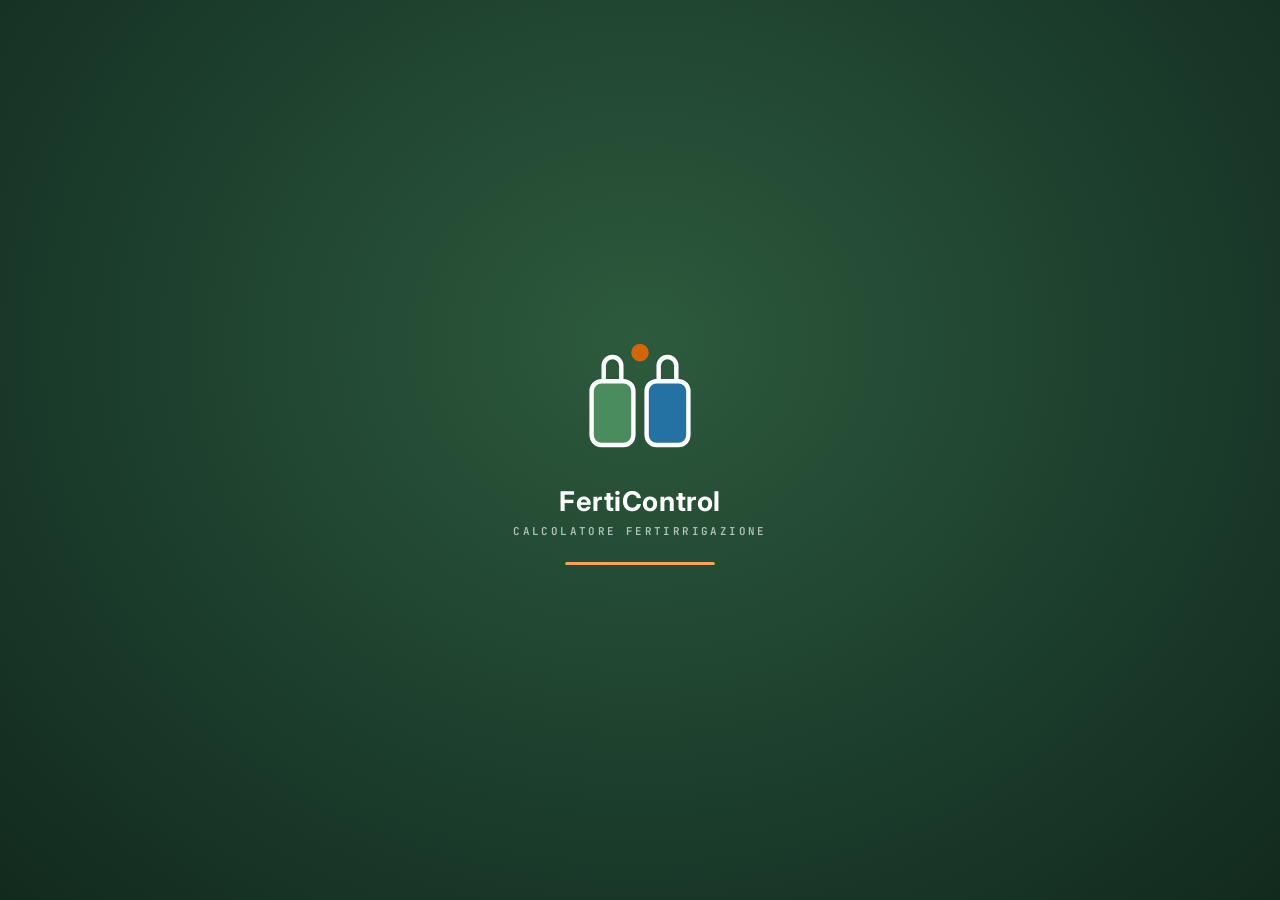
<file: Ferticontrol/index.html>
<!DOCTYPE html>
<html lang="it" id="html-root">
<head><meta charset="UTF-8">
<meta name="viewport" content="width=device-width, initial-scale=1.0">
<meta name="description" content="FertiControl — Calcolatore professionale per soluzioni nutritive in fertirrigazione. Ricette scientifiche per pomodoro, lattuga, cetriolo, fragola e altre colture in coco coir. Calcolo dosi, verifica chimica, compatibilità serbatoi.">
<meta name="theme-color" content="#2d5a3d">
<meta property="og:title" content="FertiControl — Calcolatore Fertirrigazione">
<meta property="og:description" content="Ricette scientifiche per soluzioni nutritive in coco coir. Calcolo automatico dosi, verifica compatibilità chimica e stampa scheda operativa.">
<meta property="og:type" content="website">
<meta property="og:locale" content="it_IT">
<link rel="icon" type="image/svg+xml" href="data:image/svg+xml,<svg xmlns='http://www.w3.org/2000/svg' viewBox='0 0 32 32'><rect width='32' height='32' rx='8' fill='%232d5a3d'/><text x='16' y='23' text-anchor='middle' font-size='20'>🌿</text></svg>">
<link rel="manifest" href="manifest.webmanifest">
<link rel="apple-touch-icon" href="icons/apple-touch-icon.png">
<meta name="mobile-web-app-capable" content="yes">
<meta name="apple-mobile-web-app-capable" content="yes">
<meta name="apple-mobile-web-app-status-bar-style" content="black-translucent">
<meta name="apple-mobile-web-app-title" content="FertiControl">
<title>FertiControl — Calcolatore Fertirrigazione</title>
<link rel="preconnect" href="https://fonts.googleapis.com">
<link rel="preconnect" href="https://fonts.gstatic.com" crossorigin>
<link href="https://fonts.googleapis.com/css2?family=Inter:wght@300;400;500;600;700&family=JetBrains+Mono:wght@400;600&display=swap" rel="stylesheet">
<style>
:root{
--vs:#1a3a2a;--vm:#2d5a3d;--vc:#4a8c5e;
--cr:#f8f6f1;--cs:#efe9de;--bl:#ffffff;
--ar:#d4660a;--as:#f5a65b;
--tx:#1a2018;--ts:#5a6550;--bo:#ddd7cc;
--ro:#c0392b;--az:#2471a3;--vi:#7b3f9e;
--sa:#2471a3;--sb:#1e8449;
--r:10px;--sh:0 4px 20px rgba(26,58,42,.08);
--transition:all 0.2s cubic-bezier(0.4,0,0.2,1);
}
*,*::before,*::after{box-sizing:border-box;margin:0;padding:0}
html{scroll-behavior:smooth}
::selection{background:rgba(74,140,94,.2);color:var(--tx)}
::-webkit-scrollbar{width:8px;height:8px}
::-webkit-scrollbar-track{background:var(--cs);border-radius:4px}
::-webkit-scrollbar-thumb{background:var(--bo);border-radius:4px}
::-webkit-scrollbar-thumb:hover{background:var(--ts)}
html,body{width:100%;max-width:100%;overflow-x:clip}
body{font-family:'Inter',-apple-system,BlinkMacSystemFont,'Segoe UI',Roboto,Helvetica,Arial,sans-serif;background:linear-gradient(180deg,var(--cr) 0%,#f0ece4 100%);color:var(--tx);min-height:100vh;font-size:14px;-webkit-font-smoothing:antialiased;-moz-osx-font-smoothing:grayscale}
header{background:linear-gradient(135deg,var(--vs) 0%,var(--vm) 100%);color:var(--cr);padding:14px 20px;display:flex;align-items:center;gap:12px;border-bottom:3px solid var(--ar);width:100%;box-shadow:0 4px 16px rgba(26,58,42,.2)}
header h1{font-size:.95rem;font-weight:700;letter-spacing:.04em;text-transform:uppercase;line-height:1.2}
header span{font-size:.7rem;opacity:.7;font-weight:300}
.hbadge{margin-left:auto;flex-shrink:0;background:linear-gradient(135deg,var(--ar) 0%,var(--as) 100%);color:#fff;font-size:.6rem;font-weight:700;padding:4px 10px;border-radius:20px;letter-spacing:.06em;text-transform:uppercase;box-shadow:0 2px 8px rgba(212,102,10,.3)}
.tabs{display:flex;background:var(--vs);border-bottom:2px solid var(--ar);padding:0 8px;gap:0;overflow-x:auto;-webkit-overflow-scrolling:touch;scrollbar-width:none;width:100%}
.tabs::-webkit-scrollbar{display:none}
.tab{flex-shrink:0;padding:12px 18px;font-size:.72rem;font-weight:700;letter-spacing:.05em;text-transform:uppercase;color:rgba(242,237,228,.5);cursor:pointer;border-bottom:3px solid transparent;margin-bottom:-2px;transition:var(--transition);white-space:nowrap}
.tab:hover{color:var(--cr);background:rgba(255,255,255,.05)}
.tab.active{color:var(--cr);border-bottom:3px solid var(--ar);background:rgba(255,255,255,.12);box-shadow:inset 0 -3px 0 var(--ar)}
.panel{display:none;padding:14px 12px 40px;width:100%;max-width:900px;margin:0 auto}
.panel.active{display:block}
.card{background:var(--bl);border-radius:var(--r);box-shadow:var(--sh);border:1px solid var(--bo);overflow:hidden;margin-bottom:16px;width:100%;transition:var(--transition)}
.card:hover{box-shadow:0 8px 32px rgba(26,58,42,.12)}
.ch{background:linear-gradient(135deg,var(--vs) 0%,var(--vm) 100%);color:var(--cr);padding:12px 16px;font-size:.72rem;font-weight:700;letter-spacing:.07em;text-transform:uppercase;display:flex;align-items:center;gap:8px;flex-wrap:wrap}
.cb{padding:16px}
label{display:block;font-size:.68rem;font-weight:700;color:var(--ts);text-transform:uppercase;letter-spacing:.06em;margin-bottom:6px}
input[type="number"],input[type="text"],select,textarea{width:100%;padding:10px 12px;border:2px solid var(--bo);border-radius:var(--r);font-family:'Inter',-apple-system,BlinkMacSystemFont,'Segoe UI',Roboto,Helvetica,Arial,sans-serif;font-size:.85rem;color:var(--tx);background:var(--bl);transition:var(--transition);-moz-appearance:textfield;-webkit-appearance:none;box-shadow:0 2px 8px rgba(0,0,0,.04) inset}
input[type="number"]::-webkit-inner-spin-button{-webkit-appearance:none}
input:focus,select:focus,textarea:focus{outline:none;border-color:var(--vc);background:#fff;box-shadow:0 0 0 3px rgba(74,140,94,.15)}
.field{margin-bottom:14px}
.urow{display:flex;gap:6px;align-items:flex-end}
.urow>*:first-child{flex:1}
.utag{background:var(--vs);color:var(--cr);border-radius:var(--r);padding:8px 10px;font-size:.72rem;font-weight:600;white-space:nowrap;flex-shrink:0}
.sep{height:1px;background:var(--cs);margin:12px 0}
.row2{display:grid;grid-template-columns:1fr 1fr;gap:10px}
.row3{display:grid;grid-template-columns:1fr 1fr 1fr;gap:8px}
.btn{display:inline-flex;align-items:center;justify-content:center;gap:6px;padding:10px 18px;border-radius:var(--r);font-size:.8rem;font-weight:700;cursor:pointer;border:none;transition:var(--transition);letter-spacing:.03em;box-shadow:0 2px 8px rgba(0,0,0,.08)}
.btn:active{transform:scale(.97);box-shadow:0 1px 4px rgba(0,0,0,.1)}
.btn:focus-visible{outline:2px solid var(--ar);outline-offset:2px}
.btn-pr{background:linear-gradient(135deg,var(--ar) 0%,#b8530a 100%);color:#fff;width:100%;box-shadow:0 4px 12px rgba(212,102,10,.25)}
.btn-pr:hover{background:linear-gradient(135deg,#b8530a 0%,var(--ar) 100%);box-shadow:0 6px 20px rgba(212,102,10,.35)}
.btn-se{background:transparent;border:2px solid var(--vc);color:var(--vc)}
.btn-se:hover{background:var(--vc);color:#fff;box-shadow:0 4px 12px rgba(74,140,94,.3)}
.btn-del{background:transparent;border:1.5px solid var(--bo);color:var(--ro);padding:6px 12px;font-size:.8rem}
.btn-del:hover{background:var(--ro);color:#fff;border-color:var(--ro);box-shadow:0 4px 12px rgba(192,57,43,.3)}
.btn-sm{padding:6px 12px;font-size:.72rem}
.ba{background:linear-gradient(135deg,var(--sa) 0%,#1a5a8a 100%);color:#fff;border-radius:6px;padding:3px 8px;font-size:.65rem;font-weight:700;box-shadow:0 2px 6px rgba(36,113,163,.2)}
.bb{background:linear-gradient(135deg,var(--sb) 0%,#145a32 100%);color:#fff;border-radius:6px;padding:3px 8px;font-size:.65rem;font-weight:700;box-shadow:0 2px 6px rgba(30,132,73,.2)}
.bcat{border-radius:4px;padding:2px 6px;font-size:.6rem;font-weight:700;color:#fff}
.tag-fix{font-size:.6rem;color:var(--ts);margin-top:3px;text-align:center}
.el-txt{font-size:.65rem;color:var(--vi);font-family:'JetBrains Mono',monospace;margin-top:3px}
@media print{
.no-print,.tabbar,.topbar,header{display:none!important}
body{background:#fff!important}
.card{break-inside:avoid;box-shadow:none!important}
}
@media(max-width:600px){
header{padding:12px 14px}
header h1{font-size:.85rem}
.tabs{gap:0}
.tab{padding:10px 12px;font-size:.68rem}
.panel{padding:12px 10px 40px}
.cb{padding:14px}
.btn{padding:12px 16px;font-size:.82rem}
.modal{margin:10px;border-radius:12px}
.modal-h{padding:14px 16px;border-radius:12px 12px 0 0}
.modal-b{padding:16px}
.modal-f{padding:12px 16px;border-radius:0 0 12px 12px}
.pianta-grid{gap:8px;padding:10px}
.fase-row{gap:6px;padding:10px}
.serb-grid{gap:10px}
.ri-grid{gap:8px}
.target-grid{gap:8px}
.row2,.row3{gap:8px}
}
@media(hover:none)and(pointer:coarse){
.btn{min-height:44px;min-width:44px}
.tab{min-height:44px}
.pianta-btn,.fase-btn{min-height:48px}
.cat-row{min-height:48px}
input[type="number"],input[type="text"],select,textarea{min-height:44px}
}
@supports(padding:env(safe-area-inset-bottom)){
body{padding-bottom:env(safe-area-inset-bottom)}
}
.alert{border-radius:var(--r);padding:12px 14px;font-size:.78rem;margin-bottom:10px;display:flex;width:100%;gap:10px;align-items:flex-start;line-height:1.6;box-shadow:0 2px 8px rgba(0,0,0,.05)}
.al-err{background:#f8d7da;border-left:4px solid var(--ro);color:#721c24}
.al-ok{background:#d4edda;border-left:4px solid var(--vc);color:#155724}
.al-inf{background:#fff3cd;border-left:4px solid #f0a500;color:#856404}
.al-blu{background:#d1ecf1;border-left:4px solid #0c7b8e;color:#0c5460}
.pianta-grid{display:grid;grid-template-columns:repeat(3,1fr);gap:10px;padding:14px}
@media(min-width:500px){.pianta-grid{grid-template-columns:repeat(4,1fr)}}
.pianta-btn{background:var(--cs);border:2px solid transparent;border-radius:var(--r);padding:12px 8px;text-align:center;cursor:pointer;transition:var(--transition);font-size:.75rem;font-weight:600;color:var(--tx);line-height:1.3;box-shadow:0 2px 6px rgba(0,0,0,.05)}
.pianta-btn:hover,.pianta-btn.active{border-color:var(--vc);background:#fff;color:var(--vm);box-shadow:0 4px 16px rgba(74,140,94,.15);transform:translateY(-2px)}
.pianta-btn .em{font-size:1.5rem;display:block;margin-bottom:4px}
.fase-row{display:flex;gap:8px;padding:14px;flex-wrap:wrap}
.fase-btn{flex:1;min-width:110px;background:var(--cs);border:2px solid transparent;border-radius:var(--r);padding:10px 8px;text-align:center;cursor:pointer;font-size:.72rem;font-weight:600;color:var(--ts);transition:var(--transition);line-height:1.4;box-shadow:0 2px 6px rgba(0,0,0,.05)}
.fase-btn:hover,.fase-btn.active{border-color:var(--ar);background:#fff;color:var(--ar);box-shadow:0 4px 16px rgba(212,102,10,.15);transform:translateY(-2px)}
.serb-grid{display:flex;flex-direction:column;gap:14px;margin-bottom:14px;width:100%}
@media(min-width:768px){.serb-grid{display:grid;grid-template-columns:1fr 1fr;gap:14px}.serb-grid-3{grid-template-columns:1fr 1fr 1fr}}
#calc-out{display:block;width:100%}
#calc-out>#risultato-stampa{display:block!important;width:100%}
#calc-out>#risultato-stampa>*{display:block!important;width:100%!important;min-width:0!important;box-sizing:border-box}
.serb-card{border-radius:var(--r);overflow:hidden;border:2px solid;box-shadow:0 4px 16px rgba(0,0,0,.08);transition:var(--transition)}
.serb-card:hover{box-shadow:0 8px 24px rgba(0,0,0,.12)}
.serb-card.a{border-color:var(--sa)}
.serb-card.b{border-color:var(--sb)}
.serb-card.c{border-color:#7b3f9e}
.serb-title{display:flex;align-items:center;gap:8px;padding:10px 14px;font-size:.72rem;font-weight:700;letter-spacing:.07em;text-transform:uppercase;color:#fff}
.serb-card.a .serb-title{background:linear-gradient(135deg,var(--sa) 0%,#1a5a8a 100%)}
.serb-card.b .serb-title{background:linear-gradient(135deg,var(--sb) 0%,#145a32 100%)}
.sale-row{display:flex;justify-content:space-between;align-items:baseline;padding:8px 14px;border-bottom:1px solid var(--cs);font-size:.78rem;gap:8px;flex-wrap:wrap;transition:background 0.15s ease}
.sale-row:hover{background:rgba(0,0,0,.02)}
.sale-row:last-child{border-bottom:none}
.sale-nome{flex:1;min-width:0;word-break:break-word}
.gr-a{font-family:'JetBrains Mono',monospace;font-weight:700;color:var(--sa);white-space:nowrap;flex-shrink:0}
.gr-b{font-family:'JetBrains Mono',monospace;font-weight:700;color:var(--sb);white-space:nowrap;flex-shrink:0}
.tot-row{background:linear-gradient(135deg,var(--cs) 0%,#e8e1d4 100%);font-weight:700}
.costo-txt{font-size:.65rem;color:var(--ts);white-space:nowrap}
.eco-row{display:flex;justify-content:space-between;align-items:center;padding:6px 0;font-size:.78rem;border-bottom:1px solid var(--cs);gap:8px;flex-wrap:wrap}
.eco-row:last-child{border-bottom:none}
.eco-val{font-family:'JetBrains Mono',monospace;font-weight:700;font-size:.85rem;color:var(--ar);flex-shrink:0}
.steps{list-style:none;counter-reset:sc}
.steps li{counter-increment:sc;display:flex;gap:10px;align-items:flex-start;padding:10px 0;border-bottom:1px solid var(--cs);font-size:.78rem;line-height:1.6}
.steps li:last-child{border-bottom:none}
.steps li::before{content:counter(sc);background:linear-gradient(135deg,var(--vs) 0%,var(--vm) 100%);color:var(--cr);border-radius:50%;min-width:22px;height:22px;display:flex;align-items:center;justify-content:center;font-size:.66rem;font-weight:700;flex-shrink:0;margin-top:2px;box-shadow:0 2px 6px rgba(26,58,42,.2)}
.ri-grid{display:grid;grid-template-columns:repeat(3,1fr);gap:10px;margin-bottom:14px}
.ri-box{background:linear-gradient(135deg,var(--cs) 0%,#e8e1d4 100%);border-radius:var(--r);padding:12px 12px;text-align:center;box-shadow:0 2px 8px rgba(0,0,0,.05);transition:var(--transition)}
.ri-box:hover{transform:translateY(-2px);box-shadow:0 4px 16px rgba(0,0,0,.1)}
.ri-lbl{font-size:.62rem;font-weight:700;text-transform:uppercase;color:var(--ts);letter-spacing:.05em;margin-bottom:4px}
.ri-val{font-family:'JetBrains Mono',monospace;font-weight:700;font-size:1rem;color:var(--vm)}
.ri-sub{font-size:.6rem;color:var(--ts);margin-top:2px}
.tbl-wrap{width:100%;overflow-x:auto;-webkit-overflow-scrolling:touch;border-radius:var(--r)}
.tbl{width:100%;border-collapse:collapse;font-size:.78rem;min-width:480px}
.tbl th{background:linear-gradient(135deg,var(--cs) 0%,#e0d9cc 100%);padding:10px 12px;text-align:left;font-size:.65rem;font-weight:700;letter-spacing:.06em;text-transform:uppercase;color:var(--ts);white-space:nowrap;border-bottom:2px solid var(--bo)}
.tbl td{padding:10px 12px;border-bottom:1px solid var(--cs);vertical-align:top;transition:background 0.15s ease}
.tbl tr:hover td{background:rgba(74,140,94,.03)}
.tbl tr:last-child td{border-bottom:none}
.tbl td input,.tbl td select{padding:6px 8px;font-size:.78rem;background:#fff;min-width:60px;border-radius:6px}
.modal-bg{display:none;position:fixed;inset:0;background:rgba(0,0,0,.6);z-index:100;align-items:flex-start;justify-content:center;padding:20px 12px;overflow-y:auto;backdrop-filter:blur(4px)}
.modal-bg.open{display:flex}
.modal{background:#fff;border-radius:16px;width:100%;max-width:520px;box-shadow:0 24px 80px rgba(0,0,0,.3);margin:auto;animation:modalSlideIn 0.3s ease-out}
@keyframes modalSlideIn{from{opacity:0;transform:translateY(-20px)}to{opacity:1;transform:translateY(0)}}
.modal-h{background:linear-gradient(135deg,var(--vs) 0%,var(--vm) 100%);color:var(--cr);padding:16px 20px;display:flex;align-items:center;justify-content:space-between;border-radius:16px 16px 0 0}
.modal-h h3{font-size:.85rem;font-weight:700;letter-spacing:.05em;text-transform:uppercase}
.modal-close{background:rgba(255,255,255,.15);border:none;color:var(--cr);font-size:1.2rem;cursor:pointer;padding:6px 10px;line-height:1;border-radius:8px;transition:var(--transition)}
.modal-close:hover{background:rgba(255,255,255,.25)}
.modal-b{padding:20px}
.modal-f{padding:14px 20px;background:linear-gradient(135deg,var(--cs) 0%,#e8e1d4 100%);display:flex;gap:10px;justify-content:flex-end;border-radius:0 0 16px 16px;flex-wrap:wrap}
.mode-toggle{display:flex;border:2px solid var(--bo);border-radius:var(--r);overflow:hidden;margin-bottom:14px;background:var(--cs)}
.mode-btn{flex:1;padding:10px 10px;text-align:center;font-size:.72rem;font-weight:700;cursor:pointer;background:transparent;color:var(--ts);transition:var(--transition);border:none;line-height:1.3}
.mode-btn:hover{background:rgba(74,140,94,.1)}
.mode-btn.active{background:linear-gradient(135deg,var(--vs) 0%,var(--vm) 100%);color:#fff;box-shadow:0 2px 8px rgba(26,58,42,.2)}
.cat-row{display:flex;justify-content:space-between;align-items:center;padding:12px 16px;border-bottom:1px solid var(--cs);gap:10px;flex-wrap:wrap;transition:var(--transition)}
.cat-row:hover{background:rgba(74,140,94,.03)}
.cat-row:last-child{border-bottom:none}
.cat-nome{font-size:.82rem;font-weight:500;flex:1;min-width:120px;word-break:break-word}
.cat-meta{font-size:.65rem;color:var(--vi);font-family:'JetBrains Mono',monospace;margin-top:3px}
.cat-note{font-size:.65rem;color:var(--ts);margin-top:3px;line-height:1.5}
.cat-actions{display:flex;gap:6px;align-items:center;flex-shrink:0}
.target-grid{display:grid;grid-template-columns:1fr 1fr;gap:10px}
@media(min-width:400px){.target-grid{grid-template-columns:repeat(3,1fr)}}
.tg-box{background:var(--cs);border-radius:var(--r);padding:10px;transition:var(--transition)}
.tg-box:hover{background:#e8e1d4}
.tg-lbl{font-size:.62rem;font-weight:700;color:var(--ts);text-transform:uppercase;letter-spacing:.05em;margin-bottom:6px;display:flex;align-items:center;justify-content:space-between}
.tg-unit{font-weight:400;font-size:.58rem;color:var(--ts);opacity:.7;text-transform:none}
.tg-name{font-weight:500;font-size:.56rem;color:var(--ts);opacity:.85;text-transform:none;letter-spacing:0;margin-left:4px}
.tg-box input{padding:6px 8px;font-size:.82rem;text-align:right;background:#fff;border-radius:6px}
.sec-h{display:flex;align-items:center;justify-content:space-between;margin-bottom:14px;gap:10px;flex-wrap:wrap}
.sec-h h4{font-size:.82rem;font-weight:700;text-transform:uppercase;letter-spacing:.06em;color:var(--vs)}
.ricetta-card{border:2px solid var(--bo);border-radius:var(--r);margin-bottom:12px;overflow:hidden;box-shadow:0 2px 8px rgba(0,0,0,.05);transition:var(--transition)}
.ricetta-card:hover{box-shadow:0 4px 16px rgba(0,0,0,.1)}
.ricetta-card-h{background:linear-gradient(135deg,var(--cs) 0%,#e8e1d4 100%);padding:12px 14px;display:flex;align-items:center;justify-content:space-between;gap:10px;flex-wrap:wrap;cursor:pointer;transition:var(--transition)}
.ricetta-card-h:hover{background:linear-gradient(135deg,#dbd4c8 0%,#d0c9bc 100%)}
.ricetta-card-nome{font-size:.82rem;font-weight:700}
.ricetta-card-meta{font-size:.68rem;color:var(--ts)}
.ricetta-card-body{padding:12px 14px;display:none}
.ricetta-card.open .ricetta-card-body{display:block}
.prezzo-badge{font-family:'JetBrains Mono',monospace;font-size:.65rem;background:linear-gradient(135deg,var(--as) 0%,var(--ar) 100%);color:#fff;border-radius:6px;padding:2px 8px;white-space:nowrap;box-shadow:0 2px 6px rgba(212,102,10,.2)}
.costo-totale{font-family:'JetBrains Mono',monospace;font-size:.82rem;color:var(--ar);font-weight:700}
.tw{position:relative;display:inline-block;vertical-align:middle}
.tw .tip{visibility:hidden;opacity:0;background:var(--tx);color:#fff;border-radius:8px;padding:8px 12px;font-size:.68rem;width:220px;position:absolute;bottom:120%;left:50%;transform:translateX(-50%);transition:var(--transition);pointer-events:none;line-height:1.5;z-index:50;box-shadow:0 4px 16px rgba(0,0,0,.2)}
.tw:hover .tip{visibility:visible;opacity:1}
.ii{display:inline-flex;align-items:center;justify-content:center;width:16px;height:16px;border-radius:50%;background:var(--bo);color:var(--ts);font-size:.6rem;font-weight:700;cursor:default;margin-left:4px;transition:var(--transition)}
.ii:hover{background:var(--vc);color:#fff}
.ph{display:flex;flex-direction:column;align-items:center;justify-content:center;padding:48px 24px;color:var(--ts);text-align:center;gap:12px;min-height:200px}
.ph p{font-size:.82rem;line-height:1.7;max-width:280px}
.flag-check{width:20px;height:20px;cursor:pointer;accent-color:var(--vc);flex-shrink:0;transition:var(--transition)}
.flag-check:hover{transform:scale(1.1)}
.row-dispon{border-left:4px solid var(--vc);transition:var(--transition)}
.row-manca {border-left:4px solid var(--ro);background:#fff8f8}
.row-manca .cat-nome{opacity:.7}
.badge-ok{background:linear-gradient(135deg,var(--vc) 0%,#3a7a4e 100%);color:#fff;border-radius:6px;padding:2px 8px;font-size:.62rem;font-weight:700;margin-left:6px;box-shadow:0 2px 6px rgba(74,140,94,.2)}
.badge-no{background:linear-gradient(135deg,var(--ro) 0%,#a52818 100%);color:#fff;border-radius:6px;padding:2px 8px;font-size:.62rem;font-weight:700;margin-left:6px;box-shadow:0 2px 6px rgba(192,57,43,.2)}
.row-calc-miss{background:#fff0f0 !important}
.row-calc-miss td{opacity:.8}
.miss-tag{display:inline-block;background:linear-gradient(135deg,var(--ro) 0%,#a52818 100%);color:#fff;font-size:.62rem;font-weight:700;border-radius:4px;padding:2px 8px;margin-top:4px;box-shadow:0 2px 6px rgba(192,57,43,.2)}
.miss-alt{display:inline-block;background:linear-gradient(135deg,var(--as) 0%,var(--ar) 100%);color:#fff;font-size:.62rem;font-weight:700;border-radius:4px;padding:2px 8px;margin-top:4px;box-shadow:0 2px 6px rgba(212,102,10,.2)}
.ie-toast{display:none;font-size:.78rem;font-weight:700;animation:fadeout 3s forwards;padding:10px 14px;border-radius:var(--r);background:var(--vc);color:#fff;box-shadow:0 4px 12px rgba(0,0,0,.15)}
@keyframes fadeout{0%{opacity:1}70%{opacity:1}100%{opacity:0}}
.gauge-wrap{margin-bottom:12px}
.gauge{margin-bottom:10px}
.gauge .gtop{display:flex;justify-content:space-between;align-items:baseline;margin-bottom:4px}
.gauge .gname{font-size:.78rem;font-weight:700}
.gauge .gname small{color:var(--ts);font-weight:400;font-family:'JetBrains Mono',monospace;font-size:.65rem}
.gauge .gval{font-family:'JetBrains Mono',monospace;font-size:.82rem;font-weight:700}
.gauge .track2{position:relative;height:8px;border-radius:5px;background:linear-gradient(90deg,#dff0e7 0%,#dff0e7 55%,#fbf3e2 75%,#fbeae8 100%)}
.gauge .center-line{position:absolute;top:-2px;bottom:-2px;left:75%;width:2px;background:#9aa89f}
.gauge .center-line::after{content:"sat.";position:absolute;top:-14px;left:-9px;font-size:8px;color:#9aa89f;font-family:'JetBrains Mono',monospace}
.gauge .marker{position:absolute;top:-2px;width:4px;height:12px;border-radius:2px;background:var(--tx);transform:translateX(-50%)}
.gauge .gnote{font-size:.72rem;margin-top:3px;line-height:1.4}
.si-rows{display:flex;flex-direction:column;gap:6px;margin-top:6px}
.si-row{display:flex;align-items:center;gap:8px;font-size:.76rem}
.si-row .dot{width:8px;height:8px;border-radius:50%;flex-shrink:0}
.si-row .nm{flex:1}
.si-row .v{font-family:'JetBrains Mono',monospace;font-weight:700}
.charge-bar{display:flex;align-items:center;gap:10px;padding:8px 0;font-size:.78rem}
.charge-bar .bar-wrap{flex:1;height:8px;background:var(--cs);border-radius:4px;overflow:hidden;position:relative}
.charge-bar .bar-fill{height:100%;border-radius:4px;transition:width .3s ease}
.charge-bar .bar-label{font-family:'JetBrains Mono',monospace;font-weight:700;font-size:.82rem;min-width:60px;text-align:right}
.ratio-grid{display:grid;grid-template-columns:repeat(auto-fit,minmax(130px,1fr));gap:8px;margin-top:6px}
.ratio-box{background:var(--cs);border-radius:var(--r);padding:10px;text-align:center}
.ratio-box .rl{font-size:.6rem;font-weight:700;text-transform:uppercase;letter-spacing:.05em;color:var(--ts);margin-bottom:3px}
.ratio-box .rv{font-family:'JetBrains Mono',monospace;font-size:1rem;font-weight:700;color:var(--vm)}
.ratio-box .rn{font-size:.6rem;color:var(--ts);margin-top:2px}
.ion-profile{width:100%;border-collapse:collapse;font-size:.76rem;margin-top:6px}
.ion-profile th{background:var(--cs);padding:6px 8px;text-align:left;font-size:.62rem;font-weight:700;text-transform:uppercase;letter-spacing:.05em;color:var(--ts);white-space:nowrap}
.ion-profile td{padding:6px 8px;border-bottom:1px solid var(--cs);font-family:'JetBrains Mono',monospace}
.ion-profile td.dev-ok{color:var(--vc)}
.ion-profile td.dev-warn{color:var(--ar)}
.ion-profile td.dev-bad{color:var(--ro)}
.ion-profile tr:last-child td{border-bottom:none}
</style>
<style>
:root{
--vs:#0f3528; --vm:#1c5740; --vc:#3f9268;
--cr:#f7f4ec; --cs:#ece4d5; --bl:#ffffff;
--ar:#d96a2b; --as:#f3a35e;
--tx:#16201a; --ts:#5c6657; --bo:#e2dac9;
--ro:#c0392b; --az:#2471a3; --vi:#7b3f9e;
--sa:#2471a3; --sb:#1e8449;
--r:6px; --r-lg:10px;
--sh:0 6px 24px rgba(15,53,40,.07);
--sh-hover:0 14px 40px rgba(15,53,40,.12);
--transition:all .22s cubic-bezier(.22,1,.36,1);
--sans:'Inter',-apple-system,BlinkMacSystemFont,'Segoe UI',Roboto,Helvetica,Arial,sans-serif;
--mono:'JetBrains Mono',ui-monospace,SFMono-Regular,Menlo,monospace;
--disp:var(--mono);
}
*,*::before,*::after{box-sizing:border-box;margin:0;padding:0}
html{scroll-behavior:smooth;scroll-padding-top:64px}
html,body{width:100%;max-width:100%;overflow-x:clip}
body{
font-family:var(--sans);color:var(--tx);min-height:100vh;font-size:14px;
-webkit-font-smoothing:antialiased;-moz-osx-font-smoothing:grayscale;
background:
linear-gradient(rgba(15,53,40,.035) 1px,transparent 1px),
linear-gradient(90deg,rgba(15,53,40,.035) 1px,transparent 1px),
radial-gradient(1200px 600px at 100% -10%,rgba(63,146,104,.10),transparent 60%),
linear-gradient(180deg,var(--cr) 0%,#ece5d6 100%);
background-size:28px 28px,28px 28px,100% 100%,100% 100%;
background-attachment:fixed;
}
::selection{background:rgba(63,146,104,.2);color:var(--tx)}
::-webkit-scrollbar{width:8px;height:8px}
::-webkit-scrollbar-track{background:var(--cs);border-radius:4px}
::-webkit-scrollbar-thumb{background:var(--bo);border-radius:4px}
::-webkit-scrollbar-thumb:hover{background:var(--ts)}
html,body{scrollbar-width:none}
html::-webkit-scrollbar,body::-webkit-scrollbar{width:0;height:0;display:none}
header{
position:relative;overflow:hidden;width:100%;
display:flex;align-items:center;gap:14px;padding:18px 22px;color:var(--cr);
background:linear-gradient(120deg,var(--vs) 0%,var(--vm) 75%,#247052 100%);
box-shadow:0 8px 28px rgba(15,53,40,.28);
}
header::after{content:"";position:absolute;left:0;right:0;bottom:0;height:2px;background:linear-gradient(90deg,transparent,var(--ar) 50%,transparent);opacity:.85}
header::before{content:"";position:absolute;top:-60%;right:-5%;width:280px;height:280px;background:radial-gradient(circle,rgba(243,163,94,.18),transparent 65%);pointer-events:none}
header h1{font-family:var(--mono);font-size:1rem;font-weight:700;letter-spacing:-.01em;line-height:1.15}
header h1::before{content:"› ";color:var(--as);font-weight:700}
header span{font-family:var(--mono);font-size:.66rem;opacity:.6;font-weight:400;text-transform:none}
.hbadge{margin-left:auto;flex-shrink:0;font-family:var(--mono);font-size:.62rem;font-weight:700;letter-spacing:.08em;text-transform:uppercase;color:var(--as);background:rgba(255,255,255,.1);border:1px solid rgba(243,163,94,.5);padding:5px 11px;border-radius:8px;backdrop-filter:blur(6px)}
.tabs{display:flex;gap:6px;width:100%;padding:8px 10px;overflow-x:auto;-webkit-overflow-scrolling:touch;scrollbar-width:none;position:sticky;top:0;z-index:30;backdrop-filter:blur(10px);background:rgba(15,53,40,.04);border-bottom:1px solid var(--bo)}
.tabs::-webkit-scrollbar{display:none}
.tab{flex-shrink:0;white-space:nowrap;cursor:pointer;font-family:var(--mono);font-size:.7rem;font-weight:600;text-transform:uppercase;letter-spacing:.04em;color:var(--ts);background:rgba(255,255,255,.5);padding:9px 14px;border:1px solid var(--bo);border-radius:var(--r);transition:var(--transition)}
.tab:hover{color:var(--vm);background:rgba(63,146,104,.1);border-color:var(--vc)}
.tab.active{color:var(--as);border-color:var(--vs);background:linear-gradient(135deg,var(--vm) 0%,var(--vs) 100%);box-shadow:0 4px 14px rgba(15,53,40,.25)}
.panel{display:none;width:100%;max-width:900px;margin:0 auto;padding:14px 12px 40px}
.panel.active{display:block}
.panel.fasi-focus{padding-bottom:75vh}
.card{width:100%;margin-bottom:16px;overflow:hidden;background:var(--bl);border:1px solid var(--bo);border-radius:var(--r);box-shadow:var(--sh);transition:var(--transition)}
.card:hover{box-shadow:var(--sh-hover);transform:translateY(-1px)}
.ch{position:relative;display:flex;align-items:center;gap:8px;flex-wrap:wrap;padding:13px 16px 13px 18px;color:var(--cr);font-family:var(--disp);font-size:.74rem;font-weight:600;letter-spacing:.06em;text-transform:uppercase;background:linear-gradient(135deg,var(--vs) 0%,var(--vm) 100%)}
.ch::before{content:"";position:absolute;left:0;top:0;bottom:0;width:4px;background:var(--ar)}
.cb{padding:18px}
label{display:block;margin-bottom:6px;font-family:var(--mono);font-size:.66rem;font-weight:600;text-transform:uppercase;letter-spacing:.04em;color:var(--ts)}
input[type="number"],input[type="text"],select,textarea{width:100%;padding:10px 12px;font-family:var(--mono);font-size:.82rem;color:var(--tx);background:var(--bl);border:1.5px solid var(--bo);border-radius:var(--r);box-shadow:0 1px 0 rgba(15,53,40,.04);transition:var(--transition);-moz-appearance:textfield;-webkit-appearance:none}
input[type="number"]::-webkit-inner-spin-button{-webkit-appearance:none}
input:focus,select:focus,textarea:focus{outline:none;border-color:var(--vc);background:#fff;box-shadow:0 0 0 4px rgba(63,146,104,.18)}
.field{margin-bottom:14px}
.sep{height:1px;background:var(--cs);margin:12px 0}
.row2{display:grid;grid-template-columns:1fr 1fr;gap:10px}
.row3{display:grid;grid-template-columns:1fr 1fr 1fr;gap:8px}
.urow{display:flex;gap:6px;align-items:flex-end}
.urow>*:first-child{flex:1}
.utag{flex-shrink:0;white-space:nowrap;padding:8px 11px;border-radius:var(--r);font-family:var(--mono);font-size:.72rem;font-weight:600;color:var(--cr);background:linear-gradient(135deg,var(--vm),var(--vs))}
.btn{display:inline-flex;align-items:center;justify-content:center;gap:6px;padding:10px 18px;cursor:pointer;border:none;border-radius:var(--r);font-family:var(--mono);font-size:.76rem;font-weight:600;letter-spacing:.01em;box-shadow:0 2px 8px rgba(0,0,0,.08);transition:var(--transition)}
.btn:active{transform:scale(.97);box-shadow:0 1px 4px rgba(0,0,0,.1)}
.btn:focus-visible{outline:2px solid var(--ar);outline-offset:2px}
.btn-pr{width:100%;color:#fff;background:linear-gradient(135deg,var(--ar) 0%,#bf551f 100%);box-shadow:0 6px 18px rgba(217,106,43,.32)}
.btn-pr:hover{transform:translateY(-2px);box-shadow:0 10px 26px rgba(217,106,43,.42)}
.btn-se{background:transparent;border:1.5px solid var(--vc);color:var(--vm)}
.btn-se:hover{background:var(--vc);color:#fff;transform:translateY(-1px);box-shadow:0 6px 16px rgba(63,146,104,.3)}
.btn-del{background:transparent;border:1.5px solid var(--bo);color:var(--ro);padding:6px 12px}
.btn-del:hover{background:var(--ro);color:#fff;border-color:var(--ro);box-shadow:0 4px 12px rgba(192,57,43,.3)}
.btn-sm{padding:6px 12px;font-size:.72rem}
.ba{background:linear-gradient(135deg,var(--sa),#1a5a8a);color:#fff;border-radius:var(--r);padding:3px 8px;font-family:var(--mono);font-size:.65rem;font-weight:700;box-shadow:0 2px 6px rgba(36,113,163,.2)}
.bb{background:linear-gradient(135deg,var(--sb),#145a32);color:#fff;border-radius:var(--r);padding:3px 8px;font-family:var(--mono);font-size:.65rem;font-weight:700;box-shadow:0 2px 6px rgba(30,132,73,.2)}
.badge-ok{background:linear-gradient(135deg,var(--vc),#3a7a4e);color:#fff;border-radius:var(--r);padding:2px 8px;font-family:var(--mono);font-size:.62rem;font-weight:700}
.badge-no{background:linear-gradient(135deg,var(--ro),#a52818);color:#fff;border-radius:var(--r);padding:2px 8px;font-family:var(--mono);font-size:.62rem;font-weight:700}
.alert{display:flex;gap:10px;align-items:flex-start;width:100%;margin-bottom:10px;padding:12px 14px;border-radius:var(--r);font-size:.78rem;line-height:1.6;box-shadow:0 2px 8px rgba(0,0,0,.05)}
.al-err{background:#f8d7da;border-left:4px solid var(--ro);color:#721c24}
.al-ok {background:#d4edda;border-left:4px solid var(--vc);color:#155724}
.al-inf{background:#fff3cd;border-left:4px solid #f0a500;color:#856404}
.al-blu{background:#d1ecf1;border-left:4px solid #0c7b8e;color:#0c5460}
.tbl-wrap{width:100%;overflow-x:auto;-webkit-overflow-scrolling:touch;border-radius:var(--r)}
.tbl{width:100%;border-collapse:collapse;font-size:.78rem;min-width:480px}
.tbl th{background:linear-gradient(135deg,var(--cs),#e0d9cc);padding:10px 12px;text-align:left;font-family:var(--mono);font-size:.65rem;font-weight:700;letter-spacing:.04em;text-transform:uppercase;color:var(--ts);white-space:nowrap;border-bottom:2px solid var(--bo)}
.tbl td{padding:10px 12px;border-bottom:1px solid var(--cs);vertical-align:top;transition:background .15s ease}
.tbl tr:hover td{background:rgba(63,146,104,.03)}
.tbl tr:last-child td{border-bottom:none}
.mono,code,.num{font-family:var(--mono)}
.sec-h{display:flex;align-items:center;justify-content:space-between;gap:10px;flex-wrap:wrap;margin-bottom:14px}
.sec-h h4{font-family:var(--disp);font-size:.92rem;font-weight:600;text-transform:uppercase;letter-spacing:.04em;color:var(--vs)}
.modal-bg{display:none;position:fixed;inset:0;z-index:100;padding:20px 12px;overflow-y:auto;align-items:flex-start;justify-content:center;background:rgba(0,0,0,.6);backdrop-filter:blur(4px)}
.modal-bg.open{display:flex}
.modal{width:100%;max-width:520px;margin:auto;background:#fff;border-radius:var(--r-lg);box-shadow:0 24px 80px rgba(0,0,0,.3);animation:fcModalIn .3s ease-out}
@keyframes fcModalIn{from{opacity:0;transform:translateY(-20px)}to{opacity:1;transform:none}}
.modal-h{display:flex;align-items:center;justify-content:space-between;padding:16px 20px;color:var(--cr);background:linear-gradient(135deg,var(--vs),var(--vm));border-radius:var(--r-lg) var(--r-lg) 0 0}
.modal-h h3{font-family:var(--disp);font-size:.85rem;font-weight:600;letter-spacing:.04em;text-transform:uppercase}
.modal-close{background:rgba(255,255,255,.15);border:none;color:var(--cr);font-size:1.2rem;line-height:1;cursor:pointer;padding:6px 10px;border-radius:8px;transition:var(--transition)}
.modal-close:hover{background:rgba(255,255,255,.25)}
.modal-b{padding:20px}
.modal-f{display:flex;gap:10px;justify-content:flex-end;flex-wrap:wrap;padding:14px 20px;background:linear-gradient(135deg,var(--cs),#e8e1d4);border-radius:0 0 var(--r-lg) var(--r-lg)}
.ph{display:flex;flex-direction:column;align-items:center;justify-content:center;gap:12px;min-height:200px;padding:48px 24px;text-align:center;color:var(--ts)}
.ph p{max-width:280px;font-size:.82rem;line-height:1.7}
@media print{
.no-print,.tabbar,.topbar,header,.tabs{display:none!important}
body{background:#fff!important}
.card{break-inside:avoid;box-shadow:none!important;border-color:#ccc}
}
@media(max-width:600px){
header{padding:14px 16px}
header h1{font-size:.9rem}
.tab{padding:8px 12px;font-size:.68rem}
.panel{padding:12px 10px 40px}
.cb{padding:14px}
.btn{padding:12px 16px;font-size:.78rem}
.row2,.row3{gap:8px}
}
@media(hover:none)and(pointer:coarse){
.btn{min-height:44px;min-width:44px}
.tab{min-height:44px}
input[type="number"],input[type="text"],select,textarea{min-height:44px}
}
.lang-selector{display:flex;gap:0;border-radius:7px;overflow:hidden;border:1.5px solid rgba(255,255,255,.25);flex-shrink:0;margin-right:2px}
.lang-btn{background:transparent;border:none;color:rgba(255,255,255,.55);font-family:var(--mono);font-size:.6rem;font-weight:700;letter-spacing:.07em;padding:5px 10px;cursor:pointer;transition:var(--transition);text-transform:uppercase}
.lang-btn.active{background:rgba(255,255,255,.18);color:#fff}
.lang-btn:hover:not(.active){background:rgba(255,255,255,.1);color:rgba(255,255,255,.85)}
#splash{position:fixed;inset:0;z-index:9999;overflow:hidden;display:flex;flex-direction:column;align-items:center;justify-content:center;gap:18px;background:radial-gradient(ellipse at 50% 38%,#2d5a3d 0%,#1a3a2a 65%,#122a1e 100%);opacity:1;transition:opacity .45s ease}
#splash.splash-hide{opacity:0;pointer-events:none}
#splash svg{width:132px;height:132px;animation:splash-pop .5s cubic-bezier(.2,.8,.3,1.2) both}
#splash .splash-liquid{transform:scaleY(0);transform-box:fill-box;transform-origin:bottom;animation:splash-fill .9s ease-out forwards}
#splash .splash-liquid-b{animation-delay:.55s}
#splash .splash-liquid-a{animation-delay:.4s}
#splash .splash-drop{animation:splash-drop 1.1s cubic-bezier(.45,0,.7,1) .15s both}
#splash .splash-title{color:#fff;font-family:var(--sans);font-size:1.7rem;font-weight:700;letter-spacing:.02em;animation:splash-up .5s ease-out .55s both}
#splash .splash-tag{color:rgba(255,255,255,.65);font-family:var(--mono);font-size:.68rem;font-weight:600;letter-spacing:.22em;text-transform:uppercase;margin-top:-12px;animation:splash-up .5s ease-out .75s both}
#splash .splash-bar{width:150px;height:3px;border-radius:2px;background:rgba(255,255,255,.15);overflow:hidden;margin-top:6px}
#splash .splash-bar i{display:block;height:100%;border-radius:2px;background:var(--as);animation:splash-load 1.6s cubic-bezier(.3,.1,.3,1) .15s both}
@keyframes splash-pop{from{opacity:0;transform:scale(.82)}to{opacity:1;transform:scale(1)}}
@keyframes splash-fill{from{transform:scaleY(0)}to{transform:scaleY(1)}}
@keyframes splash-drop{0%{transform:translateY(-26px);opacity:0}25%{opacity:1}70%{transform:translateY(0);opacity:1}100%{transform:translateY(0);opacity:1}}
@keyframes splash-up{from{opacity:0;transform:translateY(12px)}to{opacity:1;transform:translateY(0)}}
@keyframes splash-load{from{transform:translateX(-100%)}to{transform:translateX(0)}}
@media(prefers-reduced-motion:reduce){
#splash,#splash *{animation:none!important}
#splash .splash-liquid{transform:scaleY(1)}
#splash .splash-bar{display:none}
}
</style>
</head>
<body>
<div id="splash" aria-hidden="true">
<svg viewBox="0 0 120 120" fill="none" xmlns="http://www.w3.org/2000/svg" role="img" aria-label="Logo FertiControl">
<defs>
<clipPath id="splash-clip-a"><rect x="16" y="42" width="38" height="58" rx="9"/></clipPath>
<clipPath id="splash-clip-b"><rect x="66" y="42" width="38" height="58" rx="9"/></clipPath>
</defs>
<path d="M27 42V28a8 8 0 0 1 16 0v14" stroke="#fff" stroke-width="4" stroke-linecap="round"/>
<path d="M77 42V28a8 8 0 0 1 16 0v14" stroke="#fff" stroke-width="4" stroke-linecap="round"/>
<rect x="16" y="42" width="38" height="58" rx="9" fill="rgba(255,255,255,.07)"/>
<rect x="66" y="42" width="38" height="58" rx="9" fill="rgba(255,255,255,.07)"/>
<g clip-path="url(#splash-clip-a)"><rect class="splash-liquid splash-liquid-a" x="16" y="42" width="38" height="58" fill="#4a8c5e"/></g>
<g clip-path="url(#splash-clip-b)"><rect class="splash-liquid splash-liquid-b" x="66" y="42" width="38" height="58" fill="#2471a3"/></g>
<rect x="16" y="42" width="38" height="58" rx="9" stroke="#fff" stroke-width="4"/>
<rect x="66" y="42" width="38" height="58" rx="9" stroke="#fff" stroke-width="4"/>
<circle class="splash-drop" cx="60" cy="16" r="8" fill="#d4660a"/>
</svg>
<div class="splash-title">FertiControl</div>
<div class="splash-tag">Calcolatore Fertirrigazione</div>
<div class="splash-bar"><i></i></div>
</div>
<script>
(function(){
var s=document.getElementById('splash');if(!s)return;
var reduce=window.matchMedia&&window.matchMedia('(prefers-reduced-motion: reduce)').matches;
setTimeout(function(){
s.classList.add('splash-hide');
setTimeout(function(){if(s.parentNode)s.parentNode.removeChild(s)},500);
},reduce?700:1950);
})();
</script><header>
<svg width="24" height="24" viewBox="0 0 26 26" fill="none"><rect x="2" y="9" width="9" height="14" rx="2" fill="#4a8c5e" stroke="#fff" stroke-width="1"/><rect x="15" y="9" width="9" height="14" rx="2" fill="#2471a3" stroke="#fff" stroke-width="1.2"/><path d="M7 9V6a2 2 0 0 1 4 0v3M20 9V6a2 2 0 0 1 8 0v3" stroke="#fff" stroke-width="1.2" stroke-linecap="round"/><circle cx="13" cy="4" r="2.5" fill="#d4660a"/></svg>
<div><h1>FertiControl <span data-i18n="header.subtitle">— Calcolatore soluzioni madri per fertirrigazione </span></h1></div>
<div class="lang-selector" id="lang-selector">
<button class="lang-btn active" data-lang="it" onclick="setLang('it')">IT</button>
<button class="lang-btn" data-lang="en" onclick="setLang('en')">EN</button>
</div>
<div class="hbadge">v2.0</div>
</header>
<div class="alert al-blu" style="margin:12px;width:auto">
<span>📖</span>
<span data-i18n-html="howto.text"><b>Come si usa.</b> FertiControl calcola le soluzioni madri concentrate (Serbatoi A/B/C) per la fertirrigazione partendo dalla tua acqua e dalla ricetta nutritiva.
<b>① Acqua</b> — inserisci l'analisi dell'acqua di partenza. <b>② Ricette</b> — scegli o crea la ricetta e la fase di crescita. <b>③ Calcola</b> — ottieni dosi dei sali, EC/pH attesi e avvisi di precipitazione. <b>④ Catalogo</b> gestisci i fertilizzanti, <b>⑤ Dati</b> salva/esporta tutto.</span>
</div>
<div class="tabs" role="tablist" aria-label="Menu principale">
<div class="tab" role="tab" id="tabbtn-acqua" aria-selected="false" aria-controls="tab-acqua" tabindex="0" onclick="showTab('acqua')" onkeydown="if(event.key==='Enter'||event.key===' '){showTab('acqua');event.preventDefault()}" data-i18n="tab.acqua">💧 Acqua</div>
<div class="tab active" role="tab" id="tabbtn-ricette" aria-selected="true" aria-controls="tab-ricette" tabindex="0" onclick="showTab('ricette')" onkeydown="if(event.key==='Enter'||event.key===' '){showTab('ricette');event.preventDefault()}" data-i18n="tab.ricette">🌿 Ricette</div>
<div class="tab" role="tab" id="tabbtn-calcola" aria-selected="false" aria-controls="tab-calcola" tabindex="0" onclick="showTab('calcola')" onkeydown="if(event.key==='Enter'||event.key===' '){showTab('calcola');event.preventDefault()}" data-i18n="tab.calcola">⚗️ Calcola</div>
<div class="tab" role="tab" id="tabbtn-catalogo" aria-selected="false" aria-controls="tab-catalogo" tabindex="0" onclick="showTab('catalogo')" onkeydown="if(event.key==='Enter'||event.key===' '){showTab('catalogo');event.preventDefault()}" data-i18n="tab.catalogo">📦 Catalogo</div>
<div class="tab" role="tab" id="tabbtn-dati" aria-selected="false" aria-controls="tab-dati" tabindex="0" onclick="showTab('dati')" onkeydown="if(event.key==='Enter'||event.key===' '){showTab('dati');event.preventDefault()}" data-i18n="tab.dati">💾 Dati</div>
</div>
<div class="panel" id="tab-acqua" role="tabpanel" aria-labelledby="tabbtn-acqua">
<div class="card">
<div class="ch"><span data-i18n="acqua.title">💧 Acqua di Partenza</span> <span style="font-size:.65rem;font-weight:400;opacity:.75" data-i18n="acqua.subtitle">(acquedotto / pozzo / osmosi)</span></div>
<div class="cb">
<div class="alert al-blu" style="margin-bottom:12px">
<span>ℹ️</span><span data-i18n="acqua.info">Inserisci l'analisi della tua acqua. FertiControl sottrarrà automaticamente i minerali già presenti e segnala rischi di precipitazione anche nel concentrato.</span>
</div>
<div class="row3" style="margin-bottom:8px">
<div class="tg-box">
<div class="tg-lbl"><span data-i18n="acqua.ec">EC acqua</span> <span class="tg-unit">mS/cm</span></div>
<input type="number" id="aq-ec" value="0.3" min="0" step="0.01">
</div>
<div class="tg-box">
<div class="tg-lbl" data-i18n="acqua.ph">pH acqua</div>
<input type="number" id="aq-ph" value="7.2" min="0" max="14" step="0.1">
</div>
<div class="tg-box">
<div class="tg-lbl"><span data-i18n="acqua.temp">Temperatura</span> <span class="tg-unit">°C</span></div>
<input type="number" id="aq-temp" value="20" min="1" max="45" step="0.5">
</div>
</div>
<div style="font-size:.65rem;font-weight:700;color:var(--ts);text-transform:uppercase;letter-spacing:.06em;margin-bottom:6px" data-i18n="acqua.ions">Ioni presenti (mg/L)</div>
<div class="row3">
<div class="tg-box"><div class="tg-lbl"><span>Ca²⁺<span class="tg-name" data-i18n="ion.ca">Calcio</span></span><span class="tg-unit">mg/L</span></div><input type="number" id="aq-ca" value="80" min="0" step="1"></div>
<div class="tg-box"><div class="tg-lbl"><span>Mg²⁺<span class="tg-name" data-i18n="ion.mg">Magnesio</span></span><span class="tg-unit">mg/L</span></div><input type="number" id="aq-mg" value="20" min="0" step="1"></div>
<div class="tg-box"><div class="tg-lbl"><span>K⁺<span class="tg-name" data-i18n="ion.k">Potassio</span></span><span class="tg-unit">mg/L</span></div><input type="number" id="aq-k" value="5" min="0" step="1"></div>
<div class="tg-box"><div class="tg-lbl"><span>Na⁺<span class="tg-name" data-i18n="ion.na">Sodio</span></span><span class="tg-unit">mg/L</span></div><input type="number" id="aq-na" value="30" min="0" step="1"></div>
<div class="tg-box"><div class="tg-lbl"><span>SO₄²⁻<span class="tg-name" data-i18n="ion.so4">Solfati</span></span><span class="tg-unit">mg/L</span></div><input type="number" id="aq-so4" value="40" min="0" step="1"></div>
<div class="tg-box"><div class="tg-lbl"><span>Cl⁻<span class="tg-name" data-i18n="ion.cl">Cloruri</span></span><span class="tg-unit">mg/L</span></div><input type="number" id="aq-cl" value="50" min="0" step="1"></div>
<div class="tg-box"><div class="tg-lbl"><span>HCO₃⁻<span class="tg-name" data-i18n="ion.hco3">Bicarbonati</span></span><span class="tg-unit">mg/L</span></div><input type="number" id="aq-hco3" value="150" min="0" step="1"></div>
<div class="tg-box"><div class="tg-lbl"><span>NO₃⁻<span class="tg-name" data-i18n="ion.no3">Nitrati</span></span><span class="tg-unit">mg/L</span></div><input type="number" id="aq-no3" value="10" min="0" step="1"></div>
<div class="tg-box"><div class="tg-lbl"><span>Fe<span class="tg-name" data-i18n="ion.fe">Ferro</span></span><span class="tg-unit">mg/L</span></div><input type="number" id="aq-fe" value="0.1" min="0" step="0.01"></div>
</div>
<div style="display:flex;gap:8px;flex-wrap:wrap;margin-top:12px">
<button class="btn btn-se btn-sm" onclick="presetAcqua('ottima')" data-i18n="preset.ottima">💧 Ottima (EC 0.1)</button>
<button class="btn btn-se btn-sm" onclick="presetAcqua('media')" data-i18n="preset.media">🚰 Acquedotto medio</button>
<button class="btn btn-se btn-sm" onclick="presetAcqua('dura')" data-i18n="preset.dura">🪨 Acqua dura</button>
<button class="btn btn-se btn-sm" onclick="presetAcqua('osmosi')" data-i18n="preset.osmosi">🔬 Osmosi inversa</button>
<button class="btn btn-se btn-sm" onclick="presetAcqua('piovana')" data-i18n="preset.piovana">🌧️ Piovana</button>
<button class="btn btn-se btn-sm" onclick="presetAcqua('personalizzata')" data-i18n="preset.personalizzata">⚙️ Personalizzata</button>
</div>
<div class="sep"></div>
<div style="font-size:.65rem;font-weight:700;color:var(--ts);text-transform:uppercase;letter-spacing:.06em;margin-bottom:6px" data-i18n="acqua.profili">💾 I tuoi profili salvati</div>
<div id="acqua-profili-list" style="display:flex;gap:8px;flex-wrap:wrap;margin-bottom:10px"></div>
<div class="urow">
<input type="text" id="acqua-profilo-nome" maxlength="40" data-i18n-placeholder="ph.acqua.profilo" placeholder="Es. Pozzo — analisi giugno 2026">
<button class="btn btn-se btn-sm" onclick="salvaProfiloAcqua()" data-i18n="acqua.salvaProfilo">💾 Salva profilo</button>
</div>
</div>
</div>
</div>
<div class="panel active" id="tab-ricette" role="tabpanel" aria-labelledby="tabbtn-ricette">
<div class="sec-h">
<h4 data-i18n="ricette.title">🌿 Le tue Ricette</h4>
<button class="btn btn-se btn-sm" onclick="openNuovaRicetta()" aria-label="Crea una nuova ricetta" data-i18n="ricette.nuova">+ Nuova Ricetta</button>
</div>
<div class="card">
<div class="ch" data-i18n="ricette.cocoHeader">🌱 Ricette — Coco Coir</div>
<div class="pianta-grid" id="pianta-grid"></div>
<div id="card-fasi-wrap" style="display:none">
<div class="sep" style="margin:0"></div>
<div class="ch" style="background:var(--vm);font-size:.68rem;justify-content:space-between">
<span id="fasi-header-title" data-i18n="ricette.fasi">📅 Fase di Crescita</span>
<button class="btn btn-sm" id="btn-clona-pianta" onclick="editCurrentRicetta()" style="background:rgba(255,255,255,.12);border:1.5px solid rgba(255,255,255,.55);color:#fff">✏️ Clona e modifica</button>
</div>
<div class="fase-row" id="fase-row"></div>
</div>
</div>
<div id="ricetta-out-wrap" style="display:none">
<div class="card">
<div class="ch" style="justify-content:space-between;flex-wrap:wrap;gap:6px">
<span id="ricetta-out-title" data-i18n="ricette.composizione">🔬 Composizione</span>
<div style="display:flex;gap:6px">
<button class="btn btn-pr btn-sm" style="width:auto" onclick="caricaRicettaCorrente()" data-i18n="ricette.calcola">→ Calcola</button>
</div>
</div>
<div id="ricetta-out" class="cb"></div>
</div>
<div class="card">
<div class="ch" style="background:var(--vm)" data-i18n="ricette.noteTitle">📋 Note Agronomiche</div>
<div class="cb" id="note-agronomiche" style="font-size:.8rem;line-height:1.7;color:var(--ts)"></div>
</div>
</div>
</div>
<div class="panel" id="tab-calcola" role="tabpanel" aria-labelledby="tabbtn-calcola">
<div class="card">
<div class="ch" data-i18n="calcola.params">⚙️ Parametri Impianto</div>
<div class="cb">
<div class="row2">
<div class="field"><label data-i18n="calcola.serbA">Serbatoio A (L)</label>
<div class="urow"><input type="number" id="volA" value="100" min="1"><span class="utag">L</span></div>
</div>
<div class="field"><label data-i18n="calcola.serbB">Serbatoio B (L)</label>
<div class="urow"><input type="number" id="volB" value="100" min="1"><span class="utag">L</span></div>
</div>
</div>
<div class="field"><label><span data-i18n="calcola.diluzione">Fattore diluizione 1 : X</span> <span class="tw"><span class="ii">i</span><span class="tip" data-i18n="calcola.dil.tip">1 L concentrato produce X L soluzione finale. ⚠️ Più X è grande, più la soluzione madre è concentrata e maggiore il rischio precipitazioni. Es: 1:200 = madre 200× concentrata (rischio alto). 1:50 = madre 50× concentrata (più sicuro). Il motore suggerirà il fattore ottimale in base alle dosi inserite.</span></span></label>
<div class="urow"><span class="utag">1 :</span><input type="number" id="diluizione" value="100" min="1" onchange="aggiornaDiluizioneWarning()"></div>
</div>
<div id="diluizione-warning" class="alert al-err" style="display:none;margin-top:6px">
<span>⚠️</span><span id="diluizione-warning-txt"></span>
</div>
<div class="field" style="margin-top:14px"><label><span data-i18n="calcola.phFinale">pH soluzione finale</span> <span class="tw"><span class="ii">i</span><span class="tip" data-i18n="calcola.ph.tip">pH a cui la soluzione finale viene mantenuta in coltura (correzione con acido/base). Determina il rischio di precipitazione del fosfato di calcio: a pH ≤ 6 il fosfato resta in soluzione, sopra 6.3 tende a precipitare. Il motore usa questo valore per la verifica anti-precipitazione e può suggerirti il pH ottimale.</span></span></label>
<div class="urow"><span class="utag">pH</span><input type="number" id="ph-finale" value="6.0" min="4.5" max="7.5" step="0.1" onchange="if(document.getElementById('calc-out').innerHTML.trim())calcola()"></div>
</div>
<div style="background:var(--cs);border-radius:4px;padding:9px 11px;font-size:.75rem;color:var(--ts)">
<strong data-i18n="calcola.ricettaCaricata">Ricetta caricata:</strong> <span id="lbl-ricetta-caricata" style="color:var(--vm)" data-i18n="calcola.nessuna">Nessuna — inserisci manualmente o carica da Ricette</span>
<span id="lbl-modo-caricato" style="display:none;margin-left:6px"></span>
</div>
</div>
</div>
<div class="card">
<div class="ch" id="ch-sali-calc" data-i18n="calcola.sali">🧂 Sali da Preparare</div>
<div class="cb" style="padding:0">
<div class="tbl-wrap">
<table class="tbl" id="calc-table">
<thead><tr>
<th data-i18n="tbl.sale">Sale / Fertilizzante</th>
<th style="text-align:right" data-i18n="tbl.dose">g/1000L fin.</th>
<th>€/kg</th>
<th></th>
</tr></thead>
<tbody id="calc-tbody"></tbody>
</table>
</div>
<div style="padding:10px 14px">
<button class="btn btn-se btn-sm" onclick="aggiungiRigaCalc()" style="width:100%" data-i18n="calcola.aggiungiSale">+ Aggiungi sale</button>
</div>
</div>
</div>
<div id="ricalcola-bar" style="display:none;margin-bottom:12px">
<div style="background:#fff0f0;border:2px solid var(--ro);border-radius:var(--r);padding:12px 14px">
<div style="display:flex;align-items:flex-start;gap:8px;flex-wrap:wrap">
<span style="font-size:1.1rem">⚠️</span>
<div style="flex:1;min-width:200px">
<div style="font-size:.82rem;font-weight:700;color:var(--ro);margin-bottom:4px">
<span id="ricalcola-count">0</span><span data-i18n="calcola.mancanti"> ingrediente/i non disponibile/i in scorta</span>
</div>
<div style="font-size:.76rem;color:var(--ts);line-height:1.5;margin-bottom:10px" data-i18n="calcola.mancantiDesc">
Gli ingredienti evidenziati in rosso non sono presenti nel tuo magazzino. Puoi ricalcolare la ricetta usando solo gli ingredienti disponibili: il sistema tenterà di sostituirli con alternative presenti in catalogo oppure segnalerà cosa manca.
</div>
<div style="display:flex;gap:8px;flex-wrap:wrap">
<button class="btn btn-pr btn-sm" style="width:auto;background:var(--ro)" onclick="ricalcolaConDisponibili()" data-i18n="calcola.ricalcolaBtn">
🔄 Ricalcola con gli ingredienti disponibili
</button>
<button class="btn btn-se btn-sm" onclick="showTab('catalogo')" style="font-size:.72rem" data-i18n="calcola.vaiCatalogo">
📦 Vai al Catalogo → aggiorna scorta
</button>
</div>
</div>
</div>
</div>
</div>
<button class="btn btn-pr" onclick="calcola()" style="margin-bottom:14px" aria-label="Calcola i dosaggi dei sali" data-i18n="calcola.calcola">⚗️ Calcola Dosaggi</button>
<div id="calc-out">
<div class="ph"><p data-i18n-html="calcola.placeholder">Inserisci i parametri e premi <strong>Calcola Dosaggi</strong> oppure carica una ricetta dalla scheda Ricette.</p></div>
</div>
</div>
<div class="panel" id="tab-catalogo" role="tabpanel" aria-labelledby="tabbtn-catalogo">
<div class="sec-h">
<h4 data-i18n="catalogo.title">📦 Catalogo Ingredienti</h4>
<div style="display:flex;gap:6px">
<button class="btn btn-se btn-sm" onclick="stampaCatalogo()" aria-label="Stampa l'elenco degli ingredienti" data-i18n="catalogo.stampa">🖨️ Stampa</button>
<button class="btn btn-se btn-sm" onclick="openNuovoIngrediente()" data-i18n="catalogo.nuovo">+ Nuovo</button>
</div>
</div>
<div class="alert al-blu" style="margin-bottom:12px">
<span>ℹ️</span><span data-i18n-html="catalogo.info">Il serbatoio (A/B/C) viene assegnato <strong>automaticamente dal calcolatore</strong> in base alle regole di compatibilità chimica. Non è necessario indicarlo manualmente.</span>
</div>
<div id="catalogo-list"></div>
</div>
<div class="panel" id="tab-dati" role="tabpanel" aria-labelledby="tabbtn-dati">
<div class="sec-h"><h4 data-i18n="dati.title">💾 Gestione Dati</h4></div>
<div class="card">
<div class="ch" style="background:var(--vc)" data-i18n="dati.esporta">⬇ Esporta</div>
<div class="cb">
<p style="font-size:.8rem;color:var(--ts);line-height:1.6;margin-bottom:12px" data-i18n-html="dati.esportaDesc">
Scarica un file JSON con <strong>catalogo ingredienti</strong>, <strong>scorta magazzino</strong> e <strong>ricette personalizzate</strong>. Usalo per backup o per condividere la configurazione.
</p>
<button class="btn btn-pr" style="background:var(--vc)" onclick="esportaDati()" data-i18n="dati.esportaBtn">⬇ Scarica backup JSON</button>
</div>
</div>
<div class="card">
<div class="ch" style="background:var(--as)" data-i18n="dati.importa">⬆ Importa</div>
<div class="cb">
<p style="font-size:.8rem;color:var(--ts);line-height:1.6;margin-bottom:12px" data-i18n="dati.importaDesc">
Carica un file JSON precedentemente esportato da FertiControl. Le ricette e gli ingredienti personalizzati vengono uniti a quelli esistenti. I prezzi degli ingredienti del catalogo vengono aggiornati.
</p>
<button class="btn btn-pr" style="background:var(--as)" onclick="document.getElementById('ie-file-input').click()" data-i18n="dati.importaBtn">⬆ Carica file JSON</button>
<input type="file" id="ie-file-input" accept=".json,application/json" style="display:none" onchange="importaDati(this)">
</div>
</div>
<div class="card">
<div class="ch" style="background:var(--ro)" data-i18n="dati.reset">↺ Reset</div>
<div class="cb">
<p style="font-size:.8rem;color:var(--ts);line-height:1.6;margin-bottom:12px" data-i18n-html="dati.resetDesc">
Ripristina il catalogo ai valori predefiniti ed elimina tutte le ricette personalizzate e la scorta salvata. <strong>Questa azione non è reversibile</strong> — esporta un backup prima di procedere.
</p>
<button class="btn btn-pr" style="background:var(--ro)" onclick="resetDati()" data-i18n="dati.resetBtn">↺ Ripristina valori di fabbrica</button>
</div>
</div>
<div class="card">
<div class="ch" data-i18n="dati.stato">📊 Stato attuale</div>
<div class="cb">
<div style="display:flex;flex-direction:column;gap:8px">
<div style="display:flex;justify-content:space-between;align-items:center;padding:6px 0;border-bottom:1px solid var(--cs)">
<span style="font-size:.82rem" data-i18n="dati.ingredienti">Ingredienti nel catalogo</span>
<strong id="stat-cat" style="font-family:'JetBrains Mono',monospace;color:var(--vm)">—</strong>
</div>
<div style="display:flex;justify-content:space-between;align-items:center;padding:6px 0;border-bottom:1px solid var(--cs)">
<span style="font-size:.82rem" data-i18n="dati.inscorta">In scorta (disponibili)</span>
<strong id="stat-scorta" style="font-family:'JetBrains Mono',monospace;color:var(--vc)">—</strong>
</div>
<div style="display:flex;justify-content:space-between;align-items:center;padding:6px 0;border-bottom:1px solid var(--cs)">
<span style="font-size:.82rem" data-i18n="dati.ricettePers">Ricette personalizzate</span>
<strong id="stat-ric" style="font-family:'JetBrains Mono',monospace;color:var(--ar)">—</strong>
</div>
<div style="display:flex;justify-content:space-between;align-items:center;padding:6px 0">
<span style="font-size:.82rem" data-i18n="dati.ricettePred">Ricette predefinite</span>
<strong id="stat-pred" style="font-family:'JetBrains Mono',monospace;color:var(--ts)">—</strong>
</div>
</div>
</div>
</div>
<div id="ie-toast-wrap" style="min-height:28px;display:flex;align-items:center;padding:0 4px">
<span class="ie-toast" id="ie-toast" style="font-size:.82rem"></span>
</div>
<div class="card" style="margin-top:8px;border-color:#0070ba">
<div class="ch" style="background:#0070ba" data-i18n="dati.supporta">💙 Supporta FertiControl</div>
<div class="cb" style="text-align:center">
<p style="font-size:.8rem;color:var(--ts);line-height:1.6;margin-bottom:14px" data-i18n="dati.supportaDesc">
FertiControl è gratuito e senza pubblicità. Se ti è utile, puoi offrire un contributo per sostenerne lo sviluppo. Grazie!
</p>
<a href="https://www.paypal.com/pool/9qahEDqMn4?sr=accr" target="_blank" rel="noopener noreferrer"
style="display:inline-flex;align-items:center;gap:8px;background:#0070ba;color:#fff;text-decoration:none;padding:11px 22px;border-radius:8px;font-weight:700;font-size:.9rem;box-shadow:0 2px 6px rgba(0,112,186,.3)" data-i18n="dati.dona">
☕ Dona con PayPal
</a>
</div>
</div>
</div>
<div class="modal-bg" id="modal-ing" role="dialog" aria-modal="true" aria-labelledby="modal-ing-title">
<div class="modal">
<div class="modal-h"><h3 id="modal-ing-title" data-i18n="modal.ing.title">✏️ Nuovo Ingrediente</h3><button class="modal-close" onclick="closeModal('modal-ing')" aria-label="Chiudi finestra">✕</button></div>
<div class="modal-b">
<input type="hidden" id="ing-edit-id">
<div class="field"><label data-i18n="modal.ing.nome">Nome prodotto</label><input type="text" id="ing-nome" data-i18n-placeholder="ph.ing.nome" placeholder="Es. Nitrato di Potassio KNO₃"></div>
<div class="row2">
<div class="field"><label data-i18n="modal.ing.cat">Categoria</label>
<select id="ing-cat"><option value="macro">Macronutriente</option><option value="micro">Micronutriente</option><option value="ph">Correttore pH</option></select>
</div>
</div>
<div class="sep"></div>
<div class="sec-h"><h4 data-i18n="modal.ing.compo">Composizione chimica (%)</h4></div>
<div class="row3">
<div class="field"><label data-i18n="ing.el.N">% N (azoto)</label><input type="number" id="ing-N" value="0" min="0" max="100" step="0.1"></div>
<div class="field"><label data-i18n="ing.el.P">% P (fosforo)</label><input type="number" id="ing-P" value="0" min="0" max="100" step="0.1"></div>
<div class="field"><label data-i18n="ing.el.K">% K (potassio)</label><input type="number" id="ing-K" value="0" min="0" max="100" step="0.1"></div>
<div class="field"><label data-i18n="ing.el.Ca">% Ca (calcio)</label><input type="number" id="ing-Ca" value="0" min="0" max="100" step="0.1"></div>
<div class="field"><label data-i18n="ing.el.Mg">% Mg (magnesio)</label><input type="number" id="ing-Mg" value="0" min="0" max="100" step="0.1"></div>
<div class="field"><label data-i18n="ing.el.S">% S (zolfo)</label><input type="number" id="ing-S" value="0" min="0" max="100" step="0.1"></div>
<div class="field"><label data-i18n="ing.el.Fe">% Fe (ferro)</label><input type="number" id="ing-Fe" value="0" min="0" max="100" step="0.1"></div>
<div class="field"><label data-i18n="ing.el.Mn">% Mn (manganese)</label><input type="number" id="ing-Mn" value="0" min="0" max="100" step="0.01"></div>
<div class="field"><label data-i18n="ing.el.Zn">% Zn (zinco)</label><input type="number" id="ing-Zn" value="0" min="0" max="100" step="0.01"></div>
<div class="field"><label data-i18n="ing.el.B">% B (boro)</label><input type="number" id="ing-B" value="0" min="0" max="100" step="0.01"></div>
<div class="field"><label data-i18n="ing.el.Cu">% Cu (rame)</label><input type="number" id="ing-Cu" value="0" min="0" max="100" step="0.01"></div>
<div class="field"><label data-i18n="ing.el.Mo">% Mo (molibdeno)</label><input type="number" id="ing-Mo" value="0" min="0" max="100" step="0.01"></div>
</div>
<div class="field"><label><span data-i18n="modal.ing.nh4">% N ammoniacale (quota su N totale)</span> <span class="tw"><span class="ii">i</span><span class="tip" data-i18n="modal.ing.nh4.tip">Percentuale dell'azoto dichiarato che è in forma ammoniacale (NH₄⁺). Es: nitrato d'ammonio = 50, MAP = 100, solfato ammonico = 100, nitrato di calcio = 0. Serve per il limite NH₄ ≤ 10% dell'N in coco e per il rischio struvite.</span></span></label><input type="number" id="ing-nh4" value="0" min="0" max="100" step="1"></div>
<div class="row2">
<div class="field" style="display:flex;align-items:center;gap:8px;margin-bottom:0">
<input type="checkbox" id="ing-liquid" style="width:18px;height:18px;flex-shrink:0" onchange="document.getElementById('ing-density').disabled=!this.checked">
<label for="ing-liquid" style="margin:0;cursor:pointer" data-i18n="modal.ing.liquid">Prodotto liquido (dosato in mL)</label>
</div>
<div class="field" style="margin-bottom:0"><label data-i18n="modal.ing.density">Densità kg/L</label><input type="number" id="ing-density" value="0" min="0" max="3" step="0.01" disabled></div>
</div>
<div class="sep"></div>
<div class="row2">
<div class="field"><label data-i18n="modal.ing.prezzo">Prezzo €/kg</label><input type="number" id="ing-prezzo" value="0" min="0" step="0.01" placeholder="0.00"></div>
<div class="field"><label data-i18n="modal.ing.dose">g/1000L tipico</label><input type="number" id="ing-dose" value="0" min="0" step="0.1"></div>
</div>
<div class="field"><label data-i18n="modal.ing.note">Note</label><textarea id="ing-note" rows="2" style="resize:vertical"></textarea></div>
</div>
<div class="modal-f">
<button class="btn btn-se" onclick="closeModal('modal-ing')" data-i18n="btn.annulla">Annulla</button>
<button class="btn btn-pr" style="width:auto" onclick="salvaIngrediente()" data-i18n="modal.ing.salva">💾 Salva</button>
</div>
</div>
</div>
<div class="modal-bg" id="modal-ricetta" role="dialog" aria-modal="true" aria-labelledby="modal-ric-title">
<div class="modal">
<div class="modal-h"><h3 id="modal-ric-title" data-i18n="modal.ricetta.title">🌱 Nuova Ricetta</h3><button class="modal-close" onclick="closeModal('modal-ricetta')" aria-label="Chiudi finestra">✕</button></div>
<div class="modal-b">
<input type="hidden" id="ric-edit-id">
<div class="row2">
<div class="field"><label data-i18n="modal.ricetta.nome">Nome pianta / ricetta</label><input type="text" id="ric-nome" data-i18n-placeholder="ph.ric.nome" placeholder="Es. Pomodoro Cherry"></div>
<div class="field"><label data-i18n="modal.ricetta.emoji">Emoji 🌿</label><input type="text" id="ric-emoji" value="🌱" maxlength="4"></div>
</div>
<div class="field"><label data-i18n="modal.ricetta.note">Note generali</label><textarea id="ric-note" rows="2" style="resize:vertical" data-i18n-placeholder="ph.ric.note" placeholder="Indica substrato, ph target, avvertenze…"></textarea></div>
<div class="sep"></div>
<div class="sec-h"><h4 data-i18n="modal.ricetta.fasi">Fasi di crescita</h4><button class="btn btn-se btn-sm" onclick="aggiungiFase()" data-i18n="modal.ricetta.addFase">+ Fase</button></div>
<div id="fasi-editor"></div>
</div>
<div class="modal-f">
<button class="btn btn-se" onclick="closeModal('modal-ricetta')" data-i18n="btn.annulla">Annulla</button>
<button class="btn btn-pr" style="width:auto" onclick="salvaRicetta()" data-i18n="modal.ricetta.salva">💾 Salva Ricetta</button>
</div>
</div>
</div>
<script>
const TRANSLATIONS = {
it: {
'header.subtitle': '— Calcolatore soluzioni madri per fertirrigazione ',
'howto.text': '<b>Come si usa.</b> FertiControl calcola le soluzioni madri concentrate (Serbatoi A/B/C) per la fertirrigazione partendo dalla tua acqua e dalla ricetta nutritiva. <b>① Acqua</b> — inserisci l\'analisi dell\'acqua di partenza. <b>② Ricette</b> — scegli o crea la ricetta e la fase di crescita. <b>③ Calcola</b> — ottieni dosi dei sali, EC/pH attesi e avvisi di precipitazione. <b>④ Catalogo</b> gestisci i fertilizzanti, <b>⑤ Dati</b> salva/esporta tutto.',
'tab.acqua': '💧 Acqua',
'tab.ricette': '🌿 Ricette',
'tab.calcola': '⚗️ Calcola',
'tab.catalogo': '📦 Catalogo',
'tab.dati': '💾 Dati',
'acqua.title': '💧 Acqua di Partenza',
'acqua.subtitle': '(acquedotto / pozzo / osmosi)',
'acqua.info': 'Inserisci l\'analisi della tua acqua. FertiControl sottrarrà automaticamente i minerali già presenti e segnala rischi di precipitazione anche nel concentrato.',
'acqua.ec': 'EC acqua',
'acqua.ph': 'pH acqua',
'acqua.temp': 'Temperatura',
'acqua.ions': 'Ioni presenti (mg/L)',
'preset.ottima': '💧 Ottima (EC 0.1)',
'preset.media': '🚰 Acquedotto medio',
'preset.dura': '🪨 Acqua dura',
'preset.osmosi': '🔬 Osmosi inversa',
'preset.piovana': '🌧️ Piovana',
'preset.personalizzata': '⚙️ Personalizzata',
'acqua.profili': '💾 I tuoi profili salvati',
'acqua.salvaProfilo': '💾 Salva profilo',
'ph.acqua.profilo': 'Es. Pozzo — analisi giugno 2026',
'ricette.title': '🌿 Le tue Ricette',
'ricette.nuova': '+ Nuova Ricetta',
'ricette.cocoHeader': '🌱 Ricette — Coco Coir',
'ricette.fasi': '📅 Fase di Crescita',
'ricette.composizione': '🔬 Composizione',
'ricette.modifica': '✏️ Modifica',
'ricette.calcola': '→ Calcola',
'ricette.noteTitle': '📋 Note Agronomiche',
'calcola.params': '⚙️ Parametri Impianto',
'calcola.serbA': 'Serbatoio A (L)',
'calcola.serbB': 'Serbatoio B (L)',
'calcola.diluzione': 'Fattore diluizione 1 : X',
'calcola.dil.tip': '1 L concentrato produce X L soluzione finale. ⚠️ Più X è grande, più la soluzione madre è concentrata e maggiore il rischio precipitazioni.',
'calcola.phFinale': 'pH soluzione finale',
'calcola.ph.tip': 'pH a cui la soluzione finale viene mantenuta in coltura. Determina il rischio di precipitazione del fosfato di calcio.',
'calcola.ricettaCaricata': 'Ricetta caricata:',
'calcola.nessuna': 'Nessuna — inserisci manualmente o carica da Ricette',
'calcola.sali': '🧂 Sali da Preparare',
'calcola.aggiungiSale': '+ Aggiungi sale',
'calcola.calcola': '⚗️ Calcola Dosaggi',
'calcola.placeholder': 'Inserisci i parametri e premi <strong>Calcola Dosaggi</strong> oppure carica una ricetta dalla scheda Ricette.',
'calcola.mancanti': ' ingrediente/i non disponibile/i in scorta',
'calcola.mancantiDesc': 'Gli ingredienti evidenziati in rosso non sono presenti nel tuo magazzino. Puoi ricalcolare la ricetta usando solo gli ingredienti disponibili.',
'calcola.ricalcolaBtn': '🔄 Ricalcola con gli ingredienti disponibili',
'calcola.vaiCatalogo': '📦 Vai al Catalogo → aggiorna scorta',
'tbl.sale': 'Sale / Fertilizzante',
'tbl.dose': 'g/1000L fin.',
'catalogo.title': '📦 Catalogo Ingredienti',
'catalogo.stampa': '🖨️ Stampa',
'catalogo.nuovo': '+ Nuovo',
'catalogo.info': 'Il serbatoio (A/B/C) viene assegnato <strong>automaticamente dal calcolatore</strong> in base alle regole di compatibilità chimica. Non è necessario indicarlo manualmente.',
'catalogo.legenda': '<span>☑️</span><span><strong>Scorta disponibile:</strong> spunta gli ingredienti che hai in magazzino. Quando carichi una ricetta nel calcolatore, gli ingredienti mancanti vengono evidenziati in rosso.</span>',
'catalogo.macro': '🌱 MACRONUTRIENTI',
'catalogo.micro': '🔬 MICRONUTRIENTI',
'catalogo.ph': '⚗️ CORRETTORI pH / ADDITIVI',
'dati.title': '💾 Gestione Dati',
'dati.esporta': '⬇ Esporta',
'dati.esportaDesc': 'Scarica un file JSON con <strong>catalogo ingredienti</strong>, <strong>scorta magazzino</strong> e <strong>ricette personalizzate</strong>. Usalo per backup o per condividere la configurazione.',
'dati.esportaBtn': '⬇ Scarica backup JSON',
'dati.importa': '⬆ Importa',
'dati.importaDesc': 'Carica un file JSON precedentemente esportato da FertiControl. Le ricette e gli ingredienti personalizzati vengono uniti a quelli esistenti.',
'dati.importaBtn': '⬆ Carica file JSON',
'dati.reset': '↺ Reset',
'dati.resetDesc': 'Ripristina il catalogo ai valori predefiniti ed elimina tutte le ricette personalizzate e la scorta salvata. <strong>Questa azione non è reversibile</strong> — esporta un backup prima di procedere.',
'dati.resetBtn': '↺ Ripristina valori di fabbrica',
'dati.stato': '📊 Stato attuale',
'dati.ingredienti': 'Ingredienti nel catalogo',
'dati.inscorta': 'In scorta (disponibili)',
'dati.ricettePers': 'Ricette personalizzate',
'dati.ricettePred': 'Ricette predefinite',
'dati.supporta': '💙 Supporta FertiControl',
'dati.supportaDesc': 'FertiControl è gratuito e senza pubblicità. Se ti è utile, puoi offrire un contributo per sostenerne lo sviluppo. Grazie!',
'dati.dona': '☕ Dona con PayPal',
'modal.ing.title': '✏️ Nuovo Ingrediente',
'modal.ing.nome': 'Nome prodotto',
'modal.ing.cat': 'Categoria',
'modal.ing.compo': 'Composizione chimica (%)',
'modal.ing.prezzo': 'Prezzo €/kg',
'modal.ing.dose': 'g/1000L tipico',
'modal.ing.note': 'Note',
'modal.ing.nh4': '% N ammoniacale (quota su N totale)',
'modal.ing.nh4.tip': "Percentuale dell'azoto dichiarato che è in forma ammoniacale (NH₄⁺). Es: nitrato d'ammonio = 50, MAP = 100, solfato ammonico = 100, nitrato di calcio = 0. Serve per il limite NH₄ ≤ 10% dell'N in coco e per il rischio struvite.",
'modal.ing.liquid': 'Prodotto liquido (dosato in mL)',
'modal.ing.density': 'Densità kg/L',
'modal.ing.salva': '💾 Salva',
'modal.ing.editTitle': '✏️ Modifica Ingrediente',
'modal.ricetta.title': '🌱 Nuova Ricetta',
'modal.ricetta.nome': 'Nome pianta / ricetta',
'modal.ricetta.emoji': 'Emoji 🌿',
'modal.ricetta.note': 'Note generali',
'modal.ricetta.fasi': 'Fasi di crescita',
'modal.ricetta.addFase': '+ Fase',
'modal.ricetta.salva': '💾 Salva Ricetta',
'modal.del.title': '🗑️ Conferma eliminazione',
'modal.del.warn': 'Questa azione non è reversibile.',
'modal.del.btn': '🗑️ Elimina',
'modal.reset.title': '↺ Ripristina valori di fabbrica',
'modal.reset.warn': '<strong>Attenzione:</strong> questa operazione cancellerà tutte le ricette personalizzate, ripristinerà il catalogo ai valori originali e azzererà la scorta. L\'operazione non è reversibile.',
'modal.reset.desc': 'Esporta un backup dalla sezione <strong>💾 Dati → Scarica JSON</strong> prima di procedere se vuoi conservare i dati attuali.',
'modal.reset.btn': '↺ Sì, ripristina tutto',
'btn.annulla': 'Annulla',
'cat.macro': 'Macronutriente',
'cat.micro': 'Micronutriente',
'cat.ph': 'Correttore pH',
'js.nonDisp': '✗ NON disponibile',
'js.nessunSale': 'Nessun sale — aggiungi o carica una ricetta.',
'js.totale': 'TOTALE',
'js.serbatorio': 'Serbatoio',
'js.componenti': 'Componenti',
'js.sali': 'sali',
'js.voto.ok': 'Soluzione sicura e ottimale',
'js.voto.corretto': 'Soluzione corretta automaticamente',
'js.voto.nonsicura': 'SOLUZIONE NON SICURA',
'js.verificaDosi': 'Verificare sempre le dosi calcolate',
'js.verificaDosiDesc': 'prima della preparazione. La verifica anti-precipitazione usa indici di saturazione (SI) calcolati con Ksp e attività di Davies. Misura sempre EC e pH della soluzione finale.',
'js.interventiAuto': '🤖 Interventi Automatici del Sistema',
'js.avvisiManuali': 'Da verificare manualmente:',
'js.serbCtitle': 'Serbatoio C consigliato',
'js.serbCdesc': 'Con questa ricetta e diluizione non è possibile risolvere completamente tutte le incompatibilità con solo 2 serbatoi.',
'js.abilitaSerbC': 'Abilita Serbatoio C — il sistema ridistribuirà automaticamente i sali',
'js.solFin': '💧 Soluzione Finale — Apporti Totali',
'js.procedura': '📋 Procedura',
'js.audit': '🔍 Audit — Controlli di Sicurezza Eseguiti',
'js.stampa': '🖨️ Stampa la miscela',
'js.costoPer1000': '💰 Costo totale per 1000 L finali:',
'js.prezziDa': '(prezzi da Catalogo)',
'js.modifica': '✏️ Modifica',
'js.clona': '✏️ Clona e modifica',
'js.ripristinaOriginali': '↺ Ripristina dosi originali',
'js.doseModificate': 'Dosi modificate',
'js.eliminaRicetta': 'Eliminare la ricetta e tutte le sue fasi?',
'js.eliminaIngrediente': 'Eliminare questo ingrediente dal catalogo?',
'js.nuovaRicetta': 'Nuova Ricetta',
'js.modificaRicetta': 'Modifica Ricetta',
'js.catalogoVuoto': 'Catalogo vuoto: aggiungi prima un ingrediente',
'js.nomeRicetta': 'Inserisci il nome della ricetta',
'js.nomeFase': 'Aggiungi almeno una fase',
'js.aggiungiCrescita': 'Aggiungi almeno una fase di crescita.',
'js.targetMode': '🎯 Modalità Target mg/L',
'js.targetDesc': '— premi <em>→ Calcola</em> per risolvere i dosaggi automaticamente.',
'js.elemento': 'Elemento',
'js.targetMgL': 'Target mg/L',
'js.personalizzato': '✏️ Personalizzato',
'js.nomeIngrediente': 'Inserisci il nome',
'js.nessunaRicetta': 'Nessuna ricetta disponibile. Premi <strong>+ Nuova Ricetta</strong> per crearne una.',
'js.nessunSaleAssegnato': 'Nessun sale assegnato',
'js.ricettaEliminata': 'Ricetta eliminata',
'js.ricettaCopiata': 'copiata nelle Ricette',
'js.toastReset': 'Dati ripristinati ai valori di fabbrica',
'js.toastDosi': 'Dosi originali ripristinate',
'js.toastBilanciate': 'Dosi bilanciate applicate alla ricetta',
'js.nuovaFase': 'Nuova Fase',
'js.targetHint': 'Modalità Target mg/L: premi "Calcola Dosaggi" per risolvere automaticamente la formula.',
'js.ratioAgro': '📐 Rapporti Agronomici',
'js.noteOper': '📝 Note Operative',
'js.correzionePH': '🧪 Correzione pH / Bicarbonati',
'js.contribPerSost': '🧪 Contributo per Sostanza (mg/L)',
'js.apporti': 'Apporti in mg/L della soluzione finale dai soli sali (esclude acqua di partenza).',
'js.sale': 'Sale',
'js.serb': 'Serb.',
'js.totSali': 'Totale sali',
'js.ricettaFissaG': 'Ricetta Fissa g',
'js.unitaPh': 'unità pH',
'js.silicatoWarn': '<strong>Silicato di Potassio (K₂SiO₃):</strong> questa anteprima lo mostra in Serbatoio B per riferimento, ma è <strong>incompatibile con CaN e chelati</strong>. In fase di calcolo il motore lo sposta automaticamente in Serbatoio C. Non mescolarlo mai manualmente con Ca, fosfati o Fe-chelati.',
'js.idNonTrovato': 'sale/i con ID non trovato nel catalogo attuale',
'js.hoBadge': '✓ Ho',
'js.mancaBadge': '✗ Manca',
'ph.ing.nome': 'Es. Nitrato di Potassio KNO₃',
'ph.ric.nome': 'Es. Pomodoro Cherry',
'ph.ric.note': 'Indica substrato, ph target, avvertenze…',
'ing.el.N': '% N (azoto)',
'ing.el.P': '% P (fosforo)',
'ing.el.K': '% K (potassio)',
'ing.el.Ca': '% Ca (calcio)',
'ing.el.Mg': '% Mg (magnesio)',
'ing.el.S': '% S (zolfo)',
'ing.el.Fe': '% Fe (ferro)',
'ing.el.Mn': '% Mn (manganese)',
'ing.el.Zn': '% Zn (zinco)',
'ing.el.B': '% B (boro)',
'ing.el.Cu': '% Cu (rame)',
'ing.el.Mo': '% Mo (molibdeno)',
'ion.ca': 'Calcio', 'ion.mg': 'Magnesio', 'ion.k': 'Potassio', 'ion.na': 'Sodio',
'ion.so4': 'Solfati', 'ion.cl': 'Cloruri', 'ion.hco3': 'Bicarbonati', 'ion.no3': 'Nitrati', 'ion.fe': 'Ferro',
},
en: {
'header.subtitle': '— Mother solution calculator for fertigation ',
'howto.text': '<b>How to use.</b> FertiControl calculates concentrated mother solutions (Tanks A/B/C) for fertigation based on your water and nutrient recipe. <b>① Water</b> — enter your water analysis. <b>② Recipes</b> — choose or create a recipe and growth stage. <b>③ Calculate</b> — get salt doses, expected EC/pH and precipitation warnings. <b>④ Catalog</b> manages fertilizers, <b>⑤ Data</b> saves/exports everything.',
'tab.acqua': '💧 Water',
'tab.ricette': '🌿 Recipes',
'tab.calcola': '⚗️ Calculate',
'tab.catalogo': '📦 Catalog',
'tab.dati': '💾 Data',
'acqua.title': '💧 Source Water',
'acqua.subtitle': '(tap / well / reverse osmosis)',
'acqua.info': 'Enter your water analysis. FertiControl will automatically subtract minerals already present and flag precipitation risks in the concentrate.',
'acqua.ec': 'Water EC',
'acqua.ph': 'Water pH',
'acqua.temp': 'Temperature',
'acqua.ions': 'Ions present (mg/L)',
'preset.ottima': '💧 Excellent (EC 0.1)',
'preset.media': '🚰 Average tap water',
'preset.dura': '🪨 Hard water',
'preset.osmosi': '🔬 Reverse osmosis',
'preset.piovana': '🌧️ Rainwater',
'preset.personalizzata': '⚙️ Custom',
'acqua.profili': '💾 Your saved profiles',
'acqua.salvaProfilo': '💾 Save profile',
'ph.acqua.profilo': 'E.g. Well — June 2026 analysis',
'ricette.title': '🌿 Your Recipes',
'ricette.nuova': '+ New Recipe',
'ricette.cocoHeader': '🌱 Recipes — Coco Coir',
'ricette.fasi': '📅 Growth Stage',
'ricette.composizione': '🔬 Composition',
'ricette.modifica': '✏️ Edit',
'ricette.calcola': '→ Calculate',
'ricette.noteTitle': '📋 Agronomic Notes',
'calcola.params': '⚙️ System Parameters',
'calcola.serbA': 'Tank A (L)',
'calcola.serbB': 'Tank B (L)',
'calcola.diluzione': 'Dilution factor 1 : X',
'calcola.dil.tip': '1 L concentrate yields X L final solution. ⚠️ Higher X = more concentrated mother solution = higher precipitation risk.',
'calcola.phFinale': 'Final solution pH',
'calcola.ph.tip': 'pH at which the final solution is maintained in the system. Determines calcium phosphate precipitation risk.',
'calcola.ricettaCaricata': 'Loaded recipe:',
'calcola.nessuna': 'None — enter manually or load from Recipes',
'calcola.sali': '🧂 Salts to Prepare',
'calcola.aggiungiSale': '+ Add salt',
'calcola.calcola': '⚗️ Calculate Doses',
'calcola.placeholder': 'Enter parameters and press <strong>Calculate Doses</strong> or load a recipe from the Recipes tab.',
'calcola.mancanti': ' ingredient(s) not available in stock',
'calcola.mancantiDesc': 'Ingredients highlighted in red are not in your warehouse. You can recalculate using only available ingredients.',
'calcola.ricalcolaBtn': '🔄 Recalculate with available ingredients',
'calcola.vaiCatalogo': '📦 Go to Catalog → update stock',
'tbl.sale': 'Salt / Fertilizer',
'tbl.dose': 'g/1000L fin.',
'catalogo.title': '📦 Ingredient Catalog',
'catalogo.stampa': '🖨️ Print',
'catalogo.nuovo': '+ New',
'catalogo.info': 'The tank (A/B/C) is assigned <strong>automatically by the calculator</strong> based on chemical compatibility rules. No need to specify it manually.',
'catalogo.legenda': '<span>☑️</span><span><strong>Available stock:</strong> check the ingredients you have in stock. When you load a recipe into the calculator, missing ingredients are highlighted in red.</span>',
'catalogo.macro': '🌱 MACRONUTRIENTS',
'catalogo.micro': '🔬 MICRONUTRIENTS',
'catalogo.ph': '⚗️ pH CORRECTORS / ADDITIVES',
'dati.title': '💾 Data Management',
'dati.esporta': '⬇ Export',
'dati.esportaDesc': 'Download a JSON file with <strong>ingredient catalog</strong>, <strong>warehouse stock</strong> and <strong>custom recipes</strong>. Use it for backup or to share the configuration.',
'dati.esportaBtn': '⬇ Download JSON backup',
'dati.importa': '⬆ Import',
'dati.importaDesc': 'Load a JSON file previously exported from FertiControl. Custom recipes and ingredients are merged with existing ones.',
'dati.importaBtn': '⬆ Load JSON file',
'dati.reset': '↺ Reset',
'dati.resetDesc': 'Restore the catalog to default values and delete all custom recipes and saved stock. <strong>This action is irreversible</strong> — export a backup before proceeding.',
'dati.resetBtn': '↺ Restore factory defaults',
'dati.stato': '📊 Current status',
'dati.ingredienti': 'Ingredients in catalog',
'dati.inscorta': 'In stock (available)',
'dati.ricettePers': 'Custom recipes',
'dati.ricettePred': 'Built-in recipes',
'dati.supporta': '💙 Support FertiControl',
'dati.supportaDesc': 'FertiControl is free and ad-free. If you find it useful, you can contribute to support its development. Thank you!',
'dati.dona': '☕ Donate via PayPal',
'modal.ing.title': '✏️ New Ingredient',
'modal.ing.nome': 'Product name',
'modal.ing.cat': 'Category',
'modal.ing.compo': 'Chemical composition (%)',
'modal.ing.prezzo': 'Price €/kg',
'modal.ing.dose': 'Typical g/1000L',
'modal.ing.note': 'Notes',
'modal.ing.nh4': '% ammoniacal N (share of total N)',
'modal.ing.nh4.tip': 'Percentage of the declared nitrogen that is in ammoniacal form (NH₄⁺). E.g.: ammonium nitrate = 50, MAP = 100, ammonium sulfate = 100, calcium nitrate = 0. Used for the NH₄ ≤ 10% of N limit in coco and for struvite risk.',
'modal.ing.liquid': 'Liquid product (dosed in mL)',
'modal.ing.density': 'Density kg/L',
'modal.ing.salva': '💾 Save',
'modal.ing.editTitle': '✏️ Edit Ingredient',
'modal.ricetta.title': '🌱 New Recipe',
'modal.ricetta.nome': 'Plant / recipe name',
'modal.ricetta.emoji': 'Emoji 🌿',
'modal.ricetta.note': 'General notes',
'modal.ricetta.fasi': 'Growth stages',
'modal.ricetta.addFase': '+ Stage',
'modal.ricetta.salva': '💾 Save Recipe',
'modal.del.title': '🗑️ Confirm deletion',
'modal.del.warn': 'This action cannot be undone.',
'modal.del.btn': '🗑️ Delete',
'modal.reset.title': '↺ Restore factory defaults',
'modal.reset.warn': '<strong>Warning:</strong> this will delete all custom recipes, restore the catalog to original values and clear stock. This action is irreversible.',
'modal.reset.desc': 'Export a backup from <strong>💾 Data → Download JSON</strong> before proceeding if you want to keep current data.',
'modal.reset.btn': '↺ Yes, reset everything',
'btn.annulla': 'Cancel',
'cat.macro': 'Macronutrient',
'cat.micro': 'Micronutrient',
'cat.ph': 'pH corrector',
'js.nonDisp': '✗ NOT available',
'js.nessunSale': 'No salt — add one or load a recipe.',
'js.totale': 'TOTAL',
'js.serbatorio': 'Tank',
'js.componenti': 'Components',
'js.sali': 'salts',
'js.voto.ok': 'Safe and optimal solution',
'js.voto.corretto': 'Automatically corrected solution',
'js.voto.nonsicura': 'UNSAFE SOLUTION',
'js.verificaDosi': 'Always verify the calculated doses',
'js.verificaDosiDesc': 'before preparation. Precipitation check uses saturation indices (SI) calculated with Ksp and Davies activity. Always measure EC and pH of the final solution.',
'js.interventiAuto': '🤖 Automatic System Interventions',
'js.avvisiManuali': 'Check manually:',
'js.serbCtitle': 'Tank C recommended',
'js.serbCdesc': 'With this recipe and dilution, it is not possible to fully resolve all incompatibilities with only 2 tanks.',
'js.abilitaSerbC': 'Enable Tank C — the system will automatically redistribute the salts',
'js.solFin': '💧 Final Solution — Total Inputs',
'js.procedura': '📋 Procedure',
'js.audit': '🔍 Audit — Safety Checks Performed',
'js.stampa': '🖨️ Print mixture',
'js.costoPer1000': '💰 Total cost per 1000 L final:',
'js.prezziDa': '(prices from Catalog)',
'js.modifica': '✏️ Edit',
'js.clona': '✏️ Clone & edit',
'js.ripristinaOriginali': '↺ Restore original doses',
'js.doseModificate': 'Modified doses',
'js.eliminaRicetta': 'Delete this recipe and all its stages?',
'js.eliminaIngrediente': 'Delete this ingredient from the catalog?',
'js.nuovaRicetta': 'New Recipe',
'js.modificaRicetta': 'Edit Recipe',
'js.catalogoVuoto': 'Catalog empty: add an ingredient first',
'js.nomeRicetta': 'Enter the recipe name',
'js.nomeFase': 'Add at least one stage',
'js.aggiungiCrescita': 'Add at least one growth stage.',
'js.targetMode': '🎯 Target Mode mg/L',
'js.targetDesc': '— press <em>→ Calculate</em> to automatically solve the doses.',
'js.elemento': 'Element',
'js.targetMgL': 'Target mg/L',
'js.personalizzato': '✏️ Custom',
'js.nomeIngrediente': 'Enter the ingredient name',
'js.nessunaRicetta': 'No recipes available. Press <strong>+ New Recipe</strong> to create one.',
'js.nessunSaleAssegnato': 'No salt assigned',
'js.ricettaEliminata': 'Recipe deleted',
'js.ricettaCopiata': 'copied to Recipes',
'js.toastReset': 'Data restored to factory defaults',
'js.toastDosi': 'Original doses restored',
'js.toastBilanciate': 'Balanced doses applied to recipe',
'js.nuovaFase': 'New Stage',
'js.targetHint': 'Target mg/L mode: press "Calculate Doses" to automatically solve the formula.',
'js.ratioAgro': '📐 Agronomic Ratios',
'js.noteOper': '📝 Operating Notes',
'js.correzionePH': '🧪 pH / Bicarbonate Correction',
'js.contribPerSost': '🧪 Contribution per Substance (mg/L)',
'js.apporti': 'Inputs in mg/L of final solution from salts only (excludes source water).',
'js.sale': 'Salt',
'js.serb': 'Tank',
'js.totSali': 'Total salts',
'js.ricettaFissaG': 'Fixed Recipe g',
'js.unitaPh': 'pH units',
'js.silicatoWarn': '<strong>Potassium Silicate (K₂SiO₃):</strong> this preview shows it in Tank B for reference, but it is <strong>incompatible with CaN and chelates</strong>. During calculation the engine automatically moves it to Tank C. Never mix it manually with Ca, phosphates or Fe-chelates.',
'js.idNonTrovato': 'salt(s) with ID not found in the current catalog',
'js.hoBadge': '✓ Have',
'js.mancaBadge': '✗ Missing',
'ph.ing.nome': 'e.g. Potassium Nitrate KNO₃',
'ph.ric.nome': 'e.g. Cherry Tomato',
'ph.ric.note': 'Specify substrate, target pH, warnings…',
'ing.el.N': '% N (nitrogen)',
'ing.el.P': '% P (phosphorus)',
'ing.el.K': '% K (potassium)',
'ing.el.Ca': '% Ca (calcium)',
'ing.el.Mg': '% Mg (magnesium)',
'ing.el.S': '% S (sulfur)',
'ing.el.Fe': '% Fe (iron)',
'ing.el.Mn': '% Mn (manganese)',
'ing.el.Zn': '% Zn (zinc)',
'ing.el.B': '% B (boron)',
'ing.el.Cu': '% Cu (copper)',
'ing.el.Mo': '% Mo (molybdenum)',
'ion.ca': 'Calcium', 'ion.mg': 'Magnesium', 'ion.k': 'Potassium', 'ion.na': 'Sodium',
'ion.so4': 'Sulfates', 'ion.cl': 'Chlorides', 'ion.hco3': 'Bicarbonates', 'ion.no3': 'Nitrates', 'ion.fe': 'Iron',
}
};
let currentLang = localStorage.getItem('fc_lang') || 'it';
function t(key) {
return expandElementRefs((TRANSLATIONS[currentLang] || TRANSLATIONS.it)[key] || (TRANSLATIONS.it[key] || key));
}
function setLang(lang) {
currentLang = lang;
localStorage.setItem('fc_lang', lang);
document.getElementById('html-root').lang = lang;
applyLang();
renderCatalogo();
renderRicetteCustom();
if(calcRighe.length) renderCalcTabella();
if(document.getElementById('calc-out').querySelector('#risultato-stampa')) calcola();
aggiornaStat();
}
function applyLang() {
document.getElementById('html-root').lang = currentLang;
document.querySelectorAll('[data-i18n]').forEach(el => {
el.textContent = t(el.dataset.i18n);
});
document.querySelectorAll('[data-i18n-html]').forEach(el => {
el.innerHTML = t(el.dataset.i18nHtml);
});
document.querySelectorAll('[data-i18n-placeholder]').forEach(el => {
el.placeholder = t(el.dataset.i18nPlaceholder);
});
document.querySelectorAll('.lang-btn').forEach(btn => {
btn.classList.toggle('active', btn.dataset.lang === currentLang);
});
const ingCat = document.getElementById('ing-cat');
if(ingCat) {
ingCat.options[0].textContent = t('cat.macro');
ingCat.options[1].textContent = t('cat.micro');
ingCat.options[2].textContent = t('cat.ph');
}
}
const MM={Ca:40.078,Mg:24.305,K:39.098,N:14.007,Na:22.990,Cl:35.453,S:32.06,P:30.974,Si:28.085,
Fe:55.845,Mn:54.938,Zn:65.38,B:10.811,Cu:63.546,Mo:95.95};
const LAMBDA={Ca:59.5,Mg:53.1,K:73.5,NH4:73.5,Na:50.1,NO3:71.4,SO4:80.0,Cl:76.3,H2PO4:33,HPO4:57,HCO3:44.5};
const OXIDE={NO3:{lab:"N-NO₃",f:1},NH4:{lab:"N-NH₄",f:1},P:{lab:"P₂O₅",f:2.2914},K:{lab:"K₂O",f:1.2046},
Ca:{lab:"CaO",f:1.3992},Mg:{lab:"MgO",f:1.6581},S:{lab:"SO₃",f:2.4969},Si:{lab:"SiO₂",f:2.1392}};
const PKA2_PHOS=7.20, PKA3_PHOS=12.35, PKA2_CARB=10.33, DAVIES_A=0.509, RESID_HCO3_MEQ=0.5;
function kspCalcite(Tc){var T=Tc+273.15;var l=-171.9065-0.077993*T+2839.319/T+71.595*(Math.log(T)/Math.LN10);return Math.pow(10,l);}
function vantHoff(ksp25,dHkJ,Tc){var T=Tc+273.15,R=8.314;return ksp25*Math.exp(-dHkJ*1000/R*(1/T-1/298.15));}
function kspCaSO4(Tc){return vantHoff(3.14e-5,1.0,Tc);}
function kspCaHPO4(Tc){return vantHoff(2.49e-7,-23.0,Tc);}
function kspStruvite(Tc){return vantHoff(2.5e-13,-22.0,Tc);}
function speciate(s,ph){
function c(ppm,M){return(ppm||0)/1000/M;}
var ions={Ca:c(s.Ca,MM.Ca),Mg:c(s.Mg,MM.Mg),K:c(s.K,MM.K),NH4:c(s.NH4,MM.N),Na:c(s.Na,MM.Na),
NO3:c(s.NO3,MM.N),Cl:c(s.Cl,MM.Cl),SO4:c(s.S,MM.S)};
var Pt=c(s.P,MM.P);
var fHPO4=1/(1+Math.pow(10,PKA2_PHOS-ph));
ions.H2PO4=Pt*(1-fHPO4); ions.HPO4=Pt*fHPO4;
ions.PO4=ions.HPO4*Math.pow(10,ph-PKA3_PHOS);
var HCO3=Math.max(0,(s.HCO3meq||0))/1000; ions.HCO3=HCO3; ions.CO3=HCO3*Math.pow(10,ph-PKA2_CARB);
return ions;
}
function ionicStrength(i){
return 0.5*(i.Ca*4+i.Mg*4+i.K+i.NH4+i.Na+i.NO3+i.Cl+i.SO4*4+i.H2PO4+i.HPO4*4+i.PO4*9+i.HCO3+i.CO3*4);
}
function davies(I,z){if(I<=0)I=1e-12;var sq=Math.sqrt(I);return Math.pow(10,-DAVIES_A*z*z*(sq/(1+sq)-0.3*I));}
function siForIons(s,ph,Tc){
var i=speciate(s,ph),I=ionicStrength(i);if(I<=0)I=1e-12;
var g1=davies(I,1),g2=davies(I,2),g3=davies(I,3);
function SI(iap,ksp){return Math.log(Math.max(iap,1e-40)/ksp)/Math.LN10;}
var caso4=SI((g2*i.Ca)*(g2*i.SO4),kspCaSO4(Tc));
var cahpo4=SI((g2*i.Ca)*(g2*i.HPO4),kspCaHPO4(Tc));
var caco3=SI((g2*i.Ca)*(g2*i.CO3),kspCalcite(Tc));
var stru=SI((g2*i.Mg)*(g1*i.NH4)*(g3*i.PO4),kspStruvite(Tc));
return {I:I,CaSO4:caso4,CaHPO4:cahpo4,CaCO3:caco3,struvite:stru};
}
function ecFromIons(s,ph){
var i=speciate(s,ph),I=ionicStrength(i);
var sum= LAMBDA.Ca*(i.Ca*2)+LAMBDA.Mg*(i.Mg*2)+LAMBDA.K*i.K+LAMBDA.NH4*i.NH4+LAMBDA.Na*i.Na
+LAMBDA.NO3*i.NO3+LAMBDA.SO4*(i.SO4*2)+LAMBDA.Cl*i.Cl+LAMBDA.H2PO4*i.H2PO4+LAMBDA.HPO4*(i.HPO4*2)+LAMBDA.HCO3*i.HCO3;
var f=1/(1+0.5*Math.sqrt(I));
return sum*f;
}
function meqBalance(s,ph){
var i=speciate(s,ph);
var cat=i.Ca*2+i.Mg*2+i.K+i.NH4+i.Na;
var an=i.NO3+i.SO4*2+i.Cl+i.H2PO4+i.HPO4*2+i.HCO3+i.PO4*3+i.CO3*2;
return {cat:cat*1000,an:an*1000};
}
function fracNH4(id, info){
if(id==='NH4NO3') return 0.5;
if(id==='MAP') return 1;
const f = (info && info.nh4Frac) || 0;
return Math.min(100, Math.max(0, f)) / 100;
}
function profiloDaRighe(righe, aq){
const p={Ca:0,Mg:0,K:0,N:0,NO3:0,NH4:0,P:0,S:0,Fe:0,Mn:0,Zn:0,B:0,Cu:0,Mo:0,Na:0,Cl:0,HCO3:0};
righe.forEach(r=>{
const info=getSale(r.id); if(!info||!info.el) return;
const g=r.dose;
const el=info.el;
if(el.N){
const fNH4 = fracNH4(r.id, info);
p.NH4+=g*el.N/100*fNH4;
p.NO3+=g*el.N/100*(1-fNH4);
p.N+=g*el.N/100;
}
if(el.Ca) p.Ca+=g*el.Ca/100;
if(el.Mg) p.Mg+=g*el.Mg/100;
if(el.K)  p.K+=g*el.K/100;
if(el.P)  p.P+=g*el.P/100;
if(el.S)  p.S+=g*el.S/100;
if(el.Cl) p.Cl+=g*el.Cl/100;
if(el.Fe) p.Fe+=g*el.Fe/100;
if(el.Mn) p.Mn+=g*el.Mn/100;
if(el.Zn) p.Zn+=g*el.Zn/100;
if(el.B)  p.B+=g*el.B/100;
if(el.Cu) p.Cu+=g*el.Cu/100;
if(el.Mo) p.Mo+=g*el.Mo/100;
});
if(aq){
p.Ca+=aq.ca||0; p.Mg+=aq.mg||0; p.K+=aq.k||0; p.Na+=aq.na||0;
const nNitricoAcqua=(aq.no3||0)*(14.007/62.00);
p.S+=(aq.so4||0)*(32.07/96.06); p.Cl+=aq.cl||0; p.NO3+=nNitricoAcqua; p.N+=nNitricoAcqua; p.Fe+=aq.fe||0;
p.HCO3meq=(aq.hco3||0)/61.0;
}
return p;
}
const PKA1_CARB = 6.35;
function calcAcidVolume(aq, prodL, phTarget){
if(!aq||!aq.hco3) return {meq:0,residuo:0,volHNO3:0,volH3PO4:0};
const hco3meq=aq.hco3/61.0;
let acidMeq;
if(phTarget){
if(aq.ph && aq.ph <= phTarget){
acidMeq = 0;
} else {
const fraz = 1/(1+Math.pow(10, phTarget - PKA1_CARB));
acidMeq = Math.max(0, Math.min(hco3meq*fraz, hco3meq - RESID_HCO3_MEQ));
}
} else {
acidMeq = Math.max(0, hco3meq - RESID_HCO3_MEQ);
}
const molPerL={nitric:7.47,phosphoric:12.1,sulfuric:18.0};
return {
meq:acidMeq,
residuo:hco3meq-acidMeq,
volHNO3:acidMeq/1000.0*prodL/molPerL.nitric*1000.0,
volH3PO4:acidMeq/1000.0*prodL/molPerL.phosphoric*1000.0
};
}
const SERB_SI_PH = 6.0, SERB_SI_TC = 20;
function tcAcqua(aq){ return (aq && isFinite(aq.temp) && aq.temp>=1 && aq.temp<=45) ? aq.temp : SERB_SI_TC; }
function serbSIs(righeSerb, aq, dil){
const p = profiloDaRighe(righeSerb, null);
const pc = {};
for(const k in p) pc[k] = (p[k]||0) * (dil||1);
return siForIons(pc, SERB_SI_PH, tcAcqua(aq));
}
function worstSerbSI(workingRighe, aq, dil){
const serbs = (typeof usaSerbC!=='undefined' && usaSerbC) ? ['A','B','C'] : ['A','B'];
const worst = {CaSO4:-Infinity, CaHPO4:-Infinity, struvite:-Infinity, CaCO3:-Infinity};
serbs.forEach(s=>{
const righeS = workingRighe.filter(r=>r.serb===s);
if(!righeS.length) return;
const si = serbSIs(righeS, aq, dil);
for(const k in worst) worst[k] = Math.max(worst[k], si[k]);
});
return worst;
}
const SALI_DEFAULT = [
{id:"CaN",   nome:"Nitrato di Calcio Ca(NO₃)₂·4H₂O", cat:"macro",serb:"B",
el:{N:11.8,Ca:17},  ecC:0.95, dose:945, prezzo:0.9,
note:"Serbatoio B obbligatorio: precipita con fosfati e solfati nel concentrato. Sciogliere in acqua tiepida."},
{id:"KNO3",  nome:"Nitrato di Potassio KNO₃",          cat:"macro",serb:"A",
el:{N:13.8,K:38.7}, ecC:0.74, dose:810, prezzo:1.1,
note:"Prima scelta per K e N nitrico. Altamente solubile."},
{id:"MgNO3", nome:"Nitrato di Magnesio Mg(NO₃)₂·6H₂O",cat:"macro",serb:"A",
el:{N:10.9,Mg:9.5}, ecC:0.82, dose:500, prezzo:1.4,
note:"Preferibile al solfato in coco per non accumulare zolfo. Fornisce Mg e N senza S."},
{id:"MgSO4", nome:"Solfato di Magnesio MgSO₄·7H₂O",   cat:"macro",serb:"A",
el:{Mg:9.9,S:13},   ecC:0.50, dose:500, prezzo:0.5,
note:"Sale Epsom. Economico ma apporta S: moderare in coco per evitare accumulo solfati."},
{id:"KH2PO4",nome:"Fosfato Monopotassico KH₂PO₄",      cat:"macro",serb:"A",
el:{P:22.8,K:28.7}, ecC:0.36, dose:340, prezzo:1.8,
note:"P + K, abbassa il pH. Forma CaHPO₄ precipitato se incontra calcio: sempre in A."},
{id:"MAP",   nome:"Fosfato Monoammonico MAP NH₄H₂PO₄",cat:"macro",serb:"A",
el:{N:12,P:26.9},   ecC:0.40, dose:230, prezzo:1.2,
note:"Fonte P con N-NH₄. Max 10% dell'N totale in coco per evitare tossicità da ammonio."},
{id:"K2SO4", nome:"Solfato di Potassio K₂SO₄",         cat:"macro",serb:"A",
el:{K:44.9,S:18.4}, ecC:0.42, dose:400, prezzo:1.3,
note:"K senza azoto: ideale in fioritura. Aggiunge S."},
{id:"NH4NO3",nome:"Nitrato di Ammonio NH₄NO₃",          cat:"macro",serb:"A",
el:{N:35},           ecC:0.58, dose:80,  prezzo:0.7,
note:"NH₄ max 5% N totale in coco. Evitare in estate."},
{id:"CaCl2", nome:"Cloruro di Calcio CaCl₂·2H₂O",      cat:"macro",serb:"B",
el:{Ca:27.3,Cl:48.2}, ecC:0.72, dose:0,  prezzo:0.6,
note:"Supplemento Ca alternativo. Cl in eccesso danneggia radici: solo per carenza Ca specifica."},
{id:"FeEDTA",nome:"Chelato Ferro Fe-EDTA 13%",          cat:"micro",serb:"A",
el:{Fe:13},          ecC:0,    dose:25,  prezzo:8.0,
note:"Stabile pH 4.5–6.5. Prima scelta in coco a pH corretto. Se pH tende a salire sopra 6.5 (cicli lunghi), usare Fe-DTPA o Fe-EDDHA."},
{id:"FeDTPA",nome:"Chelato Ferro Fe-DTPA 11%",          cat:"micro",serb:"A",
el:{Fe:11},          ecC:0,    dose:25,  prezzo:9.5,
note:"Stabile fino pH 7. Preferibile al Fe-EDTA se pH tende a salire sopra 6.5."},
{id:"FeEDDHA",nome:"Chelato Ferro Fe-EDDHA 6%",         cat:"micro",serb:"A",
el:{Fe:6},           ecC:0,    dose:15,  prezzo:15.0,
note:"Il chelato più stabile (fino pH 9). Per clorosi ferrica cronica."},
{id:"MixCh", nome:"Mix Chelati EDTA (Fe+Mn+Zn+Cu+B+Mo)",cat:"micro",serb:"A",
el:{Fe:7,Mn:2,Zn:0.4,Cu:0.1,B:1.5,Mo:0.12},ecC:0,dose:30,prezzo:6.0,
note:"Tutti i micro in un prodotto (Fe+Mn+Zn+Cu+B+Mo). Se lo usi NON aggiungere micro separati."},
{id:"FeSO4", nome:"Solfato Ferro FeSO₄·7H₂O",          cat:"micro",serb:"A",
el:{Fe:20,S:11.5},   ecC:0,    dose:25,  prezzo:1.5,
note:"Economico ma instabile: si ossida a Fe³⁺. Aggiungere acido citrico per stabilizzare."},
{id:"MnSO4", nome:"Solfato Manganese MnSO₄·H₂O",        cat:"micro",serb:"A",
el:{Mn:32.5,S:18.8}, ecC:0,    dose:6,   prezzo:2.5,
note:"Dose bassa: eccesso causa tossicità. Non aggiungere se usi Mix Chelati."},
{id:"ZnSO4", nome:"Solfato Zinco ZnSO₄·7H₂O",           cat:"micro",serb:"A",
el:{Zn:22.7,S:11},   ecC:0,    dose:2.2, prezzo:2.0,
note:"Dose molto bassa: Zn fitotossico in eccesso. Non aggiungere se usi Mix Chelati."},
{id:"H3BO3", nome:"Acido Borico H₃BO₃",                 cat:"micro",serb:"A",
el:{B:17.5},          ecC:0,    dose:2.8, prezzo:1.8,
note:"Sciogliere in acqua calda. Margine carenza/tossicità stretto: rispettare la dose."},
{id:"NaMoO4",nome:"Molibdato Sodio Na₂MoO₄·2H₂O",       cat:"micro",serb:"A",
el:{Mo:39.7},         ecC:0,    dose:0.12,prezzo:12.0,
note:"Il micro in quantità minore. Preparare soluzione madre 1 g/L e dosare da quella."},
{id:"HNO3",  nome:"Acido Nitrico HNO₃ 38%",              cat:"ph",   serb:"A",
el:{N:8.45},            ecC:0,    dose:0,   prezzo:0.8, isLiquid:true, density:1.24,
note:"Correttore pH verso il basso. DPI obbligatori. Sempre in A."},
{id:"H3PO4", nome:"Acido Fosforico H₃PO₄ 75%",           cat:"ph",   serb:"A",
el:{P:23},            ecC:0,    dose:0,   prezzo:1.2, isLiquid:true, density:1.58,
note:"Più sicuro dell'HNO₃. Non mescolare con Ca nel concentrato."},
{id:"KOH",   nome:"Idrossido Potassio KOH 50%",           cat:"ph",   serb:"A",
el:{K:35},            ecC:0,    dose:0,   prezzo:1.5, isLiquid:true, density:1.52,
note:"Alza pH. Molto caustico. Sempre diluito."},
{id:"K2SiO3",nome:"Silicato di Potassio K₂SiO₃ (sol. ~49%)",cat:"ph",   serb:"B",
el:{K:25,Si:9},      ecC:0,    dose:50,  prezzo:2.0, isLiquid:true, density:1.40,
note:"Prodotto commerciale liquido ~49% K₂SiO₃ (pH 11-12). Silicio (Si) rafforza pareti cellulari. ⚠️ Incompatibile con Ca, fosfati, chelati e acidi: precipita CaSiO₃ e degrada i chelati. Il motore lo sposta automaticamente in Serbatoio C se disponibile; non mescolarlo mai manualmente con CaN, KH₂PO₄ o Fe-chelati."},
];
const CAT={macro:{label:"Macro",bg:"#2d5a3d"},micro:{label:"Micro",bg:"#7b3f9e"},ph:{label:"pH/Add",bg:"#b8530a"}};
const CALCIO_IDS=["CaN","CaCl2"];
const INCOMPAT_CON_CA=["KH2PO4","MAP","MgSO4","K2SO4","FeSO4","MnSO4","ZnSO4","FeEDTA","FeDTPA","FeEDDHA","MixCh","H3PO4"];
function safeParse(key, fallback){
try{ const v = JSON.parse(localStorage.getItem(key)||'null'); return v===null ? fallback : v; }
catch(e){ console.warn('Dati corrotti in '+key+', uso i default:', e.message); return fallback; }
}
function stripTags(s){ return typeof s==='string' ? s.replace(/[<>"]/g,'') : s; }
const CATALOG_VERSION = 2;
function mergeCatalogoDefaults(saved){
const defaultIds = new Set(SALI_DEFAULT.map(s=>s.id));
const base = SALI_DEFAULT.map(d=>{
const s = saved.find(x=>x && x.id===d.id);
return s ? {...d, prezzo:s.prezzo??d.prezzo, note:s.note!=null?stripTags(s.note):d.note, dose:s.dose??d.dose} : {...d};
});
const custom = saved.filter(s=>s && typeof s.id==='string' && !defaultIds.has(s.id) && s.el && typeof s.el==='object');
return [...base, ...custom];
}
let catalogo = safeParse('fc_catalogo', null);
if(!Array.isArray(catalogo)) catalogo = SALI_DEFAULT.map(s=>({...s}));
else if(safeParse('fc_catalogo_v', 0) !== CATALOG_VERSION) catalogo = mergeCatalogoDefaults(catalogo);
try{ localStorage.setItem('fc_catalogo_v', JSON.stringify(CATALOG_VERSION)); }catch(e){}
catalogo = catalogo.map(s=>({...s, nome:stripTags(s.nome), note:stripTags(s.note)}));
let ricetteCustom = safeParse('fc_ricette', []);
ricetteCustom = (Array.isArray(ricetteCustom)?ricetteCustom:[])
.filter(r=>r && Array.isArray(r.fasi))
.map(r=>({...r, nome:stripTags(r.nome), note:stripTags(r.note),
fasi:r.fasi.map(f=>f ? {...f, nome:stripTags(f.nome), note:stripTags(f.note)} : f)}));
let scorta = new Set(safeParse('fc_scorta', null) || SALI_DEFAULT.map(s=>s.id));
function saveScorta(){ try{ localStorage.setItem('fc_scorta', JSON.stringify([...scorta])); }catch(e){ console.warn('Salvataggio scorta fallito:', e.message); } }
function isDisponibile(id){ return scorta.has(id); }
let calcRighe = [];
let ricettaCaricata = null;
let fasiBozza = [];
let editIngId = null;
let editRicId = null;
let autoBalanceApplied = false;
let origDosiSnapshot = null;
let bilanciaReportData = null;
const PIANTE_BUILTIN = [
{ id:"pomodoro", nome:"Pomodoro", emoji:"🍅",
note:"Ca e K elevati in fruttificazione. pH 5.8-6.2. Drain EC = EC input + 0.5.",
fasi:[
{nome:"Trapianto / Radicamento",icon:"🌱",ec:[1.0,1.2],ph:[5.8,6.2],
note:"Ca=90 K=130 P=30 Mg=28 N≈124 mg/L. EC 1.0-1.2. Radici giovani, nessun NH₄.",
sali:[{id:"CaN",g:530},{id:"KNO3",g:240},{id:"KH2PO4",g:132},{id:"MgNO3",g:295},{id:"MixCh",g:15}]},
{nome:"Vegetativo (1°-3° truss)",icon:"🌿",ec:[2.0,2.5],ph:[5.8,6.2],
note:"Ca=140 K=254 P=39 Mg=30 N≈204 mg/L. Profilo standard pomodoro.",
sali:[{id:"CaN",g:824},{id:"KNO3",g:530},{id:"KH2PO4",g:171},{id:"MgNO3",g:316},{id:"MixCh",g:25}]},
{nome:"Fruttificazione (4°+ truss)",icon:"🍅",ec:[2.5,3.2],ph:[5.8,6.2],
note:"Ca=180 K=325 P=42 Mg=45 N≈250 mg/L. K/Ca = 1.8 (range 1.5-2.0). Ca alto contro BER.",
sali:[{id:"CaN",g:1059},{id:"KNO3",g:529},{id:"KH2PO4",g:184},{id:"MgNO3",g:474},{id:"K2SO4",g:150},{id:"MixCh",g:28}]},
{nome:"Fine ciclo / Lavaggio",icon:"🏁",ec:[0.5,1.0],ph:[5.8,6.2],
note:"Ca=65 K=90 P=20 Mg=18 N≈89 mg/L. Ridurre EC. Lavare substrato con EC 0.5.",
sali:[{id:"CaN",g:380},{id:"KNO3",g:168},{id:"KH2PO4",g:88},{id:"MgNO3",g:190}]},
]},
{ id:"lattuga", nome:"Lattuga", emoji:"🥬",
note:"EC 1.0-2.0. N alto per foglie. Ca contro tip-burn. pH 5.5-6.2.",
fasi:[
{nome:"Germinazione / Plantula",icon:"🌱",ec:[0.8,1.0],ph:[5.5,6.2],
note:"Ca=70 K=100 P=22 Mg=20 N≈98 mg/L. Soluzione leggera.",
sali:[{id:"CaN",g:412},{id:"KNO3",g:187},{id:"KH2PO4",g:96},{id:"MgNO3",g:211},{id:"MixCh",g:12}]},
{nome:"Crescita vegetativa",icon:"🥬",ec:[1.5,2.0],ph:[5.5,6.2],
note:"Ca=125 K=175 P=38 Mg=35 N≈172 mg/L. Target per DFT/NFT.",
sali:[{id:"CaN",g:735},{id:"KNO3",g:329},{id:"KH2PO4",g:167},{id:"MgNO3",g:368},{id:"MixCh",g:20}]},
{nome:"Pre-raccolta (7 gg)",icon:"🏁",ec:[0.8,1.2],ph:[5.5,6.2],
note:"Ca=80 K=110 P=25 Mg=22 N≈109 mg/L. Ridurre EC per turgore e sapore.",
sali:[{id:"CaN",g:471},{id:"KNO3",g:202},{id:"KH2PO4",g:110},{id:"MgNO3",g:232},{id:"MixCh",g:12}]},
]},
{ id:"basilico", nome:"Basilico", emoji:"🌿",
note:"Mg elevato per sintesi oli essenziali. N moderato. pH 5.8-6.2.",
fasi:[
{nome:"Germinazione",icon:"🌱",ec:[0.6,1.0],ph:[5.8,6.2],
note:"Ca=65 K=90 P=20 Mg=20 N≈91 mg/L. Radici molto delicate.",
sali:[{id:"CaN",g:382},{id:"KNO3",g:168},{id:"KH2PO4",g:88},{id:"MgNO3",g:211},{id:"MixCh",g:12}]},
{nome:"Crescita vegetativa",icon:"🌿",ec:[1.2,1.8],ph:[5.8,6.2],
note:"Ca=115 K=165 P=38 Mg=38 N≈166 mg/L. Mg alto per clorofilla e oli.",
sali:[{id:"CaN",g:676},{id:"KNO3",g:302},{id:"KH2PO4",g:167},{id:"MgNO3",g:400},{id:"MixCh",g:20}]},
{nome:"Pre-bolting / Raccolta",icon:"✂️",ec:[1.0,1.5],ph:[5.8,6.2],
note:"Ca=95 K=180 P=32 Mg=35 N≈156 mg/L. K alto concentra aromi. Ridurre N.",
sali:[{id:"CaN",g:559},{id:"KNO3",g:361},{id:"KH2PO4",g:140},{id:"MgNO3",g:368},{id:"MixCh",g:18}]},
]},
{ id:"peperone", nome:"Peperone", emoji:"🫑",
note:"K alto in fruttificazione. Sensibile a carenza Ca (BER). pH 5.8-6.2.",
fasi:[
{nome:"Trapianto",icon:"🌱",ec:[1.0,1.5],ph:[5.8,6.2],
note:"Ca=95 K=140 P=32 Mg=28 N≈134 mg/L. Sensibile a NH₄ in fase giovane.",
sali:[{id:"CaN",g:559},{id:"KNO3",g:258},{id:"KH2PO4",g:140},{id:"MgNO3",g:295},{id:"MixCh",g:15}]},
{nome:"Vegetativo",icon:"🌿",ec:[2.0,2.5],ph:[5.8,6.2],
note:"Ca=145 K=230 P=40 Mg=42 N≈213 mg/L. N e Ca bilanciati.",
sali:[{id:"CaN",g:853},{id:"KNO3",g:465},{id:"KH2PO4",g:175},{id:"MgNO3",g:442},{id:"MixCh",g:25}]},
{nome:"Fioritura e Fruttificazione",icon:"🫑",ec:[2.5,3.0],ph:[5.8,6.2],
note:"Ca=165 K=300 P=42 Mg=48 N≈235 mg/L. K alto per allegagione. Ca contro BER.",
sali:[{id:"CaN",g:971},{id:"KNO3",g:474},{id:"KH2PO4",g:184},{id:"MgNO3",g:505},{id:"K2SO4",g:150},{id:"MixCh",g:28}]},
]},
{ id:"cetriolo", nome:"Cetriolo", emoji:"🥒",
note:"Alta richiesta K. Crescita rapida. pH 5.8-6.0. Drenaggio ≥30%.",
fasi:[
{nome:"Giovane",icon:"🌱",ec:[1.5,2.0],ph:[5.8,6.0],
note:"Ca=120 K=200 P=38 Mg=38 N≈181 mg/L.",
sali:[{id:"CaN",g:706},{id:"KNO3",g:393},{id:"KH2PO4",g:167},{id:"MgNO3",g:400},{id:"MixCh",g:20}]},
{nome:"Vegetativo / Fioritura",icon:"🌸",ec:[2.0,2.8],ph:[5.8,6.0],
note:"Ca=155 K=265 P=43 Mg=48 N≈239 mg/L. K elevato. Ca contro punta amara.",
sali:[{id:"CaN",g:912},{id:"KNO3",g:548},{id:"KH2PO4",g:189},{id:"MgNO3",g:505},{id:"MixCh",g:25}]},
{nome:"Produzione piena",icon:"🥒",ec:[2.5,3.0],ph:[5.8,6.0],
note:"Ca=170 K=300 P=46 Mg=52 N≈232 mg/L. Refresh ogni 7-10 gg.",
sali:[{id:"CaN",g:1000},{id:"KNO3",g:392},{id:"KH2PO4",g:202},{id:"MgNO3",g:547},{id:"K2SO4",g:200},{id:"MixCh",g:28}]},
]},
{ id:"fragola", nome:"Fragola", emoji:"🍓",
note:"Ca alto per struttura frutto. EC media-bassa. pH 5.8-6.2.",
fasi:[
{nome:"Radicamento",icon:"🌱",ec:[0.8,1.2],ph:[5.8,6.2],
note:"Ca=68 K=120 P=26 Mg=25 N≈107 mg/L. Radici sensibili alla salinità.",
sali:[{id:"CaN",g:400},{id:"KNO3",g:226},{id:"KH2PO4",g:114},{id:"MgNO3",g:263},{id:"MixCh",g:12}]},
{nome:"Vegetativo",icon:"🌿",ec:[1.5,2.0],ph:[5.8,6.0],
note:"Ca=130 K=189 P=36 Mg=38 N≈185 mg/L. N e Ca bilanciati.",
sali:[{id:"CaN",g:765},{id:"KNO3",g:372},{id:"KH2PO4",g:158},{id:"MgNO3",g:400},{id:"MixCh",g:20}]},
{nome:"Fioritura e Frutto",icon:"🍓",ec:[1.8,2.4],ph:[5.8,6.2],
note:"Ca=150 K=234 P=38 Mg=44 N≈220 mg/L. K alto per zuccheri. Ca contro spaccatura.",
sali:[{id:"CaN",g:882},{id:"KNO3",g:481},{id:"KH2PO4",g:167},{id:"MgNO3",g:463},{id:"MixCh",g:22}]},
]},
{ id:"cannabis", nome:"Cannabis / Canapa", emoji:"🌿",
note:"Nutrizione intensa. N alto in vegetativo, P e K alti in flora. pH 5.8-6.2.",
fasi:[
{nome:"Germinazione / Cloni",icon:"🌱",ec:[0.8,1.2],ph:[5.8,6.2],
note:"EC 0.8-1.2. Ca=90 K=130 P=30 Mg=28 mg/L. Radici molto sensibili.",
sali:[{id:"CaN",g:530},{id:"KNO3",g:240},{id:"KH2PO4",g:132},{id:"MgNO3",g:295},{id:"MixCh",g:15}]},
{nome:"Vegetativo (sett. 2-5)",icon:"🌿",ec:[1.8,2.5],ph:[5.8,6.2],
note:"Ca=165 K=280 P=43 Mg=52 N≈255 mg/L. N molto alto, Ca e Mg per struttura.",
sali:[{id:"CaN",g:971},{id:"KNO3",g:600},{id:"KH2PO4",g:189},{id:"MgNO3",g:547},{id:"MixCh",g:28}]},
{nome:"Stretch / Early Flora",icon:"🌸",ec:[2.0,2.8],ph:[5.8,6.2],
note:"Ca=155 K=295 P=46 Mg=50 N≈235 mg/L. Ridurre N, aumentare P e K.",
sali:[{id:"CaN",g:912},{id:"KNO3",g:525},{id:"KH2PO4",g:202},{id:"MgNO3",g:526},{id:"K2SO4",g:75},{id:"MixCh",g:26}]},
{nome:"Fioritura piena (sett. 4-7)",icon:"🌺",ec:[2.5,3.2],ph:[5.8,6.2],
note:"Ca=165 K=310 P=52 Mg=48 N≈235 mg/L. P e K alti, N moderato rispetto a K.",
sali:[{id:"CaN",g:971},{id:"KNO3",g:480},{id:"KH2PO4",g:228},{id:"MgNO3",g:505},{id:"K2SO4",g:131},{id:"MixCh",g:22}]},
{nome:"Ripening / Flush",icon:"🏁",ec:[0.5,1.0],ph:[5.8,6.2],
note:"EC 0.5-1.0. Lavaggio coco. Ca residuo + Mg per prevenire yellowing foglie.",
sali:[{id:"CaN",g:250},{id:"KNO3",g:168},{id:"KH2PO4",g:80},{id:"MgNO3",g:158},{id:"FeEDTA",g:8}]},
]},
{ id:"melanzana", nome:"Melanzana", emoji:"🍆",
note:"Simile al peperone ma più esigente in Ca. pH 5.8-6.5.",
fasi:[
{nome:"Trapianto",icon:"🌱",ec:[1.0,1.5],ph:[5.8,6.5],
note:"Ca=95 K=140 P=30 Mg=28 N≈134 mg/L. Acclimatazione lenta.",
sali:[{id:"CaN",g:559},{id:"KNO3",g:264},{id:"KH2PO4",g:132},{id:"MgNO3",g:295},{id:"MixCh",g:15}]},
{nome:"Vegetativo",icon:"🌿",ec:[2.0,2.5],ph:[5.8,6.5],
note:"Ca=155 K=246 P=42 Mg=45 N≈229 mg/L. Ca critico per prevenire il sapore amaro.",
sali:[{id:"CaN",g:912},{id:"KNO3",g:499},{id:"KH2PO4",g:184},{id:"MgNO3",g:474},{id:"MixCh",g:25}]},
{nome:"Fruttificazione",icon:"🍆",ec:[2.5,3.2],ph:[5.8,6.5],
note:"Ca=175 K=300 P=45 Mg=52 N≈244 mg/L. K/Ca = 1.7. Aumentare K per colore.",
sali:[{id:"CaN",g:1029},{id:"KNO3",g:456},{id:"KH2PO4",g:197},{id:"MgNO3",g:547},{id:"K2SO4",g:150},{id:"MixCh",g:28}]},
]},
{ id:"zucchina", nome:"Zucchina", emoji:"🥒",
note:"Crescita rapida, alta richiesta N e K. Ciclo breve. pH 5.8-6.2.",
fasi:[
{nome:"Giovane",icon:"🌱",ec:[1.5,2.0],ph:[5.8,6.2],
note:"Ca=120 K=200 P=38 Mg=36 N≈178 mg/L.",
sali:[{id:"CaN",g:706},{id:"KNO3",g:394},{id:"KH2PO4",g:167},{id:"MgNO3",g:379},{id:"MixCh",g:20}]},
{nome:"Produzione",icon:"🥒",ec:[2.5,3.2],ph:[5.8,6.2],
note:"Ca=165 K=291 P=45 Mg=50 N≈255 mg/L. N alto per crescita rapida.",
sali:[{id:"CaN",g:971},{id:"KNO3",g:604},{id:"KH2PO4",g:197},{id:"MgNO3",g:526},{id:"MixCh",g:28}]},
{nome:"Fine stagione",icon:"🏁",ec:[1.0,1.5],ph:[5.8,6.2],
note:"Ca=68 K=118 P=20 Mg=20 N≈103 mg/L. Ridurre EC per chiusura ciclo.",
sali:[{id:"CaN",g:400},{id:"KNO3",g:240},{id:"KH2PO4",g:88},{id:"MgNO3",g:211},{id:"MixCh",g:12}]},
]},
{ id:"spinacio", nome:"Spinacio", emoji:"🌱",
note:"N altissimo tra le colture orticole. pH 5.5-6.5. EC 1.5-3.0.",
fasi:[
{nome:"Germoglio / Plantula",icon:"🌱",ec:[0.8,1.5],ph:[5.5,6.5],
note:"Ca=80 K=130 P=32 Mg=25 N≈117 mg/L. Soluzione leggera.",
sali:[{id:"CaN",g:471},{id:"KNO3",g:233},{id:"KH2PO4",g:140},{id:"MgNO3",g:263},{id:"MixCh",g:12}]},
{nome:"Crescita",icon:"🌿",ec:[1.5,3.0],ph:[5.5,6.5],
note:"Ca=130 K=220 P=45 Mg=40 N≈194 mg/L. N molto alto per accumulo fogliare.",
sali:[{id:"CaN",g:765},{id:"KNO3",g:420},{id:"KH2PO4",g:197},{id:"MgNO3",g:421},{id:"MixCh",g:20}]},
{nome:"Pre-raccolta",icon:"🏁",ec:[1.0,1.5],ph:[5.5,6.5],
note:"Ca=68 K=102 P=20 Mg=14 N≈95 mg/L. Ridurre EC. Fe micronutriente mantenuto.",
sali:[{id:"CaN",g:400},{id:"KNO3",g:200},{id:"KH2PO4",g:88},{id:"MgNO3",g:147},{id:"FeEDTA",g:12}]},
]},
{ id:"rucola", nome:"Rucola", emoji:"🥗",
note:"Ciclo brevissimo (25-35 gg). EC moderata. pH 5.8-6.2.",
fasi:[
{nome:"Crescita",icon:"🌿",ec:[1.2,2.0],ph:[5.8,6.2],
note:"Ca=110 K=164 P=35 Mg=30 N≈153 mg/L. Ciclo unico, crescita rapida.",
sali:[{id:"CaN",g:647},{id:"KNO3",g:311},{id:"KH2PO4",g:154},{id:"MgNO3",g:316},{id:"MixCh",g:15}]},
{nome:"Pre-raccolta (5 gg)",icon:"🏁",ec:[0.8,1.5],ph:[5.8,6.2],
note:"Ca=70 K=100 P=22 Mg=19 N≈97 mg/L. Ridurre EC per intensificare aromi.",
sali:[{id:"CaN",g:412},{id:"KNO3",g:185},{id:"KH2PO4",g:96},{id:"MgNO3",g:200},{id:"MixCh",g:10}]},
]},
];
const SALI_I18N = {
CaN:   {nome:"Calcium Nitrate Ca(NO₃)₂·4H₂O",     note:"Tank B mandatory: precipitates with phosphates and sulfates in the concentrate. Dissolve in lukewarm water."},
KNO3:  {nome:"Potassium Nitrate KNO₃",            note:"First choice for K and nitric N. Highly soluble."},
MgNO3: {nome:"Magnesium Nitrate Mg(NO₃)₂·6H₂O",   note:"Preferable to sulfate in coco to avoid sulfur buildup. Provides Mg and N without S."},
MgSO4: {nome:"Magnesium Sulfate MgSO₄·7H₂O",      note:"Epsom salt. Cheap but adds S: moderate in coco to avoid sulfate buildup."},
KH2PO4:{nome:"Monopotassium Phosphate KH₂PO₄",    note:"P + K, lowers pH. Forms CaHPO₄ precipitate if it meets calcium: always in A."},
MAP:   {nome:"Monoammonium Phosphate MAP NH₄H₂PO₄",note:"P source with N-NH₄. Max 10% of total N in coco to avoid ammonium toxicity."},
K2SO4: {nome:"Potassium Sulfate K₂SO₄",           note:"K without nitrogen: ideal in flowering. Adds S."},
NH4NO3:{nome:"Ammonium Nitrate NH₄NO₃",           note:"NH₄ max 5% of total N in coco. Avoid in summer."},
CaCl2: {nome:"Calcium Chloride CaCl₂·2H₂O",       note:"Alternative Ca supplement. Excess Cl damages roots: only for specific Ca deficiency."},
FeEDTA:{nome:"Iron Chelate Fe-EDTA 13%",          note:"Stable pH 4.5–6.5. First choice in coco at correct pH. If pH tends to rise above 6.5 (long cycles), use Fe-DTPA or Fe-EDDHA."},
FeDTPA:{nome:"Iron Chelate Fe-DTPA 11%",          note:"Stable up to pH 7. Preferable to Fe-EDTA if pH tends to rise above 6.5."},
FeEDDHA:{nome:"Iron Chelate Fe-EDDHA 6%",         note:"The most stable chelate (up to pH 9). For chronic iron chlorosis."},
MixCh: {nome:"EDTA Chelate Mix (Fe+Mn+Zn+Cu+B+Mo)",note:"All micros in one product (Fe+Mn+Zn+Cu+B+Mo). If you use it do NOT add separate micros."},
FeSO4: {nome:"Iron Sulfate FeSO₄·7H₂O",           note:"Cheap but unstable: oxidizes to Fe³⁺. Add citric acid to stabilize."},
MnSO4: {nome:"Manganese Sulfate MnSO₄·H₂O",       note:"Low dose: excess causes toxicity. Do not add if you use the Chelate Mix."},
ZnSO4: {nome:"Zinc Sulfate ZnSO₄·7H₂O",           note:"Very low dose: Zn phytotoxic in excess. Do not add if you use the Chelate Mix."},
H3BO3: {nome:"Boric Acid H₃BO₃",                  note:"Dissolve in hot water. Narrow deficiency/toxicity margin: respect the dose."},
NaMoO4:{nome:"Sodium Molybdate Na₂MoO₄·2H₂O",     note:"The micro needed in the smallest amount. Prepare a 1 g/L stock solution and dose from it."},
HNO3:  {nome:"Nitric Acid HNO₃ 38%",              note:"pH-down corrector. PPE mandatory. Always in A."},
H3PO4: {nome:"Phosphoric Acid H₃PO₄ 75%",         note:"Safer than HNO₃. Do not mix with Ca in the concentrate."},
KOH:   {nome:"Potassium Hydroxide KOH 50%",       note:"Raises pH. Very caustic. Always diluted."},
K2SiO3:{nome:"Potassium Silicate K₂SiO₃ (sol. ~49%)",note:"Commercial liquid product ~49% K₂SiO₃ (pH 11-12). Silicon (Si) strengthens cell walls. ⚠️ Incompatible with Ca, phosphates, chelates and acids: precipitates CaSiO₃ and degrades chelates. The engine automatically moves it to Tank C if available; never mix it manually with CaN, KH₂PO₄ or Fe-chelates."},
};
const RICETTE_I18N = {
pomodoro: {nome:"Tomato", note:"High Ca and K in fruiting. pH 5.8-6.2. Drain EC = input EC + 0.5.", fasi:[
{nome:"Transplant / Rooting", note:"Ca=90 K=130 P=30 Mg=28 N≈124 mg/L. EC 1.0-1.2. Young roots, no NH₄."},
{nome:"Vegetative (1st-3rd truss)", note:"Ca=140 K=254 P=39 Mg=30 N≈204 mg/L. Standard tomato profile."},
{nome:"Fruiting (4th+ truss)", note:"Ca=180 K=325 P=42 Mg=45 N≈250 mg/L. K/Ca = 1.8 (range 1.5-2.0). High Ca against BER."},
{nome:"End of cycle / Flush", note:"Ca=65 K=90 P=20 Mg=18 N≈89 mg/L. Reduce EC. Flush substrate at EC 0.5."},
]},
lattuga: {nome:"Lettuce", note:"EC 1.0-2.0. High N for leaves. Ca against tip-burn. pH 5.5-6.2.", fasi:[
{nome:"Germination / Seedling", note:"Ca=70 K=100 P=22 Mg=20 N≈98 mg/L. Light solution."},
{nome:"Vegetative growth", note:"Ca=125 K=175 P=38 Mg=35 N≈172 mg/L. Target for DFT/NFT."},
{nome:"Pre-harvest (7 days)", note:"Ca=80 K=110 P=25 Mg=22 N≈109 mg/L. Reduce EC for turgor and flavor."},
]},
basilico: {nome:"Basil", note:"High Mg for essential oil synthesis. Moderate N. pH 5.8-6.2.", fasi:[
{nome:"Germination", note:"Ca=65 K=90 P=20 Mg=20 N≈91 mg/L. Very delicate roots."},
{nome:"Vegetative growth", note:"Ca=115 K=165 P=38 Mg=38 N≈166 mg/L. High Mg for chlorophyll and oils."},
{nome:"Pre-bolting / Harvest", note:"Ca=95 K=180 P=32 Mg=35 N≈156 mg/L. High K concentrates aromas. Reduce N."},
]},
peperone: {nome:"Pepper", note:"High K in fruiting. Sensitive to Ca deficiency (BER). pH 5.8-6.2.", fasi:[
{nome:"Transplant", note:"Ca=95 K=140 P=32 Mg=28 N≈134 mg/L. Sensitive to NH₄ at the young stage."},
{nome:"Vegetative", note:"Ca=145 K=230 P=40 Mg=42 N≈213 mg/L. Balanced N and Ca."},
{nome:"Flowering and Fruiting", note:"Ca=165 K=300 P=42 Mg=48 N≈235 mg/L. High K for fruit set. Ca against BER."},
]},
cetriolo: {nome:"Cucumber", note:"High K demand. Fast growth. pH 5.8-6.0. Drainage ≥30%.", fasi:[
{nome:"Young", note:"Ca=120 K=200 P=38 Mg=38 N≈181 mg/L."},
{nome:"Vegetative / Flowering", note:"Ca=155 K=265 P=43 Mg=48 N≈239 mg/L. High K. Ca against bitter tip."},
{nome:"Full production", note:"Ca=170 K=300 P=46 Mg=52 N≈232 mg/L. Refresh every 7-10 days."},
]},
fragola: {nome:"Strawberry", note:"High Ca for fruit structure. Medium-low EC. pH 5.8-6.2.", fasi:[
{nome:"Rooting", note:"Ca=68 K=120 P=26 Mg=25 N≈107 mg/L. Roots sensitive to salinity."},
{nome:"Vegetative", note:"Ca=130 K=189 P=36 Mg=38 N≈185 mg/L. Balanced N and Ca."},
{nome:"Flowering and Fruit", note:"Ca=150 K=234 P=38 Mg=44 N≈220 mg/L. High K for sugars. Ca against cracking."},
]},
cannabis: {nome:"Cannabis / Hemp", note:"Intensive nutrition. High N in vegetative, high P and K in flowering. pH 5.8-6.2.", fasi:[
{nome:"Germination / Clones", note:"EC 0.8-1.2. Ca=90 K=130 P=30 Mg=28 mg/L. Very sensitive roots."},
{nome:"Vegetative (weeks 2-5)", note:"Ca=165 K=280 P=43 Mg=52 N≈255 mg/L. Very high N, Ca and Mg for structure."},
{nome:"Stretch / Early Flower", note:"Ca=155 K=295 P=46 Mg=50 N≈235 mg/L. Reduce N, increase P and K."},
{nome:"Full flowering (weeks 4-7)", note:"Ca=165 K=310 P=52 Mg=48 N≈235 mg/L. High P and K, N moderate relative to K."},
{nome:"Ripening / Flush", note:"EC 0.5-1.0. Coco flush. Residual Ca + Mg to prevent leaf yellowing."},
]},
melanzana: {nome:"Eggplant", note:"Similar to pepper but more demanding in Ca. pH 5.8-6.5.", fasi:[
{nome:"Transplant", note:"Ca=95 K=140 P=30 Mg=28 N≈134 mg/L. Slow acclimatization."},
{nome:"Vegetative", note:"Ca=155 K=246 P=42 Mg=45 N≈229 mg/L. Ca critical to prevent bitterness."},
{nome:"Fruiting", note:"Ca=175 K=300 P=45 Mg=52 N≈244 mg/L. K/Ca = 1.7. Increase K for color."},
]},
zucchina: {nome:"Zucchini", note:"Fast growth, high N and K demand. Short cycle. pH 5.8-6.2.", fasi:[
{nome:"Young", note:"Ca=120 K=200 P=38 Mg=36 N≈178 mg/L."},
{nome:"Production", note:"Ca=165 K=291 P=45 Mg=50 N≈255 mg/L. High N for fast growth."},
{nome:"End of season", note:"Ca=68 K=118 P=20 Mg=20 N≈103 mg/L. Reduce EC to close the cycle."},
]},
spinacio: {nome:"Spinach", note:"Highest N among vegetable crops. pH 5.5-6.5. EC 1.5-3.0.", fasi:[
{nome:"Sprout / Seedling", note:"Ca=80 K=130 P=32 Mg=25 N≈117 mg/L. Light solution."},
{nome:"Growth", note:"Ca=130 K=220 P=45 Mg=40 N≈194 mg/L. Very high N for leaf accumulation."},
{nome:"Pre-harvest", note:"Ca=68 K=102 P=20 Mg=14 N≈95 mg/L. Reduce EC. Fe micronutrient maintained."},
]},
rucola: {nome:"Arugula", note:"Very short cycle (25-35 days). Moderate EC. pH 5.8-6.2.", fasi:[
{nome:"Growth", note:"Ca=110 K=164 P=35 Mg=30 N≈153 mg/L. Single cycle, fast growth."},
{nome:"Pre-harvest (5 days)", note:"Ca=70 K=100 P=22 Mg=19 N≈97 mg/L. Reduce EC to intensify aromas."},
]},
};
function salNome(s){ if(currentLang==='en' && s){ const tr=SALI_I18N[s.id]; if(tr&&tr.nome) return tr.nome; } return s?(s.nome||''):''; }
function salNote(s){ const out = (currentLang==='en' && s && SALI_I18N[s.id]?.note) ? SALI_I18N[s.id].note : (s?(s.note||''):''); return expandElementRefs(out); }
function ricNome(r){ if(currentLang==='en' && r){ const tr=RICETTE_I18N[r.id]; if(tr&&tr.nome) return tr.nome; } return r?(r.nome||''):''; }
function ricNote(r){ const out = (currentLang==='en' && r && RICETTE_I18N[r.id]?.note) ? RICETTE_I18N[r.id].note : (r?(r.note||''):''); return expandElementRefs(out); }
function faseNome(r,fi,f){ if(currentLang==='en' && r){ const tr=RICETTE_I18N[r.id]; if(tr&&tr.fasi&&tr.fasi[fi]&&tr.fasi[fi].nome) return tr.fasi[fi].nome; } return f?(f.nome||''):''; }
function faseNote(r,fi,f){ const tr = currentLang==='en' && r ? RICETTE_I18N[r.id] : null; const out = tr&&tr.fasi&&tr.fasi[fi]&&tr.fasi[fi].note ? tr.fasi[fi].note : (f?(f.note||''):''); return expandElementRefs(out); }
function TT(it,en){ return expandElementRefs(currentLang==='en'?en:it); }
const MOTORE_TR = {
'Fosfato di Calcio':'Calcium Phosphate', 'Solfato di Calcio':'Calcium Sulfate',
'Silicato di Calcio':'Calcium Silicate', 'Molibdato di Calcio':'Calcium Molybdate',
'Polimeri silicato':'Silicate polymers', 'Acido silicico':'Silicic acid',
'Degrado chelati':'Chelate degradation', 'Idrossido ferrico':'Ferric hydroxide',
'Neutralizzazione':'Neutralization', 'Fosfato ferroso':'Ferrous phosphate',
'Degrado chelato':'Chelate degradation', 'Molibdato metallico':'Metal molybdate',
'Ca²⁺ + fosfati → CaHPO₄/Ca₃(PO₄)₂ insolubili.':'Ca²⁺ + phosphates → insoluble CaHPO₄/Ca₃(PO₄)₂.',
'Ca²⁺ + SO₄²⁻ → CaSO₄ (verifica IAP nel concentrato).':'Ca²⁺ + SO₄²⁻ → CaSO₄ (check IAP in the concentrate).',
'Ca²⁺ + silicato → CaSiO₃ insolubile.':'Ca²⁺ + silicate → insoluble CaSiO₃.',
'Ca²⁺ + MoO₄²⁻ → CaMoO₄ (Ksp=1.8e-8).':'Ca²⁺ + MoO₄²⁻ → CaMoO₄ (Ksp=1.8e-8).',
'pH alto del silicato polimerizza i fosfati.':'High silicate pH polymerizes phosphates.',
'Silicato + acido → gel di acido silicico.':'Silicate + acid → silicic acid gel.',
'pH 11-12 del silicato distrugge i chelati.':'Silicate pH 11-12 destroys chelates.',
'Silicato precipita Fe(OH)₃.':'Silicate precipitates Fe(OH)₃.',
'Base forte + acido forte → reazione violenta.':'Strong base + strong acid → violent reaction.',
'Fe²⁺ + fosfati → FePO₄/vivianite.':'Fe²⁺ + phosphates → FePO₄/vivianite.',
'Fe²⁺ libero compete col chelato.':'Free Fe²⁺ competes with the chelate.',
'MoO₄²⁻ + micro-solfati → co-precipitazione.':'MoO₄²⁻ + micro-sulfates → co-precipitation.',
'Polimeri Si':'Si polymers', 'Reaz. acido-base':'Acid-base reaction',
'Degr. chelato':'Chelate degr.', 'Degr. chelati':'Chelate degr.', 'Reaz. violenta':'Violent reaction',
'Stesso.':'Same.',
'Ca²⁺ + H₂PO₄⁻ → CaHPO₄ insolubile (Ksp=2.7e-7). Precipita a qualsiasi concentrazione.':'Ca²⁺ + H₂PO₄⁻ → insoluble CaHPO₄ (Ksp=2.7e-7). Precipitates at any concentration.',
'Ca²⁺ + H₂PO₄⁻ da MAP → CaHPO₄. NH₄⁺ aggrava il blocco radicale.':'Ca²⁺ + H₂PO₄⁻ from MAP → CaHPO₄. NH₄⁺ worsens root lock-out.',
'Ca²⁺ + H₃PO₄ → Ca₃(PO₄)₂. Aggiungere H₃PO₄ solo all\'acqua diluita, mai nel concentrato Ca.':'Ca²⁺ + H₃PO₄ → Ca₃(PO₄)₂. Add H₃PO₄ only to diluted water, never to the Ca concentrate.',
'CaCl₂ + fosfato → precipitazione identica a Ca(NO₃)₂.':'CaCl₂ + phosphate → precipitation identical to Ca(NO₃)₂.',
'Molibdato di Calcio ha Ksp=1.8e-8: precipita SEMPRE nel concentrato. NaMoO₄ va separato dal Ca (serbatoio diverso).':'Calcium molybdate has Ksp=1.8e-8: it ALWAYS precipitates in the concentrate. NaMoO₄ must be separated from Ca (different tank).',
'Silicato di Calcio è insolubile. K₂SiO₃ va in un serbatoio SOLO, senza Ca, né chelati, né acidi.':'Calcium silicate is insoluble. K₂SiO₃ must go in a tank ALONE, with no Ca, chelates or acids.',
'pH 11-12 del silicato causa polimerizzazione dei fosfati → ostruzione tubazioni.':'Silicate pH 11-12 causes phosphate polymerization → pipe clogging.',
'Acido fosforico neutralizza il silicato → acido polisilicico gelatinoso.':'Phosphoric acid neutralizes the silicate → gelatinous polysilicic acid.',
'HNO₃ neutralizza K₂SiO₃ violentemente → acido silicico gelatinoso.':'HNO₃ neutralizes K₂SiO₃ violently → gelatinous silicic acid.',
'pH 11-12 del silicato precipita Fe(OH)₃ istantaneamente.':'Silicate pH 11-12 precipitates Fe(OH)₃ instantly.',
'pH >9 del silicato degrada i chelati EDTA. Usare EDDHA o tenere separati.':'Silicate pH >9 degrades EDTA chelates. Use EDDHA or keep them separate.',
'Stesso. DTPA stabile fino pH 7.5, non a pH 11.':'Same. DTPA is stable up to pH 7.5, not at pH 11.',
'Anche EDDHA si degrada parzialmente a pH >9. Preparare K₂SiO₃ separatamente e aggiungere per primo.':'EDDHA also partially degrades at pH >9. Prepare K₂SiO₃ separately and add it first.',
'pH 11-12 del silicato distrugge tutti i chelati del Mix.':'Silicate pH 11-12 destroys all the chelates in the Mix.',
'A pH >10 può precipitare idrossido di Magnesio.':'At pH >10 magnesium hydroxide may precipitate.',
'Base forte + acido forte: reazione esotermica violenta. Non mescolare MAI nel concentrato.':'Strong base + strong acid: violent exothermic reaction. NEVER mix in the concentrate.',
'Fe²⁺ + H₂PO₄⁻ → vivianite/FePO₄ (Ksp=9.9e-16). Precipita nel concentrato A. Usare Fe-chelato invece di FeSO₄.':'Fe²⁺ + H₂PO₄⁻ → vivianite/FePO₄ (Ksp=9.9e-16). Precipitates in concentrate A. Use Fe-chelate instead of FeSO₄.',
'A pH <4 stabile, ma rischioso a pH >5.':'Stable at pH <4, but risky at pH >5.',
'Mn²⁺ + H₂PO₄⁻ → MnHPO₄ (Ksp=1e-13 per Mn₃(PO₄)₂). Rischio a concentrazione alta.':'Mn²⁺ + H₂PO₄⁻ → MnHPO₄ (Ksp=1e-13 for Mn₃(PO₄)₂). Risk at high concentration.',
'Zinco fosfato è quasi insolubile (Ksp=9e-33). Sposta Zn o P in serbatoi separati.':'Zinc phosphate is nearly insoluble (Ksp=9e-33). Move Zn or P to separate tanks.',
'Molibdato di Zinco poco solubile a concentrazione alta.':'Zinc molybdate is poorly soluble at high concentration.',
'Molibdato di Manganese: possibile co-precipitazione.':'Manganese molybdate: possible co-precipitation.',
'Possibile co-precipitazione a pH neutro.':'Possible co-precipitation at neutral pH.',
'Fe²⁺ libero da FeSO₄ compete col Fe nel chelato → degradazione EDTA.':'Free Fe²⁺ from FeSO₄ competes with the Fe in the chelate → EDTA degradation.',
'Fe²⁺ libero degrada tutti i chelati del Mix.':'Free Fe²⁺ degrades all the chelates in the Mix.',
};
function M(s){ return expandElementRefs((currentLang==='en' && s && MOTORE_TR[s]) ? MOTORE_TR[s] : s); }
let piantaSel = null, faseSel = null;
let tipoRicettaSel = null;
function getSale(id){ return catalogo.find(s=>s.id===id) }
function showTab(id){
document.querySelectorAll('.panel').forEach(p=>p.classList.remove('active'));
document.querySelectorAll('.tab').forEach(t=>{ t.classList.remove('active'); t.setAttribute('aria-selected','false'); });
document.getElementById('tab-'+id).classList.add('active');
const tab=document.querySelector('.tab[aria-controls="tab-'+id+'"]');
if(tab){ tab.classList.add('active'); tab.setAttribute('aria-selected','true'); }
if(id==='dati'||id==='catalogo') setTimeout(aggiornaStat,0);
}
// Riporta la vista in cima al calcolatore dopo aver caricato una ricetta,
// cosi' il pulsante "Calcola Dosaggi" resta piu' in basso nella schermata.
function scrollCalcolaInCima(){
setTimeout(()=>window.scrollTo({top:0,behavior:'smooth'}),60);
}
function saveCatalogo(){ try{ localStorage.setItem('fc_catalogo', JSON.stringify(catalogo)); }catch(e){ console.warn('Salvataggio catalogo fallito:', e.message); showToast(TT('Errore salvataggio: spazio esaurito','Save error: storage full'), false); } }
function saveRicette(){ try{ localStorage.setItem('fc_ricette', JSON.stringify(ricetteCustom)); }catch(e){ console.warn('Salvataggio ricette fallito:', e.message); showToast(TT('Errore salvataggio: spazio esaurito','Save error: storage full'), false); } }
function openModal(id){ document.getElementById(id).classList.add('open') }
function closeModal(id){ document.getElementById(id).classList.remove('open') }
function esc(s){
return String(s||'').replace(/&/g,'&amp;').replace(/</g,'&lt;').replace(/>/g,'&gt;').replace(/"/g,'&quot;').replace(/'/g,'&#39;');
}
function sanitizeName(s){ return String(s==null?'':s).replace(/[<>"]/g,'').slice(0,120); }
function isSafeId(id){ return typeof id==='string' && /^[A-Za-z0-9_-]{1,64}$/.test(id); }
function cleanNum(v, fallback=0, min=0, max=Number.MAX_SAFE_INTEGER){
const n = Number(v);
return Number.isFinite(n) ? Math.min(max, Math.max(min, n)) : fallback;
}
function numInput(id, fallback){
const n = parseFloat(document.getElementById(id)?.value);
return Number.isFinite(n) ? n : fallback;
}
const AQ_FIELDS=['ec','ph','temp','ca','mg','k','na','so4','cl','hco3','no3','fe'];
const AQ_MAX={ec:10,ph:14,temp:45,ca:1000,mg:500,k:500,na:2000,so4:2000,cl:2000,hco3:1000,no3:500,fe:50};
function collectAcqua(){
const o={};
AQ_FIELDS.forEach(k=>{ const el=document.getElementById('aq-'+k); if(el) o[k]=cleanNum(el.value,0,0,AQ_MAX[k]||1e6); });
return o;
}
function saveAcqua(){
try{ localStorage.setItem('fc_acqua', JSON.stringify(collectAcqua())); }catch(e){}
}
function loadAcqua(){
const o=safeParse('fc_acqua', null);
if(!o||typeof o!=='object'||Array.isArray(o)) return;
AQ_FIELDS.forEach(k=>{
if(o[k]===undefined) return;
const el=document.getElementById('aq-'+k); if(!el) return;
el.value=cleanNum(o[k],0,0,AQ_MAX[k]||1e6);
});
}
function initAcquaPersist(){
AQ_FIELDS.forEach(k=>{ const el=document.getElementById('aq-'+k); if(el) el.addEventListener('change', saveAcqua); });
}
function sanitizeAcquaValori(v){
const out={};
AQ_FIELDS.forEach(k=>{ out[k]=cleanNum(v && v[k], 0, 0, AQ_MAX[k]||1e6); });
return out;
}
let acquaProfili = safeParse('fc_acqua_profili', []);
acquaProfili = (Array.isArray(acquaProfili)?acquaProfili:[])
.filter(p=>p && typeof p.nome==='string' && p.valori && typeof p.valori==='object')
.map(p=>({nome:stripTags(p.nome).slice(0,40), valori:sanitizeAcquaValori(p.valori)}))
.filter(p=>p.nome);
function saveAcquaProfili(){
try{ localStorage.setItem('fc_acqua_profili', JSON.stringify(acquaProfili)); }
catch(e){ console.warn('Salvataggio profili acqua fallito:', e.message); showToast(TT('Errore salvataggio: spazio esaurito','Save error: storage full'), false); }
}
function salvaProfiloAcqua(){
const inp=document.getElementById('acqua-profilo-nome');
const nome=sanitizeName(inp.value.trim()).slice(0,40);
if(!nome){ showToast(TT('Dai un nome al profilo (es. "Pozzo — giugno")','Give the profile a name (e.g. "Well — June")'), false); inp.focus(); return; }
const valori=collectAcqua();
const idx=acquaProfili.findIndex(p=>p.nome===nome);
const aggiornato = idx>-1;
if(aggiornato) acquaProfili[idx]={nome,valori}; else acquaProfili.push({nome,valori});
saveAcquaProfili(); renderProfiliAcqua(); inp.value='';
showToast(aggiornato ? TT(`Profilo "${nome}" aggiornato`,`Profile "${nome}" updated`) : TT(`Profilo "${nome}" salvato`,`Profile "${nome}" saved`));
}
function caricaProfiloAcqua(i){
const p=acquaProfili[i]; if(!p) return;
AQ_FIELDS.forEach(k=>{ const el=document.getElementById('aq-'+k); if(el && p.valori[k]!==undefined) el.value=p.valori[k]; });
saveAcqua();
showToast(TT(`Acqua: profilo "${p.nome}" caricato`,`Water: profile "${p.nome}" loaded`));
}
function eliminaProfiloAcqua(i){
const p=acquaProfili[i]; if(!p) return;
window._pendingDelete={tipo:'profiloAcqua', i};
document.getElementById('modal-del-msg').textContent=TT(`Eliminare il profilo acqua "${p.nome}"?`,`Delete the water profile "${p.nome}"?`);
openModal('modal-del');
}
function renderProfiliAcqua(){
const wrap=document.getElementById('acqua-profili-list'); if(!wrap) return;
if(!acquaProfili.length){
wrap.innerHTML=`<span style="font-size:.75rem;color:var(--ts)">${TT('Nessun profilo salvato: inserisci la tua analisi qui sopra e salvala con un nome.','No saved profiles: enter your analysis above and save it with a name.')}</span>`;
return;
}
wrap.innerHTML=acquaProfili.map((p,i)=>`<span style="display:inline-flex">
    <button class="btn btn-se btn-sm" style="border-top-right-radius:0;border-bottom-right-radius:0" onclick="caricaProfiloAcqua(${i})" title="EC ${p.valori.ec} mS/cm — pH ${p.valori.ph}">💧 ${esc(p.nome)}</button>
    <button class="btn btn-del btn-sm" style="border-top-left-radius:0;border-bottom-left-radius:0;border-left:0;padding:6px 9px" onclick="eliminaProfiloAcqua(${i})" aria-label="${TT('Elimina profilo','Delete profile')} ${esc(p.nome)}">✕</button>
  </span>`).join('');
}
function normalizeImportedEl(el){
const out = {};
['N','P','K','Ca','Mg','S','Fe','Mn','Zn','B','Cu','Mo','Cl','Si','Na'].forEach(k=>{
const v = cleanNum(el && el[k], 0, 0, 100);
if(v>0) out[k]=v;
});
return out;
}
function normalizeImportedFase(f){
if(!f || typeof f!=='object') return null;
const modo = f.modo==='target' ? 'target' : 'grammi';
const ec = Array.isArray(f.ec) ? [cleanNum(f.ec[0],1,0,20), cleanNum(f.ec[1],2,0,20)] : [1,2];
const ph = Array.isArray(f.ph) ? [cleanNum(f.ph[0],5.5,0,14), cleanNum(f.ph[1],6.5,0,14)] : [5.5,6.5];
const fase = {
nome: sanitizeName(f.nome) || TT('Fase','Stage'),
icon: sanitizeName(f.icon) || '🌿',
modo,
ec: ec[0]<=ec[1] ? ec : [ec[1], ec[0]],
ph: ph[0]<=ph[1] ? ph : [ph[1], ph[0]],
note: sanitizeName(f.note)
};
if(modo==='target'){
fase.targetUnit = f.targetUnit==='mol' ? 'mol' : 'mg';
fase.targets = {};
['N','P','K','Ca','Mg','Fe','Mn','B','Zn','Cu','Mo'].forEach(k=>{
const v = cleanNum(f.targets && f.targets[k], 0, 0, 10000);
if(v>0) fase.targets[k]=v;
});
} else {
fase.sali = Array.isArray(f.sali) ? f.sali
.filter(s=>s && isSafeId(s.id))
.map(s=>({id:s.id, nome:sanitizeName(s.nome), g:cleanNum(s.g,0,0,5000)})) : [];
}
return fase;
}
function fmtGram(g){
g = Math.max(0, g);
if(g===0) return '0 g';
if(g >= 1000) return (g/1000).toFixed(2)+' kg';
return g.toFixed(g < 10 ? 2 : 0)+' g';
}
function initPiante(){
const grid = document.getElementById('pianta-grid');
grid.innerHTML = '';
PIANTE_BUILTIN.forEach(p=>{
const d = document.createElement('div');
d.className='pianta-btn'; d.dataset.id=p.id; d.dataset.tipo='builtin';
d.innerHTML=`<span class="em">${p.emoji}</span>${ricNome(p)}`;
d.onclick=()=>selPianta(p.id, 'builtin');
grid.appendChild(d);
});
ricetteCustom.forEach((ric, ri)=>{
const d = document.createElement('div');
d.className='pianta-btn'; d.dataset.id=ri; d.dataset.tipo='custom';
d.style.position='relative';
d.innerHTML=`<span class="em">${esc(ric.emoji)||'🌱'}</span>${esc(ric.nome)}<button class="btn-del btn-sm" style="position:absolute;top:4px;right:4px;padding:2px 6px;font-size:.6rem" onclick="event.stopPropagation();eliminaRicettaCustom(${ri})" aria-label="Elimina ricetta ${esc(ric.nome)}">✕</button>`;
d.onclick=()=>selPianta(ri, 'custom');
grid.appendChild(d);
});
if(!PIANTE_BUILTIN.length && !ricetteCustom.length){
grid.innerHTML=`<div class="ph" style="grid-column:1/-1"><p>${t('js.nessunaRicetta')}</p></div>`;
}
}
function eliminaRicettaCustom(ri){
if(!confirm(`Eliminare la ricetta "${ricetteCustom[ri].nome}"?`)) return;
ricetteCustom.splice(ri, 1);
saveRicette();
renderRicetteCustom();
showToast(t('js.ricettaEliminata'));
}
function selPianta(id, tipo){
tipoRicettaSel = tipo;
if(tipo === 'builtin'){
piantaSel = PIANTE_BUILTIN.find(p=>p.id===id);
faseSel = null;
document.querySelectorAll('.pianta-btn').forEach(b=>b.classList.toggle('active',b.dataset.id===id && b.dataset.tipo==='builtin'));
const fr = document.getElementById('fase-row');
fr.innerHTML='';
piantaSel.fasi.forEach((f,i)=>{
const d=document.createElement('div');
d.className='fase-btn'; d.dataset.i=i;
d.innerHTML=`${f.icon}<br>${faseNome(piantaSel, i, f)}`;
d.onclick=()=>selFase(i);
fr.appendChild(d);
});
} else {
piantaSel = ricetteCustom[id];
faseSel = null;
document.querySelectorAll('.pianta-btn').forEach(b=>b.classList.toggle('active',b.dataset.id===String(id) && b.dataset.tipo==='custom'));
const fr = document.getElementById('fase-row');
fr.innerHTML='';
piantaSel.fasi.forEach((f,i)=>{
const d=document.createElement('div');
d.className='fase-btn'; d.dataset.i=i;
d.innerHTML=`${esc(f.icon)||'🌿'}<br>${esc(f.nome)}`;
d.onclick=()=>selFase(i);
fr.appendChild(d);
});
}
document.getElementById('btn-clona-pianta').textContent =
tipoRicettaSel==='builtin' ? t('js.clona') : t('js.modifica');
const pEmoji = piantaSel.emoji || '🌱';
const pNomeSel = tipoRicettaSel==='builtin' ? ricNome(piantaSel) : piantaSel.nome;
document.getElementById('fasi-header-title').textContent =
`${t('ricette.fasi')} — ${pEmoji} ${pNomeSel}`;
document.getElementById('card-fasi-wrap').style.display='block';
document.getElementById('ricetta-out-wrap').style.display='none';
// Spazio extra sotto le fasi cosi' possono salire in cima sotto le tab.
document.getElementById('tab-ricette').classList.add('fasi-focus');
setTimeout(()=>document.getElementById('card-fasi-wrap').scrollIntoView({behavior:'smooth',block:'start'}),80);
}
function selFase(i){
faseSel = piantaSel.fasi[i];
document.querySelectorAll('.fase-btn').forEach(b=>b.classList.toggle('active',+b.dataset.i===i));
renderRicettaOut(piantaSel, faseSel, tipoRicettaSel);
// La composizione riempie lo spazio: togliamo il padding di focus fasi.
document.getElementById('tab-ricette').classList.remove('fasi-focus');
document.getElementById('ricetta-out-wrap').style.display='block';
setTimeout(()=>document.getElementById('ricetta-out-wrap').scrollIntoView({behavior:'smooth',block:'nearest'}),80);
}
function renderRicettaOut(pianta, fase, tipo){
const fi = pianta.fasi.indexOf(fase);
const pNome = ricNome(pianta), pNote = ricNote(pianta)||'—';
const fNome = faseNome(pianta, fi, fase), fNote = faseNote(pianta, fi, fase)||'—';
document.getElementById('ricetta-out-title').textContent=`🔬 ${pNome} — ${fNome}`;
document.getElementById('note-agronomiche').innerHTML=
`<strong>${pNome}:</strong> ${pNote}<br><br><strong>${fNome}:</strong> ${fNote}`;
if(fase.modo==='target'){
const tg=fase.targets||{};
let html=`<div class="alert al-inf" style="margin-bottom:10px"><strong>${t('js.targetMode')}</strong> ${t('js.targetDesc')}</div>`;
html+=`<div class="ri-grid">
      <div class="ri-box"><div class="ri-lbl">EC target</div><div class="ri-val">${fase.ec[0]}–${fase.ec[1]}</div><div class="ri-sub">mS/cm</div></div>
      <div class="ri-box"><div class="ri-lbl">pH target</div><div class="ri-val">${fase.ph[0]}–${fase.ph[1]}</div><div class="ri-sub">${currentLang==='en'?'pH units':'unità pH'}</div></div>
      <div class="ri-box"><div class="ri-lbl">${currentLang==='en'?'Mode':'Modalità'}</div><div class="ri-val" style="font-size:.7rem">Target</div><div class="ri-sub">mg/L</div></div>
    </div>`;
html+=`<div class="tbl-wrap"><table class="tbl"><thead><tr><th>${t('js.elemento')}</th><th style="text-align:right">${t('js.targetMgL')}</th><th style="text-align:right">${TT('Equivalente molare','Molar equivalent')}</th></tr></thead><tbody>`;
Object.entries(tg).filter(([,v])=>v>0).forEach(([el,v])=>{
const isMicroEl=MICRO_TARGET_ELS.includes(el);
const unitMol=isMicroEl?'µmol/L':'mmol/L';
html+=`<tr><td><strong>${elLabel(el)}</strong></td><td style="text-align:right;font-family:'JetBrains Mono',monospace;font-weight:700;color:var(--ar)">${v}</td><td style="text-align:right;font-family:'JetBrains Mono',monospace;color:var(--ts)">${targetMgToMol(el,v)} <span style="font-weight:700;color:${isMicroEl?'var(--vi)':'var(--vc)'}">${unitMol}</span></td></tr>`;
});
html+=`</tbody></table></div>`;
document.getElementById('ricetta-out').innerHTML=html;
return;
}
const perA = fase.sali.filter(s=>{ const i=getSale(s.id); return i&&i.serb==='A'; });
const perB = fase.sali.filter(s=>{ const i=getSale(s.id); return i&&i.serb==='B'; });
const perX = (fase.sali||[]).filter(s=>!getSale(s.id));
let html=`<div class="ri-grid">
    <div class="ri-box"><div class="ri-lbl">EC target</div><div class="ri-val">${fase.ec[0]}–${fase.ec[1]}</div><div class="ri-sub">mS/cm</div></div>
    <div class="ri-box"><div class="ri-lbl">pH target</div><div class="ri-val">${fase.ph[0]}–${fase.ph[1]}</div><div class="ri-sub">${t('js.unitaPh')}</div></div>
    <div class="ri-box"><div class="ri-lbl">${t('js.componenti')}</div><div class="ri-val">${(fase.sali||[]).length}</div><div class="ri-sub">${t('js.sali')}</div></div>
  </div>`;
html+=`<div class="serb-grid">`;
html+=`<div class="serb-card a"><div class="serb-title"><span class="ba">A</span> ${t('js.serbatorio')} A</div>`;
perA.forEach(s=>{ const info=getSale(s.id); if(!info)return; const c=CAT[info.cat]||{bg:'#555'}; const pz=info.prezzo?(info.prezzo*(s.g/1000)):0;
html+=`<div class="sale-row"><span class="sale-nome"><span class="bcat" style="background:${c.bg}">${CAT[info.cat]?.label||'?'}</span> ${salNome(info)}</span><span class="gr-a">${fmtGram(s.g)}${pz?`<br><span class="costo-txt">${fmtEuro(pz,2)}</span>`:''}</span></div>`;
});
const tA=perA.reduce((s,r)=>s+r.g,0);
const cA=perA.reduce((s,r)=>{ const i=getSale(r.id); return s+(i&&i.prezzo?i.prezzo*(r.g/1000):0); },0);
html+=`<div class="sale-row tot-row"><span>${t('js.totale')}</span><span class="gr-a">${fmtGram(tA)}<br><span class="costo-txt">${fmtEuro(cA)}</span></span></div></div>`;
html+=`<div class="serb-card b"><div class="serb-title"><span class="bb">B</span> ${t('js.serbatorio')} B</div>`;
perB.forEach(s=>{ const info=getSale(s.id); if(!info)return; const c=CAT[info.cat]||{bg:'#555'}; const pz=info.prezzo?(info.prezzo*(s.g/1000)):0;
html+=`<div class="sale-row"><span class="sale-nome"><span class="bcat" style="background:${c.bg}">${CAT[info.cat]?.label||'?'}</span> ${salNome(info)}</span><span class="gr-b">${fmtGram(s.g)}${pz?`<br><span class="costo-txt">${fmtEuro(pz,2)}</span>`:''}</span></div>`;
});
const tB=perB.reduce((s,r)=>s+r.g,0);
const cB=perB.reduce((s,r)=>{ const i=getSale(r.id); return s+(i&&i.prezzo?i.prezzo*(r.g/1000):0); },0);
html+=`<div class="sale-row tot-row"><span>${t('js.totale')}</span><span class="gr-b">${fmtGram(tB)}<br><span class="costo-txt">${fmtEuro(cB)}</span></span></div></div>`;
html+=`</div>`;
const totCosto=cA+cB;
if(totCosto>0) html+=`<div class="alert al-inf"><strong>${t('js.costoPer1000')}</strong> ${fmtEuro(totCosto)} ${t('js.prezziDa')}</div>`;
if((fase.sali||[]).some(s=>s.id==='K2SiO3'))
html+=`<div class="alert al-err" style="margin-top:8px"><span>⚠️</span><span>${t('js.silicatoWarn')}</span></div>`;
if(perX.length){
html+=`<div class="alert al-inf" style="margin-top:8px">⚠️ ${perX.length} ${t('js.idNonTrovato')}: ${perX.map(s=>s.id||s.nome||'?').join(', ')}.</div>`;
}
document.getElementById('ricetta-out').innerHTML=html;
}
function caricaRicettaCorrente(){
if(!piantaSel || !faseSel) return;
if(tipoRicettaSel === 'builtin'){
caricaRicettaInCalcolaFromBuiltin(piantaSel, faseSel);
} else {
const ri = ricetteCustom.findIndex(r=>r===piantaSel);
const fi = piantaSel.fasi.findIndex(f=>f===faseSel);
if(ri>=0 && fi>=0) caricaCustomInCalcola(ri, fi);
}
}
function editCurrentRicetta(){
if(!piantaSel) return;
if(tipoRicettaSel === 'builtin'){
clonaPiantaInCustom();
} else {
const ri = ricetteCustom.findIndex(r=>r===piantaSel);
if(ri>=0) editRicetta(ri);
}
}
function caricaRicettaInCalcolaFromBuiltin(pianta, fase){
const fi = pianta.fasi.indexOf(fase);
calcRighe = fase.sali.map(s=>{
const info=getSale(s.id);
return {id:s.id, nome:info?salNome(info):s.id, dose:s.g, prezzo:info?info.prezzo:0, fixed:!!info};
});
ricettaCaricata={nome:`${ricNome(pianta)} — ${faseNome(pianta, fi, fase)}`,modo:'grammi'};
document.getElementById('lbl-ricetta-caricata').textContent=ricettaCaricata.nome;
document.getElementById('lbl-modo-caricato').style.display='inline';
document.getElementById('lbl-modo-caricato').innerHTML=`<span class="bcat" style="background:var(--vm);color:#fff">${t('js.ricettaFissaG')}</span>`;
renderCalcTabella();
showTab('calcola');
scrollCalcolaInCima();
}
function renderRicetteCustom(){
piantaSel = null; faseSel = null; tipoRicettaSel = null;
document.getElementById('tab-ricette').classList.remove('fasi-focus');
document.getElementById('ricetta-out-wrap').style.display='none';
document.getElementById('card-fasi-wrap').style.display='none';
initPiante();
aggiornaStat();
}
function clonaPiantaInCustom(){
if(!piantaSel || tipoRicettaSel!=='builtin') return;
const clone = {
nome: piantaSel.nome + ' (modifica)',
emoji: piantaSel.emoji,
note: piantaSel.note,
fasi: piantaSel.fasi.map(f=>({
nome: f.nome,
icon: f.icon,
ec: [...f.ec],
ph: [...f.ph],
note: f.note||'',
modo: 'grammi',
sali: (f.sali||[]).map(s=>({...s})),
targets: {N:150,P:40,K:200,Ca:160,Mg:40,Fe:2,Mn:0.5,B:0.3,Zn:0.1,Cu:0.05,Mo:0.05}
}))
};
ricetteCustom.push(clone);
saveRicette();
renderRicetteCustom();
editRicetta(ricetteCustom.length-1);
showToast(`"${piantaSel.nome}" ${t('js.ricettaCopiata')}`);
}
function caricaCustomInCalcola(ri,fi){
const ric=ricetteCustom[ri]; const f=ric.fasi[fi];
ricettaCaricata={nome:`${ric.nome} — ${f.nome}`,modo:f.modo};
document.getElementById('lbl-ricetta-caricata').textContent=ricettaCaricata.nome;
document.getElementById('lbl-modo-caricato').style.display='inline';
const mL=f.modo==='target'?TT('Target mg/L','Target mg/L'):TT('Ricetta Fissa g','Fixed Recipe g');
document.getElementById('lbl-modo-caricato').innerHTML=`<span class="bcat" style="background:${f.modo==='target'?'var(--vi)':'var(--vm)'};color:#fff">${mL}</span>`;
if(f.modo==='grammi'){
calcRighe = (f.sali||[]).map(s=>{
const info=getSale(s.id||s.nome);
return {id:s.id||null,nome:s.nome||(info?salNome(info):s.id),dose:s.g,prezzo:info?info.prezzo:0,fixed:!!info};
});
renderCalcTabella();
} else {
calcRighe=[];
document.getElementById('calc-tbody').innerHTML=`<tr><td colspan="5" style="padding:12px;text-align:center;color:var(--ts);font-size:.78rem">${t('js.targetHint')}</td></tr>`;
}
if(f.modo==='target') window._targetAttivo={targets:f.targets, pianta:ric.nome, fase:f.nome};
else window._targetAttivo=null;
showTab('calcola');
scrollCalcolaInCima();
}
function eliminaRicetta(ri){
window._pendingDelete={tipo:'ricetta',ri};
document.getElementById('modal-del-msg').textContent=t('js.eliminaRicetta');
openModal('modal-del');
}
function eseguiElimina(){
closeModal('modal-del');
const p=window._pendingDelete;
if(!p) return;
if(p.tipo==='ricetta'){
ricetteCustom.splice(p.ri,1);
} else if(p.tipo==='ingrediente'){
catalogo=catalogo.filter(s=>s.id!==p.id);
saveCatalogo(); renderCatalogo(); window._pendingDelete=null; return;
} else if(p.tipo==='profiloAcqua'){
acquaProfili.splice(p.i,1);
saveAcquaProfili(); renderProfiliAcqua(); window._pendingDelete=null; return;
}
saveRicette(); renderRicetteCustom();
window._pendingDelete=null;
}
function openNuovaRicetta(){
editRicId=null; fasiBozza=[];
document.getElementById('ric-nome').value='';
document.getElementById('ric-emoji').value='🌱';
document.getElementById('ric-note').value='';
document.getElementById('modal-ric-title').textContent=t('js.nuovaRicetta');
renderFasiEditor();
openModal('modal-ricetta');
}
function editRicetta(ri){
editRicId=ri;
const ric=ricetteCustom[ri];
document.getElementById('ric-nome').value=ric.nome;
document.getElementById('ric-emoji').value=ric.emoji||'🌱';
document.getElementById('ric-note').value=ric.note||'';
fasiBozza=JSON.parse(JSON.stringify(ric.fasi));
document.getElementById('modal-ric-title').textContent=t('js.modificaRicetta');
renderFasiEditor();
openModal('modal-ricetta');
}
function aggiungiFase(){
fasiBozza.push({nome:t('js.nuovaFase'),icon:'🌿',ec:[1.5,2.5],ph:[5.8,6.2],note:'',modo:'grammi',sali:[],targets:{N:150,P:40,K:200,Ca:160,Mg:40,Fe:2,Mn:0.5,B:0.3,Zn:0.1,Cu:0.05,Mo:0.05}});
renderFasiEditor();
}
const EL_NAME = {
N:['Azoto','Nitrogen'], P:['Fosforo','Phosphorus'], K:['Potassio','Potassium'],
Ca:['Calcio','Calcium'], Mg:['Magnesio','Magnesium'], S:['Zolfo','Sulfur'],
Fe:['Ferro','Iron'], Mn:['Manganese','Manganese'], Zn:['Zinco','Zinc'],
B:['Boro','Boron'], Cu:['Rame','Copper'], Mo:['Molibdeno','Molybdenum'],
Na:['Sodio','Sodium'], Cl:['Cloro','Chlorine'], H:['Idrogeno','Hydrogen'],
Si:['Silicio','Silicon']
};
function elName(el){ const n=EL_NAME[el]; return n ? (currentLang==='en'?n[1]:n[0]) : el; }
function elLabel(el){ const name = elName(el); return name===el ? el : `${el} (${name.toLocaleLowerCase(currentLang==='en'?'en':'it')})`; }
function elLabelHtml(el){ const name = elName(el); return name===el ? el : `<span style="text-transform:none">${el} <span style="font-weight:500;letter-spacing:0">(${name.toLocaleLowerCase(currentLang==='en'?'en':'it')})</span></span>`; }
function elPctList(elObj, sep=', '){ return elObj ? Object.entries(elObj).map(([k,v])=>`${elLabel(k)} ${v}%`).join(sep) : ''; }
function expandElementRefs(text){
const s = String(text||'');
const keys = Object.keys(EL_NAME).sort((a,b)=>b.length-a.length).join('|');
const boundary = 'A-Za-zÀ-ÖØ-öø-ÿ0-9₀-₉⁰¹²³⁴⁵⁶⁷⁸⁹⁺⁻';
return s.replace(new RegExp(`(^|[^${boundary}])(${keys})(?!\\s*\\()(?=$|[^${boundary}])`,'g'), (m, pre, el, off)=>{
const next = s[off+m.length];
const before = s.slice(Math.max(0, off-14), off+pre.length);
if(/(serb\.?|serbatoi\w*|tanks?)\s+$/i.test(before)) return m;
if(pre==='/' || pre==='-' || next==='/' || next==='-') return m;
if(pre==='(') return m;
return pre+elLabel(el);
});
}
const MICRO_TARGET_ELS = ['Fe','Mn','Zn','B','Cu','Mo'];
function targetMgToMol(el, mgL){
const mm = MM[el] || 1;
const mol = MICRO_TARGET_ELS.includes(el) ? mgL/mm*1000 : mgL/mm;
return Math.round(mol*1000)/1000;
}
function setTargetMol(fi, el, v){
const mm = MM[el] || 1;
const mol = Math.max(0, +v || 0);
const mgL = MICRO_TARGET_ELS.includes(el) ? mol*mm/1000 : mol*mm;
if(!fasiBozza[fi].targets) fasiBozza[fi].targets={};
fasiBozza[fi].targets[el] = Math.round(mgL*10000)/10000;
}
function setTargetMg(fi, el, v){
if(!fasiBozza[fi].targets) fasiBozza[fi].targets={};
fasiBozza[fi].targets[el] = Math.max(0, +v || 0);
}
function renderFasiEditor(){
const wrap=document.getElementById('fasi-editor');
wrap.innerHTML='';
fasiBozza.forEach((f,fi)=>{
const isTarget=f.modo==='target';
const isMol=f.targetUnit==='mol';
const targetsHtml=isTarget?`
      <div class="mode-toggle" style="margin-top:10px;max-width:300px">
        <button class="mode-btn ${!isMol?'active':''}" onclick="fasiBozza[${fi}].targetUnit='mg';renderFasiEditor()">mg/L</button>
        <button class="mode-btn ${isMol?'active':''}" onclick="fasiBozza[${fi}].targetUnit='mol';renderFasiEditor()">mmol/L · µmol/L</button>
      </div>
      <div class="target-grid" style="margin-top:8px">
        ${['N','P','K','Ca','Mg','Fe','Mn','B','Zn','Cu','Mo'].map(el=>{
const mgVal=(f.targets&&f.targets[el])||0;
const unitLbl=isMol?(MICRO_TARGET_ELS.includes(el)?'µmol/L':'mmol/L'):'mg/L';
const val=isMol?targetMgToMol(el,mgVal):mgVal;
const oc=isMol?`setTargetMol(${fi},'${el}',this.value)`:`setTargetMg(${fi},'${el}',this.value)`;
return `
          <div class="tg-box">
            <div class="tg-lbl"><span>${elLabel(el)}</span> <span class="tg-unit">${unitLbl}</span></div>
            <input type="number" min="0" step="any" value="${val}" onchange="${oc}">
          </div>`;}).join('')}
      </div>`:'';
let saliHtml='';
if(!isTarget){
saliHtml=`<div style="margin-top:10px">`;
(f.sali||[]).forEach((s,si)=>{
saliHtml+=`<div style="display:flex;gap:6px;align-items:center;margin-bottom:5px;flex-wrap:wrap">
          <select onchange="fasiBozza[${fi}].sali[${si}].id=this.value;fasiBozza[${fi}].sali[${si}].nome=this.options[this.selectedIndex].text" style="flex:1;min-width:140px;padding:5px;font-size:.76rem;background:#fff">
            ${buildSelectOpts(s.id||null)}
          </select>
          <input type="number" value="${s.g||0}" min="0" step="0.1" onchange="fasiBozza[${fi}].sali[${si}].g=+this.value" style="width:70px;padding:5px;font-size:.78rem">
          <span style="font-size:.68rem;color:var(--ts)">g/1000L</span>
          <button class="btn btn-del btn-sm" onclick="fasiBozza[${fi}].sali.splice(${si},1);renderFasiEditor()">✕</button>
        </div>`;
});
saliHtml+=`<button class="btn btn-se btn-sm" onclick="fasiBozza[${fi}].sali=fasiBozza[${fi}].sali||[];fasiBozza[${fi}].sali.push({id:'KNO3',nome:salNome(getSale('KNO3'))||'KNO₃',g:0});renderFasiEditor()">${TT('+ Sale','+ Salt')}</button></div>`;
}
const card=document.createElement('div');
card.style.cssText='border:1.5px solid var(--bo);border-radius:6px;margin-bottom:10px;overflow:hidden';
card.innerHTML=`
      <div style="background:var(--cs);padding:8px 12px;display:flex;align-items:center;gap:8px;flex-wrap:wrap">
        <input type="text" value="${esc(f.icon)||'🌿'}" onchange="fasiBozza[${fi}].icon=this.value" style="width:38px;padding:4px;text-align:center;font-size:1rem;background:#fff">
        <input type="text" value="${esc(f.nome)}" onchange="fasiBozza[${fi}].nome=this.value" style="flex:1;min-width:100px;padding:5px 8px;background:#fff;font-weight:600">
        <button class="btn btn-del btn-sm" onclick="fasiBozza.splice(${fi},1);renderFasiEditor()">✕</button>
      </div>
      <div style="padding:10px 12px">
        <div class="mode-toggle" style="margin-bottom:10px">
          <button class="mode-btn ${!isTarget?'active':''}" onclick="fasiBozza[${fi}].modo='grammi';renderFasiEditor()">${TT('📊 Ricetta Fissa (g)','📊 Fixed Recipe (g)')}</button>
          <button class="mode-btn ${isTarget?'active':''}" onclick="fasiBozza[${fi}].modo='target';renderFasiEditor()">${TT('🎯 Target Elementare (mg/L)','🎯 Elemental Target (mg/L)')}</button>
        </div>
        <div class="row2">
          <div><label style="font-size:.65rem;font-weight:700;color:var(--ts)">${TT('EC min-max (mS/cm)','EC min-max (mS/cm)')}</label>
            <div style="display:flex;gap:4px"><input type="number" value="${f.ec[0]}" step="0.1" onchange="fasiBozza[${fi}].ec[0]=+this.value" style="padding:5px"><input type="number" value="${f.ec[1]}" step="0.1" onchange="fasiBozza[${fi}].ec[1]=+this.value" style="padding:5px"></div>
          </div>
          <div><label style="font-size:.65rem;font-weight:700;color:var(--ts)">${TT('pH min-max','pH min-max')}</label>
            <div style="display:flex;gap:4px"><input type="number" value="${f.ph[0]}" step="0.1" onchange="fasiBozza[${fi}].ph[0]=+this.value" style="padding:5px"><input type="number" value="${f.ph[1]}" step="0.1" onchange="fasiBozza[${fi}].ph[1]=+this.value" style="padding:5px"></div>
          </div>
        </div>
        <div><label style="font-size:.65rem;font-weight:700;color:var(--ts)">${TT('Note fase','Stage notes')}</label>
          <input type="text" value="${esc(f.note)}" onchange="fasiBozza[${fi}].note=this.value" style="padding:5px 8px;margin-top:3px;background:#fff">
        </div>
        ${targetsHtml}${saliHtml}
      </div>`;
wrap.appendChild(card);
});
if(!fasiBozza.length) wrap.innerHTML=`<div class="ph" style="min-height:80px"><p>${t('js.aggiungiCrescita')}</p></div>`;
}
function buildSelectOpts(selId){
const gruppi={macro:[],micro:[],ph:[]};
catalogo.forEach(s=>{ if(gruppi[s.cat]) gruppi[s.cat].push(s); });
const lbl={macro:TT('🌱 Macro','🌱 Macro'),micro:TT('🔬 Micro','🔬 Micro'),ph:TT('⚗️ pH / Additivi','⚗️ pH / Additives')};
let h='';
Object.entries(lbl).forEach(([cat,l])=>{
const arr=gruppi[cat];
if(!arr||!arr.length) return;
h+=`<optgroup label="${l}">`;
arr.forEach(s=>{ h+=`<option value="${s.id}"${s.id===selId?' selected':''}>${salNome(s)}</option>`; });
h+='</optgroup>';
});
return h;
}
function salvaRicetta(){
const nome=sanitizeName(document.getElementById('ric-nome').value.trim());
if(!nome){ alert(t('js.nomeRicetta')); return; }
if(!fasiBozza.length){ alert(t('js.nomeFase')); return; }
const fasi=JSON.parse(JSON.stringify(fasiBozza)).map(f=>({...f, nome:sanitizeName(f.nome), note:sanitizeName(f.note)}));
const ric={nome, emoji:document.getElementById('ric-emoji').value, note:sanitizeName(document.getElementById('ric-note').value.trim()), fasi};
let savedRi;
if(editRicId!==null){ ricetteCustom[editRicId]=ric; savedRi=editRicId; } else { ricetteCustom.push(ric); savedRi=ricetteCustom.length-1; }
saveRicette(); renderRicetteCustom(); closeModal('modal-ricetta');
setTimeout(()=>selPianta(savedRi, 'custom'), 80);
}
function buildSelectCalc(selId){
return buildSelectOpts(selId)+`<option value="__custom"${selId==='__custom'?' selected':''}>${t('js.personalizzato')}</option>`;
}
function renderCalcTabella(){
const tb=document.getElementById('calc-tbody');
tb.innerHTML='';
if(!calcRighe.length){
tb.innerHTML=`<tr><td colspan="4" style="padding:12px;text-align:center;color:var(--ts);font-size:.78rem">${t('js.nessunSale')}</td></tr>`;
updateRicalcolaBar();
return;
}
calcRighe.forEach((r,i)=>{
const info=r.id&&r.id!=='__custom'?getSale(r.id):null;
const cat=info?(CAT[info.cat]||{bg:'#555',label:'?'}):{bg:'#555',label:'?'};
const disp = r.id==='__custom' ? true : isDisponibile(r.id);
const tr=document.createElement('tr');
if(!disp) tr.className='row-calc-miss';
tr.innerHTML=`<td style="min-width:180px">
        <div style="margin-bottom:3px">
          <span class="bcat" style="background:${cat.bg}">${cat.label}</span>
          ${!disp?`<span class="miss-tag">${t('js.nonDisp')}</span>`:''}
        </div>
        <select onchange="cambioSaleCalc(${i},this.value)" style="width:100%;font-size:.75rem;padding:5px 6px;background:#fff">
          ${buildSelectCalc(r.id||'__custom')}
        </select>
        ${!info?`<input type="text" placeholder="${TT('Nome…','Name…')}" value="${esc(r.nomeCustom)}" onchange="calcRighe[${i}].nomeCustom=this.value" style="margin-top:4px;font-size:.75rem;padding:5px;background:#fff">`:``}
        ${info&&info.el?`<div class="el-txt">${elPctList(info.el)}</div>`:''}
      </td>
      <td style="vertical-align:top;padding-top:20px">
        <input type="number" value="${r.dose}" min="0" step="0.1" data-riga="${i}" data-campo="dose" onchange="calcRighe[${i}].dose=+this.value" style="text-align:right;width:80px;padding:5px;background:#fff">
      </td>
      <td style="vertical-align:top;padding-top:20px">
        <input type="number" value="${r.prezzo||0}" min="0" step="0.01" data-riga="${i}" data-campo="prezzo" onchange="calcRighe[${i}].prezzo=+this.value" style="width:68px;padding:5px;background:#fff" placeholder="0.00">
      </td>
      <td style="vertical-align:top;padding-top:20px">
        <button class="btn btn-del btn-sm" onclick="rimuoviRigaCalc(${i})">✕</button>
      </td>`;
tb.appendChild(tr);
});
updateRicalcolaBar();
}
function getMancanti(){ return calcRighe.filter(r=>r.id!=='__custom'&&!isDisponibile(r.id)); }
function updateRicalcolaBar(){
const bar=document.getElementById('ricalcola-bar');
if(!bar) return;
const mancanti=getMancanti();
if(mancanti.length>0){
bar.style.display='block';
document.getElementById('ricalcola-count').textContent=mancanti.length;
} else {
bar.style.display='none';
}
}
function aggiungiRigaCalc(){
if(!catalogo.length){ showToast(t('js.catalogoVuoto'), false); return; }
const info=catalogo[0];
calcRighe.push({id:info.id,nome:salNome(info),dose:info.dose,prezzo:info.prezzo||0,fixed:true});
renderCalcTabella();
}
function rimuoviRigaCalc(i){ calcRighe.splice(i,1); renderCalcTabella(); }
function cambioSaleCalc(i,id){
if(id==='__custom'){
calcRighe[i]={id:'__custom',nome:'Personalizzato',dose:0,prezzo:0,fixed:false,nomeCustom:''};
} else {
const info=getSale(id);
if(info) calcRighe[i]={id:info.id,nome:salNome(info),dose:info.dose,prezzo:info.prezzo||0,fixed:true};
}
renderCalcTabella();
}
function syncDomCalc(){
document.querySelectorAll('#calc-tbody input[type="number"]').forEach(inp=>{
const rigaIdx = parseInt(inp.dataset.riga);
const campo = inp.dataset.campo;
if(isNaN(rigaIdx) || !calcRighe[rigaIdx] || !campo) return;
calcRighe[rigaIdx][campo] = +inp.value;
});
}
function gaussSolve(A, b) {
const n = A.length;
const M = A.map((row, i) => [...row, b[i]]);
for (let col = 0; col < n; col++) {
let maxRow = col;
for (let row = col+1; row < n; row++)
if (Math.abs(M[row][col]) > Math.abs(M[maxRow][col])) maxRow = row;
[M[col], M[maxRow]] = [M[maxRow], M[col]];
if (Math.abs(M[col][col]) < 1e-14) continue;
for (let row = col+1; row < n; row++) {
const f = M[row][col] / M[col][col];
for (let k = col; k <= n; k++) M[row][k] -= f * M[col][k];
}
}
const x = Array(n).fill(0);
for (let i = n-1; i >= 0; i--) {
x[i] = M[i][n];
for (let j = i+1; j < n; j++) x[i] -= M[i][j] * x[j];
if (Math.abs(M[i][i]) > 1e-14) x[i] /= M[i][i];
}
return x;
}
function lsq(A, b) {
const m = A.length, n = A[0].length;
const AtA = Array.from({length:n}, () => Array(n).fill(0));
const Atb = Array(n).fill(0);
for (let i = 0; i < m; i++)
for (let j = 0; j < n; j++) {
Atb[j] += A[i][j] * b[i];
for (let k = 0; k < n; k++) AtA[j][k] += A[i][j] * A[i][k];
}
for (let j = 0; j < n; j++) AtA[j][j] += 1e-6;
return gaussSolve(AtA, Atb);
}
function nnls(A, b) {
const n = A[0].length;
const fixed = new Set();
let x = Array(n).fill(0);
for (let iter = 0; iter < n*3+6; iter++) {
const free = Array.from({length:n}, (_,j) => j).filter(j => !fixed.has(j));
if (!free.length) break;
const Af = A.map(row => free.map(j => row[j]));
const xf = lsq(Af, b);
let minVal = 0, minIdx = -1;
xf.forEach((v, i) => { if (v < minVal) { minVal = v; minIdx = i; } });
if (minIdx < 0) { free.forEach((j, i) => x[j] = Math.max(0, xf[i])); break; }
fixed.add(free[minIdx]);
}
return x;
}
function contributoPerSostanza(righe) {
const EL = ['N','P','K','Ca','Mg','S','Fe'];
return righe
.filter(r => r.id !== '__custom')
.map(r => {
const s = getSale(r.id);
const contributi = {};
EL.forEach(el => { contributi[el] = r.dose * ((s?.el?.[el] || 0) / 100); });
return { nome: r.nome || r.id, serb: r.serb, dose: r.dose, contributi };
});
}
function fmtDose(infoSale, g) {
if (infoSale && infoSale.isLiquid && infoSale.density > 0) {
const mL = g / infoSale.density;
return mL >= 1000 ? (mL/1000).toFixed(2)+' L' : mL.toFixed(mL < 10 ? 1 : 0)+' mL';
}
return fmtGram(g);
}
function solverTarget(targets, volA, volB, dil, aq){
const dose1000 = (mgL, elPct) => elPct > 0 ? mgL / (elPct / 100) : 0;
const EL_MACRO = ['N','P','K','Ca','Mg','S'];
const t = {};
if (aq) {
t.N  = Math.max(0, (targets.N ||0) - (aq.no3||0)*(14.007/62.00));
t.P  = targets.P || 0;
t.K  = Math.max(0, (targets.K ||0) - (aq.k  ||0));
t.Ca = Math.max(0, (targets.Ca||0) - (aq.ca ||0));
t.Mg = Math.max(0, (targets.Mg||0) - (aq.mg ||0));
t.S  = Math.max(0, (targets.S ||0) - (aq.so4||0)*(32.07/96.06));
t.Fe = Math.max(0, (targets.Fe||0) - (aq.fe ||0));
t.Mn = targets.Mn||0; t.Zn = targets.Zn||0;
t.B  = targets.B ||0; t.Cu = targets.Cu||0; t.Mo = targets.Mo||0;
} else {
Object.assign(t, targets);
}
const macroSalts = catalogo.filter(s =>
s.cat === 'macro' && s.id !== 'CaCl2' && s.el && EL_MACRO.some(e => (s.el[e]||0) > 0));
const righe = [];
if (macroSalts.length > 0) {
const FLOOR_REL = 10;
const w = EL_MACRO.map(el => 1 / Math.sqrt(Math.max(t[el] || 0, FLOOR_REL)));
const A = EL_MACRO.map((el,i) => macroSalts.map(s => (s.el[el]||0) / 100 * w[i]));
const b = EL_MACRO.map((el,i) => (t[el] || 0) * w[i]);
const doses = nnls(A, b);
macroSalts.forEach((s, i) => {
const dose = Math.round(doses[i] * 10) / 10;
if (dose > 0.5) righe.push({ id:s.id, nome:salNome(s), dose, prezzo:s.prezzo||0, fixed:true });
});
}
const reqFe = t.Fe || 0;
const mixCh = catalogo.find(s => s.id === 'MixCh');
let gMixCh = 0, feInMixCh = 0;
if (mixCh && mixCh.el) {
const el = mixCh.el;
const doseDaMicro = [
el.Mn ? dose1000(t.Mn||0, el.Mn) : 0,
el.B  ? dose1000(t.B ||0, el.B)  : 0,
el.Zn ? dose1000(t.Zn||0, el.Zn) : 0,
el.Cu ? dose1000(t.Cu||0, el.Cu) : 0,
el.Mo ? dose1000(t.Mo||0, el.Mo) : 0,
];
gMixCh = Math.max(...doseDaMicro);
feInMixCh = gMixCh * ((el.Fe||0) / 100);
if (gMixCh > 0) righe.push({ id:'MixCh', nome:salNome(mixCh), dose:Math.round(gMixCh*10)/10, prezzo:mixCh.prezzo||0, fixed:true,
_nota:TT('Dose dal micro più esigente','Dose from the most demanding micro') });
}
const feResiduo = Math.max(0, reqFe - feInMixCh);
if (feResiduo > 0.05) {
const chelati = catalogo.filter(s => ['FeEDTA','FeDTPA','FeEDDHA'].includes(s.id) && s.el?.Fe > 0)
.sort((a,b) => (a.prezzo||99) - (b.prezzo||99));
const best = chelati[0];
if (best) {
const gFe = dose1000(feResiduo, best.el.Fe);
if (gFe > 0.1) righe.push({ id:best.id, nome:salNome(best), dose:Math.round(gFe*10)/10, prezzo:best.prezzo||0, fixed:true,
_nota:TT(`Fe residuo dopo MixCh (${feInMixCh.toFixed(2)} mg/L coperti)`,`Residual Fe after MixCh (${feInMixCh.toFixed(2)} mg/L covered)`) });
}
}
if (gMixCh === 0) {
if (t.Cu && t.Cu > 0) righe.push({ id:'__custom', nome:TT('⚠️ Cu richiesto — aggiungi CuSO4 o MixCh manualmente','⚠️ Cu required — add CuSO4 or MixCh manually'), dose:0, prezzo:0, fixed:false,
_nota:TT(`Target Cu = ${t.Cu} mg/L non coperto da sali singoli`,`Cu target = ${t.Cu} mg/L not covered by single salts`) });
[['Mn','MnSO4'],['Zn','ZnSO4'],['B','H3BO3'],['Mo','NaMoO4']].forEach(([tid, sid]) => {
const req = t[tid]||0; if (!req) return;
const sale = catalogo.find(s => s.id === sid && s.el?.[tid] > 0);
if (!sale) return;
const g = dose1000(req, sale.el[tid]);
if (g > 0.01) righe.push({ id:sale.id, nome:salNome(sale), dose:Math.round(g*100)/100, prezzo:sale.prezzo||0, fixed:true });
});
}
return righe;
}
function ricalcolaConDisponibili(){
const mancanti = getMancanti();
if(!mancanti.length){ calcola(); return; }
const sostituzioni = [];
const nonSostituibili = [];
mancanti.forEach(r=>{
const info = getSale(r.id);
if(!info){ nonSostituibili.push({nome:r.nome||r.id,motivo:TT('Ingrediente non trovato nel catalogo','Ingredient not found in the catalog')}); return; }
const elChiave = Object.entries(info.el||{}).sort((a,b)=>(b[1]||0)-(a[1]||0)).map(e=>e[0])[0];
const alternative = catalogo.filter(s =>
s.id !== r.id &&
isDisponibile(s.id) &&
s.el && s.el[elChiave] > 0
).sort((a,b) => (b.el[elChiave]||0) - (a.el[elChiave]||0));
if(alternative.length > 0){
const alt = alternative[0];
const doseOriginale = r.dose;
const elOriginale = info.el[elChiave] || 1;
const elAlternativa = alt.el[elChiave] || 1;
const nuovaDose = Math.round((doseOriginale * elOriginale / elAlternativa) * 10) / 10;
sostituzioni.push({
originale: r,
alternativa: alt,
nuovaDose,
elChiave,
elOriginale,
elAlternativa
});
} else {
nonSostituibili.push({
nome: r.nome || r.id,
serb: info.serb,
elPrincipale: elChiave,
motivo: TT(`Nessuna alternativa disponibile in scorta per ${elChiave} (Serb. ${info.serb})`,`No alternative available in stock for ${elChiave} (Tank ${info.serb})`)
});
}
});
sostituzioni.forEach(sub=>{
const idx = calcRighe.findIndex(r=>r.id===sub.originale.id);
if(idx>-1){
calcRighe[idx] = {
id: sub.alternativa.id,
nome: salNome(sub.alternativa),
dose: sub.nuovaDose,
prezzo: sub.alternativa.prezzo || 0,
fixed: true,
_sostituito: true,
_sostOrigNome: sub.originale.nome||sub.originale.id,
_sostElem: sub.elChiave,
_sostRatio: (sub.elAlternativa/sub.elOriginale).toFixed(2)
};
}
});
window._nonSostituibili = nonSostituibili;
window._sostituzioni = sostituzioni;
renderCalcTabella();
calcola();
}
function getAcqua(){
const ec   = parseFloat(document.getElementById('aq-ec')?.value)  ||0;
const ph   = parseFloat(document.getElementById('aq-ph')?.value)  ||7;
const ca   = parseFloat(document.getElementById('aq-ca')?.value)  ||0;
const mg   = parseFloat(document.getElementById('aq-mg')?.value)  ||0;
const k    = parseFloat(document.getElementById('aq-k')?.value)   ||0;
const na   = parseFloat(document.getElementById('aq-na')?.value)  ||0;
const so4  = parseFloat(document.getElementById('aq-so4')?.value) ||0;
const cl   = parseFloat(document.getElementById('aq-cl')?.value)  ||0;
const hco3 = parseFloat(document.getElementById('aq-hco3')?.value)||0;
const no3  = parseFloat(document.getElementById('aq-no3')?.value) ||0;
const fe   = parseFloat(document.getElementById('aq-fe')?.value)  ||0;
let temp = parseFloat(document.getElementById('aq-temp')?.value);
if(!isFinite(temp) || temp<1 || temp>45) temp = 20;
if(!ec && !ca && !mg && !k && !na && !so4 && !cl && !hco3 && !no3 && !fe) return null;
return {ec, ph, temp, ca, mg, k, na, so4, cl, hco3, no3, fe};
}
function presetAcqua(tipo){
const map={
ottima: {ec:0.1,ph:6.8,ca:10,mg:2,k:1,na:5,so4:5,cl:5,hco3:20,no3:2,fe:0.01},
media:  {ec:0.3,ph:7.2,ca:80,mg:20,k:5,na:30,so4:40,cl:50,hco3:150,no3:10,fe:0.1},
dura:   {ec:0.7,ph:7.8,ca:180,mg:45,k:8,na:60,so4:90,cl:80,hco3:320,no3:15,fe:0.2},
osmosi: {ec:0.02,ph:6.5,ca:2,mg:1,k:0,na:2,so4:1,cl:2,hco3:5,no3:1,fe:0.01},
piovana:{ec:0.05,ph:6.2,ca:3,mg:1,k:1,na:2,so4:2,cl:2,hco3:8,no3:1,fe:0.01},
personalizzata:{ec:0.3,ph:7.2,ca:80,mg:20,k:5,na:30,so4:40,cl:50,hco3:150,no3:10,fe:0.1},
};
const v=map[tipo]; if(!v)return;
Object.entries(v).forEach(([k,val])=>{ const el=document.getElementById('aq-'+k); if(el) el.value=val; });
saveAcqua();
}
function aggiornaDiluizioneWarning(){
const dil=numInput('diluizione',100);
const w=document.getElementById('diluizione-warning');
const wt=document.getElementById('diluizione-warning-txt');
if(!w)return;
if(dil<1){
w.style.display='flex';
w.className='alert al-err';
wt.innerHTML=TT(`Fattore di diluizione non valido: il minimo è 1:1.`,`Invalid dilution factor: minimum is 1:1.`);
} else if(dil>200){
w.style.display='flex';
w.className='alert al-err';
wt.innerHTML=TT(`Diluizione 1:${dil}: la soluzione madre è <strong>${dil}× la soluzione finale</strong> — concentrazione molto elevata. Rischio precipitazioni alto. Riduci la diluizione (≤ 1:150) oppure usa il Serbatoio C.`,`Dilution 1:${dil}: the mother solution is <strong>${dil}× the final solution</strong> — very high concentration. High precipitation risk. Reduce the dilution (≤ 1:150) or use Tank C.`);
} else if(dil>150){
w.style.display='flex';
w.className='alert al-inf';
wt.innerHTML=TT(`Diluizione 1:${dil}: la soluzione madre è ${dil}× la soluzione finale. Concentrazione elevata — il motore verificherà automaticamente i limiti.`,`Dilution 1:${dil}: the mother solution is ${dil}× the final solution. High concentration — the engine will automatically check the limits.`);
} else if(dil<20){
w.style.display='flex';
w.className='alert al-inf';
wt.innerHTML=TT(`Diluizione 1:${dil}: molto bassa — le pompe peristaltiche dovranno iniettare ${(1000/dil).toFixed(0)} mL per ogni litro di soluzione finale. Verifica la portata massima delle pompe.`,`Dilution 1:${dil}: very low — peristaltic pumps will have to inject ${(1000/dil).toFixed(0)} mL per liter of final solution. Check the pumps' maximum flow rate.`);
} else {
w.style.display='none';
}
}
function fmtEuro(v, decimali=2){
if(!v||v<=0) return '';
return '€\u202f' + v.toLocaleString('it-IT', {minimumFractionDigits:decimali, maximumFractionDigits:decimali});
}
let usaSerbC = false;
function toggleSerbC(checked){
usaSerbC = checked;
calcola();
}
function calcolaIoniDaSali(righe){
const c = {Ca:0,Mg:0,K:0,N_total:0,N_NH4:0,P:0,SO4:0,Cl:0,Fe:0,Mn:0,Zn:0,B:0,Cu:0,Mo:0,EC_finale:0};
c._serbConflitti = {};
righe.forEach(r=>{
const info=getSale(r.id);
if(!info||!info.el) return;
const g=r.dose;
const el=info.el;
if(el.N)  c.N_total += g*el.N/100;
if(el.Ca) c.Ca += g*el.Ca/100;
if(el.Mg) c.Mg += g*el.Mg/100;
if(el.K)  c.K  += g*el.K/100;
if(el.P)  c.P  += g*el.P/100;
if(el.S)  c.SO4+= g*el.S/100*(96.06/32.07);
if(el.Cl) c.Cl += g*el.Cl/100;
if(el.Fe) c.Fe += g*el.Fe/100;
if(el.Mn) c.Mn += g*el.Mn/100;
if(el.Zn) c.Zn += g*el.Zn/100;
if(el.B)  c.B  += g*el.B/100;
if(el.Cu) c.Cu += g*el.Cu/100;
if(el.Mo) c.Mo += g*el.Mo/100;
if(el.N) c.N_NH4 += g*el.N/100*fracNH4(r.id, info);
});
const serbs=['A','B','C'];
serbs.forEach(s=>{
const sr=righe.filter(r=>r.serb===s);
const ids=sr.map(r=>r.id);
c._serbConflitti[s]={
hasCa:  ids.some(id=>CALCIO_IDS.includes(id)),
hasP:   ids.some(id=>['KH2PO4','MAP','H3PO4'].includes(id)),
hasMg:  ids.some(id=>['MgNO3','MgSO4'].includes(id)),
hasFe:  ids.some(id=>['FeEDTA','FeDTPA','FeEDDHA','FeSO4','MixCh'].includes(id)),
hasSo4: ids.some(id=>['MgSO4','K2SO4','FeSO4','MnSO4','ZnSO4'].includes(id)),
};
});
return c;
}
const EC_COEFF_GLOBAL = {
CaN:    0.98,
KNO3:   1.27,
MgNO3:  0.86,
MgSO4:  0.65,
KH2PO4: 0.70,
MAP:    0.82,
K2SO4:  1.50,
NH4NO3: 1.60,
CaCl2:  1.60,
FeSO4:  0.96,
MnSO4:  1.58,
ZnSO4:  0.92,
H3BO3:  0.02,
NaMoO4: 0.91,
FeEDTA: 0.08,
FeDTPA: 0.07,
FeEDDHA:0.06,
MixCh:  0.05,
HNO3:   1.40,
H3PO4:  1.30,
KOH:    2.42,
K2SiO3: 0.72,
};
function stimaEcC(el, nh4Frac){
if(!el) return 0;
const f = Math.min(100, Math.max(0, nh4Frac||0)) / 100;
const eqL = (pct, mm, z) => (pct||0)/100/mm*z;
let sum = 0;
sum += LAMBDA.Ca    * eqL(el.Ca, MM.Ca, 2);
sum += LAMBDA.Mg    * eqL(el.Mg, MM.Mg, 2);
sum += LAMBDA.K     * eqL(el.K,  MM.K,  1);
sum += LAMBDA.Cl    * eqL(el.Cl, MM.Cl, 1);
sum += LAMBDA.SO4   * eqL(el.S,  MM.S,  2);
sum += LAMBDA.H2PO4 * eqL(el.P,  MM.P,  1);
if(el.N){
sum += LAMBDA.NO3 * eqL(el.N*(1-f), MM.N, 1);
sum += LAMBDA.NH4 * eqL(el.N*f,     MM.N, 1);
}
const onsager = (el.S>0 && ((el.Ca||0)+(el.Mg||0))>0) ? 0.60 : 0.85;
return Math.round(sum * onsager * 100) / 100;
}
function ecCoeffSale(id){
if(EC_COEFF_GLOBAL[id] != null) return EC_COEFF_GLOBAL[id];
if(id==='__custom') return 0.5;
const s = getSale(id);
if(!s) return 0;
if(s.ecC > 0) return s.ecC;
return s.el ? stimaEcC(s.el, s.nh4Frac) : 0;
}
function classificaGruppiIonici(sale){
const g = new Set();
const el = sale?.el || {};
const id = sale?.id || '';
if(CALCIO_IDS.includes(id)) g.add('Ca');
if(['KH2PO4','MAP','H3PO4'].includes(id)) g.add('PO4');
if(['MgSO4','K2SO4','FeSO4','MnSO4','ZnSO4'].includes(id)) g.add('SO4');
if(id==='K2SiO3') g.add('SiO3');
if(['HNO3','H3PO4'].includes(id)) g.add('ACID');
if(id==='KOH') g.add('BASE');
if(['FeEDTA','FeDTPA','FeEDDHA','MixCh'].includes(id)) g.add('CHELATO');
if(id==='NaMoO4') g.add('MoO4');
if(id==='FeSO4') g.add('Fe2');
if(el.Ca > 0) g.add('Ca');
if(el.P  > 0) g.add('PO4');
if(el.S  > 0) g.add('SO4');
return [...g];
}
const GRUPPI_INCOMPAT = [
{a:'Ca',   b:'PO4',   g:'C', p:'Fosfato di Calcio',  m:'Ca²⁺ + fosfati → CaHPO₄/Ca₃(PO₄)₂ insolubili.'},
{a:'Ca',   b:'SO4',   g:'A', p:'Solfato di Calcio',  m:'Ca²⁺ + SO₄²⁻ → CaSO₄ (verifica IAP nel concentrato).'},
{a:'Ca',   b:'SiO3',  g:'C', p:'Silicato di Calcio', m:'Ca²⁺ + silicato → CaSiO₃ insolubile.'},
{a:'Ca',   b:'MoO4',  g:'C', p:'Molibdato di Calcio',m:'Ca²⁺ + MoO₄²⁻ → CaMoO₄ (Ksp=1.8e-8).'},
{a:'SiO3', b:'PO4',   g:'C', p:'Polimeri silicato',  m:'pH alto del silicato polimerizza i fosfati.'},
{a:'SiO3', b:'ACID',  g:'C', p:'Acido silicico',     m:'Silicato + acido → gel di acido silicico.'},
{a:'SiO3', b:'CHELATO',g:'A',p:'Degrado chelati',    m:'pH 11-12 del silicato distrugge i chelati.'},
{a:'SiO3', b:'Fe2',   g:'C', p:'Idrossido ferrico',  m:'Silicato precipita Fe(OH)₃.'},
{a:'BASE', b:'ACID',  g:'C', p:'Neutralizzazione',   m:'Base forte + acido forte → reazione violenta.'},
{a:'Fe2',  b:'PO4',   g:'C', p:'Fosfato ferroso',    m:'Fe²⁺ + fosfati → FePO₄/vivianite.'},
{a:'CHELATO',b:'Fe2', g:'A', p:'Degrado chelato',    m:'Fe²⁺ libero compete col chelato.'},
{a:'MoO4', b:'SO4',   g:'A', p:'Molibdato metallico',m:'MoO₄²⁻ + micro-solfati → co-precipitazione.'},
];
function coppiaIncompatibile(saleA, saleB){
for(const r of INCOMPAT_MATRIX){
if((r.a===saleA.id && r.b===saleB.id) || (r.a===saleB.id && r.b===saleA.id)){
return {incompat:true, gravita:r.g, p:r.p, m:r.m, fonte:'id'};
}
}
const gA = classificaGruppiIonici(saleA);
const gB = classificaGruppiIonici(saleB);
for(const r of GRUPPI_INCOMPAT){
const match = (gA.includes(r.a)&&gB.includes(r.b)) || (gA.includes(r.b)&&gB.includes(r.a));
if(match) return {incompat:true, gravita:r.g, p:r.p, m:r.m, fonte:'gruppo'};
}
return {incompat:false};
}
const INCOMPAT_MATRIX = [
{a:"CaN",   b:"KH2PO4", g:"C", p:"CaHPO₄",       m:"Ca²⁺ + H₂PO₄⁻ → CaHPO₄ insolubile (Ksp=2.7e-7). Precipita a qualsiasi concentrazione."},
{a:"CaN",   b:"MAP",    g:"C", p:"CaHPO₄",        m:"Ca²⁺ + H₂PO₄⁻ da MAP → CaHPO₄. NH₄⁺ aggrava il blocco radicale."},
{a:"CaN",   b:"H3PO4",  g:"C", p:"Ca₃(PO₄)₂",    m:"Ca²⁺ + H₃PO₄ → Ca₃(PO₄)₂. Aggiungere H₃PO₄ solo all'acqua diluita, mai nel concentrato Ca."},
{a:"CaCl2", b:"KH2PO4", g:"C", p:"CaHPO₄",        m:"CaCl₂ + fosfato → precipitazione identica a Ca(NO₃)₂."},
{a:"CaCl2", b:"MAP",    g:"C", p:"CaHPO₄",        m:"Stesso."},
{a:"CaCl2", b:"H3PO4",  g:"C", p:"Ca₃(PO₄)₂",    m:"Stesso."},
{a:"CaN",   b:"NaMoO4", g:"C", p:"CaMoO₄",        m:"Molibdato di Calcio ha Ksp=1.8e-8: precipita SEMPRE nel concentrato. NaMoO₄ va separato dal Ca (serbatoio diverso)."},
{a:"CaCl2", b:"NaMoO4", g:"C", p:"CaMoO₄",        m:"Stesso."},
{a:"K2SiO3",b:"CaN",    g:"C", p:"CaSiO₃",        m:"Silicato di Calcio è insolubile. K₂SiO₃ va in un serbatoio SOLO, senza Ca, né chelati, né acidi."},
{a:"K2SiO3",b:"CaCl2",  g:"C", p:"CaSiO₃",        m:"Stesso."},
{a:"K2SiO3",b:"KH2PO4", g:"C", p:"Polimeri Si",   m:"pH 11-12 del silicato causa polimerizzazione dei fosfati → ostruzione tubazioni."},
{a:"K2SiO3",b:"MAP",    g:"C", p:"Polimeri Si",    m:"Stesso."},
{a:"K2SiO3",b:"H3PO4",  g:"C", p:"Reaz. acido-base", m:"Acido fosforico neutralizza il silicato → acido polisilicico gelatinoso."},
{a:"K2SiO3",b:"HNO3",   g:"C", p:"Reaz. acido-base", m:"HNO₃ neutralizza K₂SiO₃ violentemente → acido silicico gelatinoso."},
{a:"K2SiO3",b:"FeSO4",  g:"C", p:"Fe(OH)₃",       m:"pH 11-12 del silicato precipita Fe(OH)₃ istantaneamente."},
{a:"K2SiO3",b:"FeEDTA", g:"A", p:"Degr. chelato",  m:"pH >9 del silicato degrada i chelati EDTA. Usare EDDHA o tenere separati."},
{a:"K2SiO3",b:"FeDTPA", g:"A", p:"Degr. chelato",  m:"Stesso. DTPA stabile fino pH 7.5, non a pH 11."},
{a:"K2SiO3",b:"FeEDDHA",g:"A", p:"Degr. chelato",  m:"Anche EDDHA si degrada parzialmente a pH >9. Preparare K₂SiO₃ separatamente e aggiungere per primo."},
{a:"K2SiO3",b:"MixCh",  g:"A", p:"Degr. chelati",  m:"pH 11-12 del silicato distrugge tutti i chelati del Mix."},
{a:"K2SiO3",b:"MgSO4",  g:"A", p:"Mg(OH)₂",       m:"A pH >10 può precipitare idrossido di Magnesio."},
{a:"KOH",   b:"HNO3",   g:"C", p:"Reaz. violenta", m:"Base forte + acido forte: reazione esotermica violenta. Non mescolare MAI nel concentrato."},
{a:"KOH",   b:"H3PO4",  g:"C", p:"Reaz. violenta", m:"Stesso."},
{a:"FeSO4", b:"KH2PO4", g:"C", p:"FePO₄·2H₂O",   m:"Fe²⁺ + H₂PO₄⁻ → vivianite/FePO₄ (Ksp=9.9e-16). Precipita nel concentrato A. Usare Fe-chelato invece di FeSO₄."},
{a:"FeSO4", b:"MAP",    g:"C", p:"FePO₄",          m:"Stesso."},
{a:"FeSO4", b:"H3PO4",  g:"A", p:"FePO₄",          m:"A pH <4 stabile, ma rischioso a pH >5."},
{a:"MnSO4", b:"KH2PO4", g:"A", p:"MnHPO₄",        m:"Mn²⁺ + H₂PO₄⁻ → MnHPO₄ (Ksp=1e-13 per Mn₃(PO₄)₂). Rischio a concentrazione alta."},
{a:"MnSO4", b:"MAP",    g:"A", p:"MnHPO₄",         m:"Stesso."},
{a:"ZnSO4", b:"KH2PO4", g:"A", p:"Zn₃(PO₄)₂",    m:"Zinco fosfato è quasi insolubile (Ksp=9e-33). Sposta Zn o P in serbatoi separati."},
{a:"ZnSO4", b:"MAP",    g:"A", p:"Zn₃(PO₄)₂",     m:"Stesso."},
{a:"NaMoO4",b:"ZnSO4",  g:"A", p:"ZnMoO₄",        m:"Molibdato di Zinco poco solubile a concentrazione alta."},
{a:"NaMoO4",b:"MnSO4",  g:"A", p:"MnMoO₄",        m:"Molibdato di Manganese: possibile co-precipitazione."},
{a:"NaMoO4",b:"FeSO4",  g:"A", p:"FeMoO₄",        m:"Possibile co-precipitazione a pH neutro."},
{a:"FeEDTA",b:"FeSO4",  g:"A", p:"Degr. chelato",  m:"Fe²⁺ libero da FeSO₄ compete col Fe nel chelato → degradazione EDTA."},
{a:"FeDTPA",b:"FeSO4",  g:"A", p:"Degr. chelato",  m:"Stesso."},
{a:"MixCh", b:"FeSO4",  g:"A", p:"Degr. chelati",  m:"Fe²⁺ libero degrada tutti i chelati del Mix."},
];
function assegnaSerbatoi(righe){
return righe.map(r=>{
let serb = 'A';
if(CALCIO_IDS.includes(r.id)) serb='B';
if(r.id==='K2SiO3')           serb='B';
return {...r, serb};
});
}
function autoRisolvi(righeInput, dil, aq, phFinale){
let righe = assegnaSerbatoi(righeInput.map(r=>({...r})));
const interventi = [];
if(aq && aq.hco3 > 50){
const phT = phFinale || 6.0;
const av = calcAcidVolume(aq, 1, phT);
if(av.meq > 0.01){
interventi.push({
tipo:'acido', icona:'🧪',
msg:TT(`HCO₃⁻ ${aq.hco3} mg/L nell'acqua: aggiungere <strong>${av.volHNO3.toFixed(2)} mL/L di HNO₃ 38%</strong> (o ${av.volH3PO4.toFixed(2)} mL/L H₃PO₄ 75%) nell'acqua di diluizione prima dei sali per portare il pH a <strong>${phT}</strong> (neutralizzati ${av.meq.toFixed(2)} meq/L, tampone residuo ${av.residuo.toFixed(2)} meq/L).`,`HCO₃⁻ ${aq.hco3} mg/L in the water: add <strong>${av.volHNO3.toFixed(2)} mL/L of HNO₃ 38%</strong> (or ${av.volH3PO4.toFixed(2)} mL/L H₃PO₄ 75%) to the dilution water before the salts to bring the pH to <strong>${phT}</strong> (${av.meq.toFixed(2)} meq/L neutralized, ${av.residuo.toFixed(2)} meq/L residual buffer).`)
});
}
}
const hasSiO3 = righe.some(r=>r.id==='K2SiO3');
if(hasSiO3){
const siSerb = righe.find(r=>r.id==='K2SiO3').serb;
const incompSiO3 = ['CaN','CaCl2','KH2PO4','MAP','H3PO4','HNO3','FeSO4','FeEDTA','FeDTPA','FeEDDHA','MixCh','MgSO4'];
const conflittiSi = righe.filter(r=>r.serb===siSerb && r.id!=='K2SiO3' && incompSiO3.includes(r.id));
if(conflittiSi.length>0){
if(usaSerbC){
righe = righe.map(r=>r.id==='K2SiO3'?{...r,serb:'C'}:r);
interventi.push({tipo:'sposta',icona:'🔀',msg:TT(`<strong>Silicato di Potassio</strong> spostato in Serb. C: incompatibile con Ca, fosfati, chelati e acidi (pH 11-12 precipita CaSiO₃ e distrugge i chelati).`,`<strong>Potassium Silicate</strong> moved to Tank C: incompatible with Ca, phosphates, chelates and acids (pH 11-12 precipitates CaSiO₃ and destroys chelates).`)});
} else {
conflittiSi.forEach(r=>{
const altrSerb = siSerb==='B'?'A':'B';
righe = righe.map(rr=>rr.id===r.id?{...rr,serb:altrSerb}:rr);
interventi.push({tipo:'sposta',icona:'🔀',msg:TT(`<strong>${r.nome||r.id}</strong> spostato in Serb. ${altrSerb}: incompatibile con Silicato di Potassio (pH 11-12 nel serbatoio silicato).`,`<strong>${r.nome||r.id}</strong> moved to Tank ${altrSerb}: incompatible with Potassium Silicate (pH 11-12 in the silicate tank).`)});
});
}
}
}
const serbatoi_chk = usaSerbC ? ['A','B','C'] : ['A','B'];
serbatoi_chk.forEach(s => {
const righeS = righe.filter(r => r.serb === s);
if(!righeS.length) return;
const si = serbSIs(righeS, aq, dil);
if (si.CaSO4 <= -0.5) return;
righeS.filter(r => ['MgSO4','K2SO4'].includes(r.id)).forEach(r => {
const candidati = (usaSerbC ? ['A','B','C'] : ['A','B']).filter(x => x !== s);
const dest = candidati.find(x => !righe.some(rr => rr.serb===x && CALCIO_IDS.includes(rr.id))) || candidati[0];
if (dest) {
righe = righe.map(rr => rr.id === r.id ? {...rr, serb:dest} : rr);
interventi.push({tipo:'sposta', icona:'🔀',
msg:TT(`<strong>${r.nome||r.id}</strong> → Serb. ${dest}: SI CaSO₄ = ${si.CaSO4.toFixed(2)} nel Serb. ${s} concentrato (×${dil}, pH 6, Davies). Solfati separati dal Calcio.`,`<strong>${r.nome||r.id}</strong> → Tank ${dest}: SI CaSO₄ = ${si.CaSO4.toFixed(2)} in Tank ${s} concentrate (×${dil}, pH 6, Davies). Sulfates separated from Calcium.`)});
}
});
});
let iterazioni = 0;
let conflittoRisolto = true;
while(conflittoRisolto && iterazioni < 10){
conflittoRisolto = false;
iterazioni++;
for(const regola of INCOMPAT_MATRIX){
const ra = righe.find(r=>r.id===regola.a);
const rb = righe.find(r=>r.id===regola.b);
if(!ra || !rb) continue;
if(ra.serb !== rb.serb) continue;
const prioritaB = ['CaN','CaCl2','K2SiO3'];
const prioritaA = ['KH2PO4','MAP','H3PO4','HNO3','FeEDTA','FeDTPA','FeEDDHA','MixCh','KNO3','MgNO3','MgSO4','K2SO4','NH4NO3'];
let daSposta = ra;
if(prioritaB.includes(ra.id) && !prioritaB.includes(rb.id)) daSposta = rb;
else if(prioritaB.includes(rb.id) && !prioritaB.includes(ra.id)) daSposta = ra;
else if(CALCIO_IDS.includes(ra.id)) daSposta = rb;
else if(CALCIO_IDS.includes(rb.id)) daSposta = ra;
const serbAttuali = ['A','B','C'];
let destSerb = null;
for(const s of (usaSerbC?['A','B','C']:['A','B'])){
if(s === daSposta.serb) continue;
const idsInS = righe.filter(r=>r.serb===s && r.id!==daSposta.id).map(r=>r.id);
const haConflitti = INCOMPAT_MATRIX.some(reg=>{
const match = (reg.a===daSposta.id&&idsInS.includes(reg.b)) || (reg.b===daSposta.id&&idsInS.includes(reg.a));
return match;
});
if(!haConflitti){ destSerb=s; break; }
}
if(!destSerb) destSerb = usaSerbC?'C':(daSposta.serb==='A'?'B':'A');
righe = righe.map(r=>r.id===daSposta.id?{...r,serb:destSerb}:r);
const nomeA = ra.nome||ra.id, nomeB = rb.nome||rb.id;
const mainMsg = regola.g==='C' ? TT('🔴 Critico','🔴 Critical') : TT('🟡 Attenzione','🟡 Warning');
interventi.push({
tipo:'sposta', icona:'🔀',
msg:`<strong>${daSposta.nome||daSposta.id}</strong> → ${TT('Serb.','Tank')} ${destSerb} [${mainMsg}]: ${M(regola.m)} <em>(${M(regola.p)})</em>`
});
conflittoRisolto = true;
break;
}
}
const riCalcIoni = calcolaIoniDaSali(righe);
const ratioNH4 = riCalcIoni.N_total>0 ? riCalcIoni.N_NH4/riCalcIoni.N_total : 0;
const NH4_CAP = 0.10;
if(ratioNH4 > NH4_CAP){
righe = righe.map(r=>{
if(r.id==='NH4NO3' && r.dose>0){
const vecchia=r.dose;
const infoNH4 = getSale('NH4NO3');
const elN = infoNH4?.el?.N || 35;
const nN = riCalcIoni.N_total - riCalcIoni.N_NH4;
const nNH4max = NH4_CAP * riCalcIoni.N_total;
const nDaNH4 = nNH4max - (riCalcIoni.N_NH4 - r.dose*elN/100*0.5);
const nuova = Math.max(0, Math.round(nDaNH4 / (elN/100*0.5) * 10) / 10);
if(nuova < vecchia){
interventi.push({tipo:'riduzione',icona:'⬇️',msg:TT(`<strong>NH₄NO₃</strong> ridotto da ${vecchia}→${nuova} g/1000L: NH₄⁺ era ${(ratioNH4*100).toFixed(0)}% dell'N totale (cap: 10%). NH₄⁺ in eccesso blocca Ca e Mg e brucia le radici.`,`<strong>NH₄NO₃</strong> reduced from ${vecchia}→${nuova} g/1000L: NH₄⁺ was ${(ratioNH4*100).toFixed(0)}% of total N (cap: 10%). Excess NH₄⁺ locks out Ca and Mg and burns the roots.`)});
return {...r, dose:nuova};
}
}
return r;
});
}
if(righe.some(r=>r.id==='FeSO4')){
interventi.push({tipo:'avviso',icona:'⚗️',msg:TT(`<strong>FeSO₄</strong> in uso: il Fe²⁺ si ossida a Fe³⁺ rapidamente a pH >4. Aggiungere <strong>acido citrico</strong> (0.5–1 g/L nel serbatoio) per stabilizzare. In alternativa, sostituire con Fe-EDTA o Fe-DTPA.`,`<strong>FeSO₄</strong> in use: Fe²⁺ oxidizes to Fe³⁺ quickly at pH >4. Add <strong>citric acid</strong> (0.5–1 g/L in the tank) to stabilize. Alternatively, replace with Fe-EDTA or Fe-DTPA.`)});
}
const ecPerSerb = {};
['A','B','C'].forEach(s=>{
let ec=0;
righe.filter(r=>r.serb===s).forEach(r=>{
const coeff = ecCoeffSale(r.id);
ec+=(r.dose/1000)*coeff;
});
ecPerSerb[s]=ec;
});
let ecFin2 = Object.values(ecPerSerb).reduce((a,b)=>a+b,0);
if(aq) ecFin2+=aq.ec;
const ecCritica = Math.max(ecPerSerb.A||0, ecPerSerb.B||0, ecPerSerb.C||0);
const ecConcCritica = ecCritica * dil;
let dilSuggerito = null;
if(ecConcCritica > 200 && ecCritica > 0){
const dilCalc = Math.floor(200 / ecCritica);
let candidato = Math.floor(dilCalc / 5) * 5;
if(candidato < 5) candidato = Math.max(1, dilCalc);
if(candidato < dil){
dilSuggerito = candidato;
const ecConcSugg = ecCritica * dilSuggerito;
const mlPerLitro = (1000 / dilSuggerito).toFixed(0);
interventi.push({
tipo:'dil_suggerito',
icona:'🔢',
dilSuggerito,
dilAttuale: dil,
ecConcAttuale: ecConcCritica.toFixed(0),
ecConcSugg: ecConcSugg.toFixed(0),
ecFin: ecFin2.toFixed(2),
mlPerLitro,
msg:TT(`EC nel concentrato critico = <strong>${ecConcCritica.toFixed(0)} mS/cm</strong> con diluizione 1:${dil}. Concentrazione molto elevata — valuta una diluizione inferiore (1:${candidato}).`,`Critical concentrate EC = <strong>${ecConcCritica.toFixed(0)} mS/cm</strong> at dilution 1:${dil}. Very high concentration — consider a lower dilution (1:${candidato}).`)
});
} else {
interventi.push({
tipo:'ec_critica_irrisolvibile',
icona:'⚠️',
msg:TT(`EC concentrato = ${ecConcCritica.toFixed(0)} mS/cm anche con diluizione 1:${dil}. Le dosi sono troppo alte per qualsiasi diluizione pratica: riduci le concentrazioni della ricetta o distribuisci su più serbatoi.`,`Concentrate EC = ${ecConcCritica.toFixed(0)} mS/cm even at dilution 1:${dil}. The doses are too high for any practical dilution: reduce the recipe concentrations or split across more tanks.`)
});
}
}
const needsSerbC = checkNeedSerbC(righe, dil, aq);
return { righe, interventi, needsSerbC, ecFin: ecFin2, ecPerSerb, dilSuggerito };
}
function siFinaleSoluzione(righe, aq, ph){
return siForIons(profiloDaRighe(righe, aq), ph, tcAcqua(aq));
}
function phSicuroFinale(righe, aq, phMax){
const prof = profiloDaRighe(righe, aq);
const tc = tcAcqua(aq);
if(siForIons(prof, 6.0, tc).CaSO4 > 0) return null;
const lim = Math.min(phMax, 6.3);
for(let ph=lim; ph>=4.8; ph=Math.round((ph-0.1)*10)/10){
const s = siForIons(prof, ph, tc);
if(s.CaHPO4 < 0 && s.struvite < 0 && s.CaCO3 < 0) return ph;
}
return null;
}
function autoBilanciaSali(righeOriginali, aq, dil, opts){
opts = opts || {};
const phFinale = opts.phFinale || 6.0;
const forza = !!opts.forzaRiduzione;
const Tc = 20, maxIter = 80, stepPct = 0.06;
const SOGLIA_CONC = -0.5;
const SOGLIA_FIN  = 0.0;
const MIN_DOSE = {CaN:150, KNO3:100, MgNO3:50, MgSO4:50, KH2PO4:30, MAP:20, K2SO4:50, NH4NO3:10, CaCl2:50};
const REDUCE_ORDER = {
CaSO4:   ['MgSO4','K2SO4','FeSO4','MnSO4','ZnSO4','CaN'],
CaHPO4:  ['KH2PO4','MAP','CaN'],
struvite: ['NH4NO3','MAP','MgNO3','MgSO4','KH2PO4']
};
let righe = righeOriginali.map(r=>({...r}));
if(righe.some(r=>!r.serb)) righe = autoRisolvi(righe, dil||1, aq).righe;
dil = dil || 1;
const origDosi = {};
righe.forEach(r=>{ origDosi[r.id] = r.dose; });
const siConcInit = worstSerbSI(righe, aq, dil);
const siFinInit  = siFinaleSoluzione(righe, aq, phFinale);
function problemiAttuali(rgh){
const sc = worstSerbSI(rgh, aq, dil);
const sf = siFinaleSoluzione(rgh, aq, phFinale);
const risolvibilePh = !forza && phSicuroFinale(rgh, aq, phFinale) !== null;
const probs = [];
[['CaSO4',sc.CaSO4],['CaHPO4',sc.CaHPO4],['struvite',sc.struvite]].forEach(([k,v])=>{
if(v > SOGLIA_CONC) probs.push({key:k, dominio:'conc', si:v});
});
if(sf.CaSO4 > SOGLIA_FIN) probs.push({key:'CaSO4', dominio:'fin', si:sf.CaSO4});
if(sf.CaHPO4 > SOGLIA_FIN && !risolvibilePh) probs.push({key:'CaHPO4', dominio:'fin', si:sf.CaHPO4});
if(sf.struvite > SOGLIA_FIN && !risolvibilePh) probs.push({key:'struvite', dominio:'fin', si:sf.struvite});
return probs;
}
let converged = false;
let iterations = 0;
for(let iter = 0; iter < maxIter; iter++){
const problematici = problemiAttuali(righe);
if(problematici.length === 0){
converged = true;
iterations = iter;
break;
}
const worst = problematici.reduce((a,b) => a.si > b.si ? a : b);
const order = REDUCE_ORDER[worst.key];
if(!order){ iterations = iter; break; }
let ridotto = false;
for(const saltId of order){
const idx = righe.findIndex(r => r.id === saltId);
if(idx < 0) continue;
const doseAttuale = righe[idx].dose;
const minDose = MIN_DOSE[saltId] || 5;
if(doseAttuale <= minDose) continue;
const riduzione = Math.max(0.5, doseAttuale * stepPct);
const nuovaDose = Math.max(minDose, Math.round((doseAttuale - riduzione) * 10) / 10);
righe[idx] = {...righe[idx], dose: nuovaDose};
ridotto = true;
break;
}
if(!ridotto){
iterations = iter + 1;
break;
}
const ioniCheck = calcolaIoniDaSali(righe);
if(ioniCheck.N_total > 0 && ioniCheck.N_NH4 / ioniCheck.N_total > 0.10){
const idxNH4 = righe.findIndex(r => r.id === 'NH4NO3');
if(idxNH4 >= 0 && righe[idxNH4].dose > 5){
const infoNH4 = getSale('NH4NO3');
const elN = infoNH4?.el?.N || 35;
const nNH4max = 0.10 * ioniCheck.N_total;
const nDaNH4 = nNH4max - (ioniCheck.N_NH4 - righe[idxNH4].dose * elN / 100 * 0.5);
const nuova = Math.max(5, Math.round(nDaNH4 / (elN / 100 * 0.5) * 10) / 10);
if(nuova < righe[idxNH4].dose){
righe[idxNH4] = {...righe[idxNH4], dose: nuova};
}
}
}
iterations = iter + 1;
}
const siConcFinal = worstSerbSI(righe, aq, dil);
const siFinFinal  = siFinaleSoluzione(righe, aq, phFinale);
const phOkFinale  = phSicuroFinale(righe, aq, phFinale);
const phSuggerito = (phOkFinale !== null && phOkFinale < phFinale - 0.05) ? phOkFinale : null;
const deviations = [];
righe.forEach(r => {
const orig = origDosi[r.id];
if(orig === undefined || Math.abs(r.dose - orig) < 0.1) return;
const pctChange = orig > 0 ? ((r.dose - orig) / orig * 100) : 0;
const info = getSale(r.id);
let ioneRischio = '';
if(info?.el?.Ca) ioneRischio = 'Ca';
if(info?.el?.S)  ioneRischio = ioneRischio ? ioneRischio + '/SO4' : 'SO4';
if(info?.el?.P)  ioneRischio = ioneRischio ? ioneRischio + '/PO4' : 'PO4';
if(info?.el?.Mg) ioneRischio = ioneRischio ? ioneRischio + '/Mg' : 'Mg';
if(r.id === 'NH4NO3') ioneRischio = ioneRischio ? ioneRischio + '/NH4' : 'NH4';
deviations.push({
id: r.id, nome: r.nome || r.id,
doseOrig: orig, doseNew: r.dose,
pctChange: Math.round(pctChange * 10) / 10,
ioneRischio
});
});
const maxDev = deviations.length > 0
? Math.max(...deviations.map(d => Math.abs(d.pctChange)))
: 0;
return {
righe, origDosi, deviations, converged, iterations,
si: siFinFinal, siBefore: siFinInit,
siConc: siConcFinal, siConcBefore: siConcInit,
phSuggerito, phFinale, maxDev
};
}
function checkNeedSerbC(righe, dil, aq){
const motivi = [];
INCOMPAT_MATRIX.filter(r => r.g === 'C').forEach(regola => {
const ra = righe.find(r => r.id === regola.a);
const rb = righe.find(r => r.id === regola.b);
if (!ra || !rb) return;
if (ra.serb === rb.serb) {
motivi.push(TT(`${ra.nome||ra.id} e ${rb.nome||rb.id} ancora nello stesso Serb. ${ra.serb} — necessario serbatoio C (${M(regola.p)})`,`${ra.nome||ra.id} and ${rb.nome||rb.id} still in the same Tank ${ra.serb} — Tank C required (${M(regola.p)})`));
}
});
const serbsChk = usaSerbC ? ['A','B','C'] : ['A','B'];
serbsChk.forEach(s=>{
const righeS = righe.filter(r=>r.serb===s);
if(!righeS.length) return;
const si = serbSIs(righeS, aq, dil);
if(si.CaSO4 > -0.5 && !usaSerbC){
motivi.push(TT(`SI CaSO₄ = ${si.CaSO4.toFixed(2)} nel Serb. ${s} concentrato (×${dil}): necessario serbatoio C per separare solfati da Ca`,`SI CaSO₄ = ${si.CaSO4.toFixed(2)} in Tank ${s} concentrate (×${dil}): Tank C required to separate sulfates from Ca`));
}
});
return motivi;
}
function verificaSicurezza(righe, dil, aq, phFinale){
phFinale = phFinale || 6.0;
const tcOper = tcAcqua(aq);
const audit = [];
const conflitti = [];
const serbs = usaSerbC ? ['A','B','C'] : ['A','B'];
let coppieControllate = 0, coppieConflitto = 0;
serbs.forEach(s=>{
const righeS = righe.filter(r=>r.serb===s);
for(let i=0;i<righeS.length;i++){
for(let j=i+1;j<righeS.length;j++){
coppieControllate++;
const res = coppiaIncompatibile(righeS[i], righeS[j]);
if(res.incompat){
coppieConflitto++;
conflitti.push({
gravita: res.gravita,
titolo: TT(`${righeS[i].nome||righeS[i].id} + ${righeS[j].nome||righeS[j].id} nel Serb. ${s}`,`${righeS[i].nome||righeS[i].id} + ${righeS[j].nome||righeS[j].id} in Tank ${s}`),
dettaglio: `${M(res.m)} (${M(res.p)}) — ${TT(res.fonte==='gruppo'?'rilevato per gruppo ionico':'rilevato da matrice', res.fonte==='gruppo'?'detected by ionic group':'detected from matrix')}`
});
}
}
}
});
audit.push({
check:TT('Compatibilità coppie nei serbatoi','Pair compatibility in tanks'),
esito: coppieConflitto===0 ? 'OK' : 'CONFLITTO',
dettaglio:TT(`${coppieControllate} coppie verificate (per ID + gruppo ionico), ${coppieConflitto} conflitti residui`,`${coppieControllate} pairs checked (by ID + ionic group), ${coppieConflitto} residual conflicts`)
});
let caso4Problemi = 0;
serbs.forEach(s=>{
const righeS = righe.filter(r=>r.serb===s);
if(!righeS.length) return;
const si = serbSIs(righeS, aq, dil);
if(si.CaSO4 > -0.5){
caso4Problemi++;
conflitti.push({gravita: si.CaSO4>0?'C':'A', titolo:TT(`CaSO₄ nel Serb. ${s}`,`CaSO₄ in Tank ${s}`), dettaglio:TT(`SI = ${si.CaSO4.toFixed(2)} nel concentrato (×${dil}, pH 6, ${tcOper}°C, Davies). Ca e solfati ancora insieme in questo serbatoio.`,`SI = ${si.CaSO4.toFixed(2)} in the concentrate (×${dil}, pH 6, ${tcOper}°C, Davies). Ca and sulfates still together in this tank.`)});
}
});
audit.push({check:TT('Prodotto solubilità CaSO₄ (per serbatoio)','CaSO₄ solubility product (per tank)'), esito: caso4Problemi===0?'OK':'CONFLITTO', dettaglio: caso4Problemi===0?TT(`Nessun rischio gesso in ${serbs.length} serbatoi`,`No gypsum risk in ${serbs.length} tanks`):TT(`${caso4Problemi} serbatoi a rischio`,`${caso4Problemi} tanks at risk`)});
const siFin = siFinaleSoluzione(righe, aq, phFinale);
try {
const siWorst = worstSerbSI(righe, aq, dil);
const siConcChecks = [
{key:'CaSO4',   label:TT('CaSO₄ concentrato','CaSO₄ concentrate'), si:siWorst.CaSO4},
{key:'CaHPO4',  label:TT('CaHPO₄ concentrato','CaHPO₄ concentrate'), si:siWorst.CaHPO4},
{key:'struvite',label:TT('Struvite concentrato','Struvite concentrate'), si:siWorst.struvite},
];
siConcChecks.forEach(sc => {
const esito = sc.si < -0.5 ? 'OK' : sc.si < 0 ? 'AVVISO' : 'CONFLITTO';
const nota = sc.si < -0.5 ? TT('Ampio margine nel concentrato (per-serbatoio)','Wide margin in the concentrate (per-tank)')
: sc.si < 0 ? TT(`Prossimo a saturazione (SI ${sc.si.toFixed(2)})`,`Close to saturation (SI ${sc.si.toFixed(2)})`)
: TT(`Sovrasaturo (SI +${sc.si.toFixed(2)}): rischio precipitazione nel serbatoio madre`,`Supersaturated (SI +${sc.si.toFixed(2)}): precipitation risk in the mother tank`);
audit.push({check: sc.label, esito, dettaglio: nota});
if(sc.si > -0.5){
const soloConc = sc.key === 'struvite' && siFin[sc.key] < 0;
conflitti.push({
gravita: (sc.si > 0 && !soloConc) ? 'C' : 'A',
titolo: sc.label,
dettaglio: soloConc
? TT(`${nota}. La soluzione finale è sicura (SI ${siFin[sc.key].toFixed(2)}). Usa 3 serbatoi (MAP nel serb. C separato da Mg) o pulisci il tank periodicamente.`,`${nota}. The final solution is safe (SI ${siFin[sc.key].toFixed(2)}). Use 3 tanks (MAP in Tank C separated from Mg) or clean the tank periodically.`)
: TT(`${nota}. Valuta di ridurre le dosi o aumentare la diluizione.`,`${nota}. Consider reducing the doses or increasing the dilution.`)
});
}
});
} catch(e) {
audit.push({check:TT('SI nel concentrato (CaHPO4/Struvite)','SI in the concentrate (CaHPO4/Struvite)'), esito:'INFO', dettaglio:TT('Calcolo non disponibile','Calculation not available')});
}
const phSicuroVal = phSicuroFinale(righe, aq, phFinale);
const phSuggerito = (phSicuroVal!==null && phSicuroVal < phFinale - 0.05) ? phSicuroVal : null;
[['CaSO₄','CaSO4'],['CaHPO₄','CaHPO4'],['Struvite','struvite']].forEach(([lab,key])=>{
const val = siFin[key];
const esito = val < -0.5 ? 'OK' : val < 0 ? 'AVVISO' : 'CONFLITTO';
const nota = val < -0.5 ? TT('Ampio margine nella soluzione finale','Wide margin in the final solution')
: val < 0 ? TT(`Margine ridotto (SI ${val.toFixed(2)}): metastabile, sicuro a pH ≤ ${phFinale}`,`Reduced margin (SI ${val.toFixed(2)}): metastable, safe at pH ≤ ${phFinale}`)
: TT(`Sovrasaturo (SI +${val.toFixed(2)}) nella soluzione finale`,`Supersaturated (SI +${val.toFixed(2)}) in the final solution`);
audit.push({check:TT(`${lab} soluzione finale (pH ${phFinale})`,`${lab} final solution (pH ${phFinale})`), esito, dettaglio:nota});
if(val > 0){
const pHDip = (key==='CaHPO4' || key==='struvite');
if(pHDip && phSuggerito!==null){
conflitti.push({gravita:'A', titolo:TT(`${lab} nella soluzione finale`,`${lab} in the final solution`), dettaglio:TT(`SI +${val.toFixed(2)} a pH ${phFinale}: abbassa il pH a ${phSuggerito} per riportarlo sotto saturazione (nessun taglio di dosi necessario).`,`SI +${val.toFixed(2)} at pH ${phFinale}: lower the pH to ${phSuggerito} to bring it back under saturation (no dose cut needed).`)});
} else {
conflitti.push({gravita:'C', titolo:TT(`${lab} nella soluzione finale`,`${lab} in the final solution`), dettaglio:TT(`SI +${val.toFixed(2)}: la soluzione finale è sovrasatura e precipiterà nell'impianto.${pHDip?' Il pH da solo non basta:':''} riduci le dosi dei sali coinvolti.`,`SI +${val.toFixed(2)}: the final solution is supersaturated and will precipitate in the system.${pHDip?' pH alone is not enough:':''} reduce the doses of the salts involved.`)});
}
}
});
if(aq && aq.hco3>30){
const caMM = righe.reduce((a,r)=>{ const inf=getSale(r.id); return a+(inf?.el?.Ca?r.dose*inf.el.Ca/100:0); },0)/40.08 + aq.ca/40.08;
const fco3 = 1 / (1 + Math.pow(10, PKA2_CARB - aq.ph));
const co3 = (aq.hco3/61.0)*fco3;
const IAP_mol = (caMM/1000)*(co3/1000);
const KspCaCO3 = kspCalcite(tcOper);
const ok = IAP_mol <= KspCaCO3;
audit.push({check:TT('Prodotto solubilità CaCO₃ (acqua di partenza)','CaCO₃ solubility product (source water)'), esito: ok?'OK':'GESTITO', dettaglio: ok?TT(`IAP CaCO₃ sotto soglia (Ksp=${KspCaCO3.toExponential(2)} mol²/L²)`,`IAP CaCO₃ below threshold (Ksp=${KspCaCO3.toExponential(2)} mol²/L²)`):TT(`IAP = ${(IAP_mol/KspCaCO3).toFixed(1)}× Ksp → neutralizzazione acido prescritta`,`IAP = ${(IAP_mol/KspCaCO3).toFixed(1)}× Ksp → acid neutralization prescribed`)});
}
let ecFin=0; righe.forEach(r=>{ const coeff = ecCoeffSale(r.id); ecFin+=(r.dose/1000)*coeff; });
if(aq) ecFin+=aq.ec;
const ecConc = ecFin*dil;
audit.push({check:TT('EC nel concentrato','EC in the concentrate'), esito:'INFO', dettaglio:TT(`${ecConc.toFixed(0)} mS/cm — la sicurezza è verificata dagli indici di saturazione (SI), non da soglie EC arbitrarie`,`${ecConc.toFixed(0)} mS/cm — safety is verified by saturation indices (SI), not by arbitrary EC thresholds`)});
const ioni = calcolaIoniDaSali(righe);
const ratioNH4 = ioni.N_total>0 ? ioni.N_NH4/ioni.N_total : 0;
audit.push({check:TT('Rapporto NH₄⁺/N totale','NH₄⁺/total N ratio'), esito: ratioNH4<=0.10?'OK':'GESTITO', dettaglio:TT(`${(ratioNH4*100).toFixed(0)}% (limite coco 10%)`,`${(ratioNH4*100).toFixed(0)}% (coco limit 10%)`)});
const microTox = [];
if(ioni.Mn>2)    microTox.push(TT(`Mn ${ioni.Mn.toFixed(2)} mg/L > 2 (tossicità documentata oltre 2–5 mg/L)`,`Mn ${ioni.Mn.toFixed(2)} mg/L > 2 (toxicity documented above 2–5 mg/L)`));
if(ioni.Zn>0.5) microTox.push(TT(`Zn ${ioni.Zn.toFixed(2)} mg/L > 0.5 (fitotossico in molte colture oltre 0.5 mg/L)`,`Zn ${ioni.Zn.toFixed(2)} mg/L > 0.5 (phytotoxic in many crops above 0.5 mg/L)`));
if(ioni.B>0.5)  microTox.push(TT(`B ${ioni.B.toFixed(2)} mg/L > 0.5 (tossicità a 0.5 mg/L per colture sensibili)`,`B ${ioni.B.toFixed(2)} mg/L > 0.5 (toxicity at 0.5 mg/L for sensitive crops)`));
if(ioni.Cu>0.15) microTox.push(TT(`Cu ${ioni.Cu.toFixed(2)} mg/L > 0.15 (tossicità in idroponica documentata a 0.1–0.3 mg/L)`,`Cu ${ioni.Cu.toFixed(2)} mg/L > 0.15 (hydroponic toxicity documented at 0.1–0.3 mg/L)`));
audit.push({check:TT('Tossicità micronutrienti','Micronutrient toxicity'), esito: microTox.length===0?'OK':'AVVISO', dettaglio: microTox.length===0?TT('Tutti i micro sotto soglia','All micros below threshold'):microTox.join(', ')});
const hasMixCh = righe.some(r=>r.id==='MixCh');
const consiglioMicro = hasMixCh
? TT(' — la dose del Mix Chelati è dimensionata sul micro più esigente: riduci il Mix e integra il micro carente con un sale singolo.',' — the Chelate Mix dose is sized on the most demanding micro: reduce the Mix and supplement the deficient micro with a single salt.')
: TT(' — ridurre la dose manualmente.',' — reduce the dose manually.');
microTox.forEach(msgTox=>conflitti.push({gravita:'A', titolo:TT('Micronutriente in eccesso','Micronutrient in excess'), dettaglio:msgTox+consiglioMicro}));
{
const clSali = ioni.Cl||0;
const clTot  = clSali + (aq?(aq.cl||0):0);
const naTot  = aq?(aq.na||0):0;
const sale=[];
if(naTot>50) sale.push(TT(`Na⁺ ${naTot} mg/L (limite coco ~50)`,`Na⁺ ${naTot} mg/L (coco limit ~50)`));
if(clTot>100) sale.push(TT(`Cl⁻ ${clTot.toFixed(0)} mg/L (limite coco ~100)`,`Cl⁻ ${clTot.toFixed(0)} mg/L (coco limit ~100)`));
if(sale.length){
audit.push({check:TT('Salinità Na/Cl','Na/Cl salinity'), esito:'AVVISO', dettaglio:sale.join(', ')});
const advCl = clSali>50
? TT(' — gran parte del Cl viene dal CaCl₂: sostituiscilo col nitrato di calcio.',' — most of the Cl comes from CaCl₂: replace it with calcium nitrate.')
: TT(' — valutare osmosi inversa.',' — consider reverse osmosis.');
sale.forEach(t=>conflitti.push({gravita:'A', titolo:TT('Salinità (Na/Cl)','Salinity (Na/Cl)'), dettaglio:t+advCl}));
} else {
audit.push({check:TT('Salinità Na/Cl','Na/Cl salinity'), esito:'OK', dettaglio:TT('Na e Cl nei limiti','Na and Cl within limits')});
}
}
const critici = conflitti.filter(c=>c.gravita==='C');
const avvisi  = conflitti.filter(c=>c.gravita==='A');
const sicuro = critici.length===0;
return { sicuro, critici, avvisi, audit, phSuggerito, siFin };
}
function correggiDosi(righe, aq){
if(!aq) return {righe, correzioni:[]};
const correzioni=[];
const nuoveRighe=righe.map(r=>({...r}));
const elementi=[
{ion:'Ca',  aqMg:aq.ca||0,  elKey:'Ca', label:'Ca²⁺',  saltIds:['CaN','CaCl2']},
{ion:'Mg',  aqMg:aq.mg||0,  elKey:'Mg', label:'Mg²⁺',  saltIds:['MgNO3','MgSO4']},
{ion:'K',   aqMg:aq.k||0,   elKey:'K',  label:'K⁺',    saltIds:['KNO3','K2SO4','KH2PO4']},
{ion:'Fe',  aqMg:aq.fe||0,  elKey:'Fe', label:'Fe',     saltIds:['FeEDTA','FeDTPA','FeEDDHA','FeSO4']},
{ion:'NO3', aqMg:aq.no3||0, elKey:'N',  label:'NO₃⁻',  saltIds:['CaN','KNO3','MgNO3','NH4NO3'], no3Frac:{NH4NO3:0.5}},
{ion:'SO4', aqMg:aq.so4||0, elKey:'S',  label:'SO₄²⁻',  saltIds:['MgSO4','K2SO4','FeSO4','MnSO4','ZnSO4']},
];
elementi.forEach(({ion, aqMg, elKey, label, saltIds, no3Frac})=>{
if(aqMg<=0) return;
const presi = saltIds.map(id => {
const idx = nuoveRighe.findIndex(r => r.id===id);
if(idx<0) return null;
const info = getSale(id);
if(!info?.el?.[elKey]) return null;
return {idx, id, info, dose: nuoveRighe[idx].dose};
}).filter(Boolean);
if(!presi.length) return;
const totaleEl = presi.reduce((s,p) => {
const frac = (no3Frac && no3Frac[p.id]) || 1;
return s + p.dose * p.info.el[elKey] / 100 * frac;
}, 0);
if(totaleEl <= 0) return;
let aqElMgL = aqMg;
if(ion==='SO4') aqElMgL = aqMg * (32.07/96.06);
if(ion==='NO3') aqElMgL = aqMg * (14.007/62.00);
const rapporto = Math.min(1, aqElMgL / totaleEl);
presi.forEach(p => {
const riduzione = p.dose * rapporto;
const doseNuova = Math.max(0, Math.round((p.dose - riduzione)*10)/10);
if(doseNuova < p.dose - 0.5){
nuoveRighe[p.idx] = {...nuoveRighe[p.idx], dose: doseNuova};
correzioni.push({sale:salNome(p.info)||p.id, ione:label, aqMg:aqMg.toFixed(1), doseOriginal:p.dose.toFixed(0), doseNuova:doseNuova});
}
});
});
return {righe:nuoveRighe, correzioni};
}
function validaInput(volA, volB, volC, dil, aq, righe, phFinale){
const errori = [];
if(phFinale!==undefined && (phFinale<3||phFinale>9)) errori.push(TT(`pH soluzione finale (${phFinale}) fuori range plausibile (3–9).`,`Final solution pH (${phFinale}) out of plausible range (3–9).`));
if(volA<1||volA>100000) errori.push(TT(`Volume Serb. A (${volA} L) fuori range valido (1–100000 L).`,`Tank A volume (${volA} L) out of valid range (1–100000 L).`));
if(volB<1||volB>100000) errori.push(TT(`Volume Serb. B (${volB} L) fuori range valido (1–100000 L).`,`Tank B volume (${volB} L) out of valid range (1–100000 L).`));
if(usaSerbC && (volC<1||volC>100000)) errori.push(TT(`Volume Serb. C (${volC} L) fuori range (1–100000 L).`,`Tank C volume (${volC} L) out of range (1–100000 L).`));
if(dil<1||dil>2000) errori.push(TT(`Fattore diluizione 1:${dil} fuori range plausibile (1–2000).`,`Dilution factor 1:${dil} out of plausible range (1–2000).`));
if(aq){
if(aq.ec<0||aq.ec>10) errori.push(TT(`EC acqua (${aq.ec} mS/cm) implausibile (0–10). Un'acqua con EC>5 è inutilizzabile.`,`Water EC (${aq.ec} mS/cm) implausible (0–10). Water with EC>5 is unusable.`));
if(aq.ph<3||aq.ph>11) errori.push(TT(`pH acqua (${aq.ph}) fuori range fisico realistico (3–11).`,`Water pH (${aq.ph}) out of realistic physical range (3–11).`));
[['Ca',aq.ca,1000],['Mg',aq.mg,500],['Na',aq.na,2000],['Cl',aq.cl,2000],['SO4',aq.so4,2000],['HCO3',aq.hco3,1000]].forEach(([n,v,max])=>{
if(v<0||v>max) errori.push(TT(`${n} acqua (${v} mg/L) fuori range (0–${max}).`,`${n} water (${v} mg/L) out of range (0–${max}).`));
});
}
righe.forEach(r=>{
if(r.dose<0) errori.push(TT(`Dose negativa per ${r.nome||r.id}.`,`Negative dose for ${r.nome||r.id}.`));
if(r.dose>5000) errori.push(TT(`Dose ${r.dose} g/1000L per ${r.nome||r.id} è irrealistica (>5000). Verifica il valore.`,`Dose ${r.dose} g/1000L for ${r.nome||r.id} is unrealistic (>5000). Check the value.`));
const info=getSale(r.id);
if(info?.el){ const somma=Object.values(info.el).reduce((a,b)=>a+b,0); if(somma>100) errori.push(TT(`${r.nome||r.id}: somma delle percentuali elementari = ${somma.toFixed(0)}% (>100%, impossibile).`,`${r.nome||r.id}: sum of elemental percentages = ${somma.toFixed(0)}% (>100%, impossible).`)); }
});
return errori;
}
function calcola(){
const volA=numInput('volA',100);
const volB=numInput('volB',100);
const volC=usaSerbC?numInput('volC',100):0;
const dil =numInput('diluizione',100);
const phFinale = numInput('ph-finale',6.0);
const aq  = getAcqua();
let righe =calcRighe;
let _fromSolver = false;
let targetRicetta = null;
if(window._targetAttivo){
targetRicetta = window._targetAttivo.targets;
const solved=solverTarget(targetRicetta, volA, volB, dil, aq);
calcRighe=solved; righe=solved; renderCalcTabella();
window._targetAttivo=null;
_fromSolver = true;
} else {
syncDomCalc();
}
if(window._bilanciaRighe){
righe = window._bilanciaRighe;
window._bilanciaRighe = null;
}
if(!righe.length){ mostraErrCalc(TT("Aggiungi almeno un sale.","Add at least one salt.")); return; }
let wRighe = righe.map(r=>({...r}));
try {
const erroriInput = validaInput(volA, volB, volC, dil, aq, wRighe, phFinale);
if(erroriInput.length>0){
let h=`<div class="alert al-err" style="margin-top:12px"><span>🚫</span><div><strong>${TT('Input non valido — correggi prima di calcolare:','Invalid input — fix before calculating:')}</strong><ul style="margin:6px 0 0 14px;line-height:1.8;font-size:.78rem">`;
erroriInput.forEach(e=>h+=`<li>${e}</li>`);
h+=`</ul></div></div>`;
document.getElementById('calc-out').innerHTML=h;
document.getElementById('calc-out').scrollIntoView({behavior:'smooth',block:'start'});
return;
}
let correzioniAcqua=[];
if(aq && !_fromSolver){
const res=correggiDosi(wRighe, aq);
wRighe=res.righe;
correzioniAcqua=res.correzioni;
}
const autoRes = autoRisolvi(wRighe, dil, aq, phFinale);
const {righe: righeSolved, interventi, ecFin, ecPerSerb, dilSuggerito} = autoRes;
let needsSerbC = autoRes.needsSerbC;
wRighe = righeSolved;
let sicurezza = verificaSicurezza(wRighe, dil, aq, phFinale);
autoBalanceApplied = false;
origDosiSnapshot = null;
bilanciaReportData = null;
if(!sicurezza.sicuro){
origDosiSnapshot = wRighe.map(r=>({...r}));
const bilReport = autoBilanciaSali(wRighe, aq, dil, {phFinale});
if(bilReport.converged){
wRighe = bilReport.righe;
sicurezza = verificaSicurezza(wRighe, dil, aq, phFinale);
['A','B','C'].forEach(s=>{ let ec=0; wRighe.filter(r=>r.serb===s).forEach(r=>{ const coeff = ecCoeffSale(r.id); ec+=(r.dose/1000)*coeff; }); ecPerSerb[s]=ec; });
needsSerbC = checkNeedSerbC(wRighe, dil, aq);
autoBalanceApplied = sicurezza.sicuro;
bilanciaReportData = bilReport;
}
}
let ecFin2=0; wRighe.forEach(r=>{ const coeff = ecCoeffSale(r.id); ecFin2+=(r.dose/1000)*coeff; });
if(aq) ecFin2+=aq.ec;
const ecConc2=ecFin2*dil;
const ivDil = interventi.find(iv=>iv.tipo==='dil_suggerito');
const perA=wRighe.filter(r=>r.serb==='A');
const perB=wRighe.filter(r=>r.serb==='B');
const perC=wRighe.filter(r=>r.serb==='C');
function grConc(dose,vol){ return (dose*vol*dil)/1000; }
let html=`<div id="risultato-stampa" style="display:block;width:100%">`;
if(autoBalanceApplied && sicurezza.sicuro){
const dev = bilanciaReportData ? bilanciaReportData.deviations.filter(d=>Math.abs(d.pctChange)>0.5) : [];
html+=`<div class="alert al-ok" style="margin-bottom:10px"><span style="font-size:1.2rem">✅</span><div>
      <strong>${t('js.voto.corretto')}.</strong> ${TT('Il sistema ha ridotto le dosi di alcuni sali per evitare precipitazioni nella soluzione madre.','The system reduced the doses of some salts to avoid precipitation in the mother solution.')}
      ${dev.length?`<div style="margin-top:8px;padding:8px 10px;background:#fff;border-radius:4px">
        <div style="font-size:.72rem;font-weight:700;color:var(--ts);text-transform:uppercase;letter-spacing:.05em;margin-bottom:6px">${t('js.doseModificate')}</div>
        <table style="width:100%;font-size:.78rem;border-collapse:collapse">
          ${dev.map(d=>`<tr style="border-bottom:1px solid var(--cs)">
            <td style="padding:4px 0;font-weight:600">${d.nome}</td>
            <td style="padding:4px 0;text-align:right;font-family:'JetBrains Mono',monospace">${fmtGram(d.doseOrig)}</td>
            <td style="padding:4px 0;text-align:center;color:var(--ts)">→</td>
            <td style="padding:4px 0;text-align:right;font-family:'JetBrains Mono',monospace;font-weight:700;color:var(--vc)">${fmtGram(d.doseNew)}</td>
            <td style="padding:4px 0;text-align:right;font-weight:700;color:var(--ro)">${d.pctChange.toFixed(1)}%</td>
          </tr>`).join('')}
        </table>
        <div style="font-size:.7rem;color:var(--ts);margin-top:6px">${TT('Riducendo queste dosi, la soluzione non precipiterà nei serbatoi. La EC finale resta nella stessa fascia.','By reducing these doses, the solution will not precipitate in the tanks. The final EC stays in the same range.')}</div>
      </div>`:''}
      <div style="margin-top:8px;display:flex;gap:8px;flex-wrap:wrap">
        <button class="btn btn-se btn-sm" onclick="ripristinaDosiOriginali()" style="border-color:var(--ro);color:var(--ro)">${t('js.ripristinaOriginali')}</button>
      </div>
    </div>`;
} else if(!sicurezza.sicuro){
html+=`<div class="alert al-err" style="margin-bottom:10px"><span style="font-size:1.2rem">🛑</span><div>
      <strong>${t('js.voto.nonsicura')} — ${sicurezza.critici.length} ${TT('conflitto/i critico/i non risolto/i:','unresolved critical conflict(s):')}</strong>
      <ul style="margin:8px 0 0 14px;line-height:1.9;font-size:.78rem">`;
sicurezza.critici.forEach(c=>html+=`<li><strong>${c.titolo}</strong> — ${c.dettaglio}</li>`);
html+=`</ul>
      <div style="margin-top:10px;padding:8px 10px;background:#fff;border-radius:4px;font-size:.76rem">
        ${!usaSerbC ? TT('➕ Abilita il <strong>Serbatoio C</strong> qui sotto per dare al sistema più spazio per separare i sali.','➕ Enable <strong>Tank C</strong> below to give the system more room to separate the salts.') : TT('⚠️ Anche con 3 serbatoi restano conflitti: rivedi la ricetta o riduci i sali incompatibili.','⚠️ Conflicts remain even with 3 tanks: revise the recipe or reduce the incompatible salts.')}
      </div>
    </div>`;
} else if(interventi.length>0 || correzioniAcqua.length>0){
html+=`<div class="alert al-ok" style="margin-bottom:10px"><span>✅</span><span><strong>${t('js.voto.corretto')}.</strong> ${TT(`Tutti i ${sicurezza.audit.length} controlli superati. Nessuna precipitazione attesa una volta miscelati i sali nei serbatoi indicati. Vedi log interventi e audit qui sotto.`,`All ${sicurezza.audit.length} checks passed. No precipitation expected once the salts are mixed in the indicated tanks. See the intervention and audit log below.`)}</span></div>`;
} else {
html+=`<div class="alert al-ok" style="margin-bottom:10px"><span>✅</span><span><strong>${t('js.voto.ok')}.</strong> ${TT(`Tutti i ${sicurezza.audit.length} controlli di compatibilità superati. Nessuna precipitazione attesa.`,`All ${sicurezza.audit.length} compatibility checks passed. No precipitation expected.`)}</span></div>`;
}
html+=`<div style="background:#fff8e1;border:1.5px solid #e0a800;border-radius:var(--r);padding:9px 12px;margin-bottom:12px;display:flex;gap:8px;align-items:center;font-size:.78rem;color:#7a5c00">
    <span style="font-size:1rem">⚠️</span>
    <span><strong>${t('js.verificaDosi')}</strong> ${t('js.verificaDosiDesc')}</span>
  </div>`;
if(ivDil){
html+=`<div style="background:#fff3e0;border:2px solid #e65100;border-radius:var(--r);padding:13px 15px;margin-bottom:12px">
      <div style="display:flex;gap:10px;align-items:flex-start">
        <span style="font-size:1.2rem;flex-shrink:0">📐</span>
        <div style="flex:1">
          <div style="font-weight:700;color:#e65100;font-size:.84rem;margin-bottom:5px">
            ${TT('Concentrazione estremamente elevata nel serbatoio','Extremely high concentration in the tank')}
          </div>
          <div style="font-size:.77rem;color:#4a2800;line-height:1.65;margin-bottom:10px">
            ${TT(`Con 1:${ivDil.dilAttuale} la soluzione madre critica raggiunge <strong>${ivDil.ecConcAttuale} mS/cm</strong>.
            Le dosi <strong>non sono state modificate</strong>: l'EC finale è preservata a <strong>${ivDil.ecFin} mS/cm</strong>.<br>
            Una diluizione <strong>1:${ivDil.dilSuggerito}</strong> porterebbe la madre a <strong>${ivDil.ecConcSugg} mS/cm</strong>.`,`At 1:${ivDil.dilAttuale} the critical mother solution reaches <strong>${ivDil.ecConcAttuale} mS/cm</strong>.
            The doses <strong>were not modified</strong>: the final EC is preserved at <strong>${ivDil.ecFin} mS/cm</strong>.<br>
            A dilution of <strong>1:${ivDil.dilSuggerito}</strong> would bring the mother solution to <strong>${ivDil.ecConcSugg} mS/cm</strong>.`)}<br>
            <span style="color:#888;font-size:.72rem">${TT('La sicurezza è verificata dagli indici di saturazione (SI). Se il SI>0 per qualche composto, il precipitato si formerà indipendentemente dall\'EC.','Safety is verified by saturation indices (SI). If SI>0 for any compound, the precipitate will form regardless of EC.')}</span>
          </div>
          <div style="display:flex;gap:8px;flex-wrap:wrap;align-items:center">
            <button class="btn btn-pr btn-sm" onclick="applicaDiluizione(${ivDil.dilSuggerito})" style="width:auto">
              ${TT(`✅ Applica diluizione 1:${ivDil.dilSuggerito} e ricalcola`,`✅ Apply dilution 1:${ivDil.dilSuggerito} and recalculate`)}
            </button>
            <span style="font-size:.72rem;color:#888">${TT(`Entrambi i serbatoi useranno 1:${ivDil.dilSuggerito}`,`Both tanks will use 1:${ivDil.dilSuggerito}`)}</span>
          </div>
        </div>
      </div>
    </div>`;
}
const interventiVisibili = interventi.filter(iv=>iv.tipo!=='dil_suggerito');
if(correzioniAcqua.length>0 || interventiVisibili.length>0){
html+=`<div class="card" style="margin-bottom:12px;border-color:var(--vc)">
      <div class="ch" style="background:var(--vm)">${t('js.interventiAuto')}</div>
      <div class="cb" style="padding:0">`;
correzioniAcqua.forEach(co=>{
html+=`<div style="display:flex;gap:10px;align-items:flex-start;padding:9px 14px;border-bottom:1px solid var(--cs);font-size:.78rem">
        <span style="flex-shrink:0">💧</span>
        <span>${TT(`Dose <strong>${co.sale}</strong> ridotta da ${co.doseOriginal}→<strong>${co.doseNuova} g/1000L</strong>: acqua di partenza apporta già ${co.aqMg} mg/L di ${co.ione}.`,`<strong>${co.sale}</strong> dose reduced from ${co.doseOriginal}→<strong>${co.doseNuova} g/1000L</strong>: source water already provides ${co.aqMg} mg/L of ${co.ione}.`)}</span>
      </div>`;
});
interventiVisibili.forEach(iv=>{
html+=`<div style="display:flex;gap:10px;align-items:flex-start;padding:9px 14px;border-bottom:1px solid var(--cs);font-size:.78rem">
        <span style="flex-shrink:0">${iv.icona}</span><span>${iv.msg}</span>
      </div>`;
});
html+=`</div></div>`;
}
if(sicurezza.avvisi.length>0){
html+=`<div class="alert al-inf" style="margin-bottom:10px"><span>⚠️</span><div><strong>${t('js.avvisiManuali')}</strong><ul style="margin:5px 0 0 14px;line-height:1.8;font-size:.76rem">`;
sicurezza.avvisi.forEach(a=>html+=`<li><strong>${a.titolo}:</strong> ${a.dettaglio}</li>`);
html+=`</ul></div></div>`;
}
if(needsSerbC.length>0){
html+=`<div style="background:#f3e8ff;border:2px solid #7b3f9e;border-radius:var(--r);padding:12px 14px;margin-bottom:12px">
      <div style="display:flex;gap:10px;align-items:flex-start;flex-wrap:wrap">
        <span style="font-size:1.2rem">🪣</span>
        <div style="flex:1;min-width:200px">
          <div style="font-weight:700;color:#7b3f9e;font-size:.82rem;margin-bottom:5px">${t('js.serbCtitle')}</div>
          <div style="font-size:.76rem;color:#4a2070;line-height:1.6;margin-bottom:10px">
            ${t('js.serbCdesc')}<br>
            <ul style="margin:5px 0 0 14px">
              ${needsSerbC.map(m=>`<li>${m}</li>`).join('')}
            </ul>
          </div>
          <label style="display:flex;align-items:center;gap:10px;cursor:pointer;text-transform:none;font-size:.82rem;font-weight:600;color:#7b3f9e;letter-spacing:0">
            <input type="checkbox" ${usaSerbC?'checked':''} onchange="toggleSerbC(this.checked)" style="width:18px;height:18px;accent-color:#7b3f9e;flex-shrink:0">
            ${t('js.abilitaSerbC')}
          </label>
          ${usaSerbC?`<div style="margin-top:8px"><label style="font-size:.65rem;text-transform:uppercase;letter-spacing:.06em;color:#7b3f9e">${TT('Volume Serb. C (L)','Tank C volume (L)')}</label><div style="display:flex;gap:6px;margin-top:4px"><input type="number" id="volC" value="${volC||100}" min="1" style="max-width:100px;background:#fff"><span style="font-size:.78rem;color:#7b3f9e;align-self:center">L</span></div></div>`:''}
        </div>
      </div>
    </div>`;
}
if(aq){
const ioni2=calcolaIoniDaSali(wRighe);
html+=`<div class="card" style="margin-bottom:12px">
      <div class="ch" style="background:var(--az)">${t('js.solFin')}</div>
      <div class="cb" style="padding-bottom:6px">
        <div class="ri-grid" style="grid-template-columns:repeat(4,1fr)">
          <div class="ri-box"><div class="ri-lbl">${elLabelHtml('N')} tot.</div><div class="ri-val">${(ioni2.N_total+(aq.no3||0)*(14.007/62.00)).toFixed(0)}</div><div class="ri-sub">mg/L</div></div>
          <div class="ri-box"><div class="ri-lbl">${elLabelHtml('Ca')}</div><div class="ri-val">${(ioni2.Ca+aq.ca).toFixed(0)}</div><div class="ri-sub">mg/L</div></div>
          <div class="ri-box"><div class="ri-lbl">${elLabelHtml('Mg')}</div><div class="ri-val">${(ioni2.Mg+aq.mg).toFixed(0)}</div><div class="ri-sub">mg/L</div></div>
          <div class="ri-box"><div class="ri-lbl">${elLabelHtml('K')}</div><div class="ri-val">${(ioni2.K+aq.k).toFixed(0)}</div><div class="ri-sub">mg/L</div></div>
        </div>
        <div style="font-size:.7rem;color:var(--ts);margin-top:6px">EC totale: <strong>${ecFin2.toFixed(2)} mS/cm</strong> | ${elLabel('Na')} ${aq.na||0} | ${elLabel('Cl')} ${((ioni2.Cl||0)+(aq.cl||0)).toFixed(0)} | HCO₃⁻ (${TT('bicarbonati','bicarbonates')}) ${aq.hco3||0} mg/L</div>
      </div>
    </div>`;
}
if(_fromSolver && targetRicetta){
const profFin = profiloDaRighe(wRighe, aq);
const rows = [['N','N'],['P','P'],['K','K'],['Ca','Ca'],['Mg','Mg'],['S','S']]
.map(([lbl,k])=>{ const tg=targetRicetta[k]||0, ot=profFin[k]||0; return {lbl, tg, ot, dlt: tg>0?(ot-tg)/tg*100:(ot>0.5?100:0)}; })
.filter(r=>r.tg>0 || r.ot>0.5);
if(rows.length){
const colDelta = d => Math.abs(d)<=5 ? 'var(--vc)' : Math.abs(d)<=15 ? 'var(--ar)' : 'var(--ro)';
html+=`<div class="card" style="margin-bottom:12px">
        <div class="ch" style="background:#0c7b8e">${TT('🎯 Fedeltà alla ricetta (target → ottenuto)','🎯 Recipe fidelity (target → obtained)')}</div>
        <div class="cb" style="padding:0">
          <div class="tbl-wrap"><table class="tbl" style="min-width:340px">
            <thead><tr><th>${TT('Elemento','Element')}</th><th style="text-align:right">${TT('Target','Target')}</th><th style="text-align:right">${TT('Ottenuto','Obtained')}</th><th style="text-align:right">Δ%</th></tr></thead>
            <tbody>${rows.map(r=>`<tr>
              <td style="font-weight:600">${r.lbl} <span style="color:var(--ts);font-weight:400;font-size:.85em">${elName(r.lbl)}</span></td>
              <td style="text-align:right;font-family:'JetBrains Mono',monospace">${r.tg.toFixed(0)}</td>
              <td style="text-align:right;font-family:'JetBrains Mono',monospace">${r.ot.toFixed(0)}</td>
              <td style="text-align:right;font-family:'JetBrains Mono',monospace;font-weight:700;color:${r.tg>0?colDelta(r.dlt):'var(--ts)'}">${r.tg>0?`${r.dlt>=0?'+':''}${r.dlt.toFixed(0)}%`:'—'}</td>
            </tr>`).join('')}</tbody>
          </table></div>
          <div style="font-size:.7rem;color:var(--ts);padding:8px 14px">${TT('mg/L finali (sali + acqua). Δ% = scostamento dal target. Verde ≤5%, giallo ≤15%, rosso oltre. — = elemento senza target: apporto residuo, tipicamente dall\'acqua di partenza.','Final mg/L (salts + water). Δ% = deviation from target. Green ≤5%, yellow ≤15%, red above. — = element with no target: residual input, typically from the source water.')}</div>
        </div>
      </div>`;
}
}
const serbatoi = [
{key:'A', vol:volA, righeSerb:perA, cls:'a', colore:'var(--sa)'},
{key:'B', vol:volB, righeSerb:perB, cls:'b', colore:'var(--sb)'},
...(usaSerbC?[{key:'C', vol:volC||100, righeSerb:perC, cls:'c', colore:'#7b3f9e'}]:[])
];
const serbGridClass = usaSerbC ? 'serb-grid serb-grid-3' : 'serb-grid';
html+=`<div class="${serbGridClass}">`;
let costoTot=0;
serbatoi.forEach(({key,vol,righeSerb,cls,badge,colore})=>{
html+=`<div class="serb-card ${cls}" style="border-color:${colore}">
      <div class="serb-title" style="background:${colore}">
        <span style="background:rgba(255,255,255,.25);border-radius:4px;padding:2px 7px;font-size:.65rem;font-weight:700">${key}</span>
        ${TT('Serb.','Tank')} ${key} — ${vol} L
      </div>`;
let costoSerb=0;
if(!righeSerb.length){
html+=`<div style="padding:12px;color:var(--ts);font-size:.78rem">${t('js.nessunSaleAssegnato')}</div>`;
} else {
righeSerb.forEach(r=>{
const g=grConc(r.dose,vol); const pz=(r.prezzo||0)*(g/1000); costoSerb+=pz; costoTot+=pz;
const infoR=getSale(r.id);
html+=`<div class="sale-row"><span class="sale-nome">${esc(r.nome||r.nomeCustom||r.id)}</span><div style="text-align:right"><span style="font-family:'JetBrains Mono',monospace;font-weight:700;color:${colore}">${fmtDose(infoR,g)}</span>${pz?`<br><span class="costo-txt">${fmtEuro(pz,2)}</span>`:''}</div></div>`;
});
html+=`<div class="sale-row tot-row"><span>${t('js.totale')}</span><span style="font-family:'JetBrains Mono',monospace;font-weight:700;color:${colore}">${fmtGram(righeSerb.reduce((s,r)=>s+grConc(r.dose,vol),0))}</span></div>`;
}
html+=`</div>`;
});
html+=`</div>`;
const volMin = Math.min(...serbatoi.map(s=>s.vol));
const volFinale1000L = volMin * dil;
const costoPerMille = costoTot > 0 ? (costoTot / volFinale1000L * 1000) : 0;
html+=`<div class="card" style="margin-top:12px">
    <div class="ch" style="background:var(--ar)">${TT('📊 Riepilogo — Diluizione','📊 Summary — Dilution')} 1:${dil}</div>
    <div class="cb">
      <div class="eco-row"><span>${TT('EC soluzione finale','Final solution EC')}</span><span class="eco-val"><strong>${ecFin2.toFixed(2)} mS/cm</strong></span></div>
      ${serbatoi.map(s=>{
const ecS = (ecPerSerb[s.key]||0)*dil;
return `<div class="eco-row"><span>${TT(`EC Serb. ${s.key} nel concentrato (×${dil})`,`Tank ${s.key} EC in concentrate (×${dil})`)}</span><span class="eco-val">${ecS.toFixed(0)} mS/cm</span></div>`;
}).join('')}
      ${costoTot>0?`<div class="eco-row"><span>${TT('Costo totale batch','Total batch cost')}</span><span class="eco-val">${fmtEuro(costoTot)}</span></div>`:''}
      ${costoTot>0?`<div class="eco-row"><span>${TT('Costo per 1000 L finali','Cost per 1000 L final')}</span><span class="eco-val">${fmtEuro(costoPerMille)}</span></div>`:''}
      <div class="eco-row"><span>${TT('Concentrato per 1000 L finali (per serb.)','Concentrate per 1000 L final (per tank)')}</span><span class="eco-val">${(1000/dil).toFixed(1)} L</span></div>
      <div class="eco-row"><span>${TT('Soluzione finale da batch (tank min)','Final solution per batch (min tank)')}</span><span class="eco-val">${volFinale1000L.toFixed(0)} L</span></div>
    </div>
  </div>`;
try {
const profilo = profiloDaRighe(wRighe, aq);
const tempC = tcAcqua(aq);
const pH = phFinale;
const si = siForIons(profilo, pH, tempC);
const ecPrecisa = ecFromIons(profilo, pH);
const bal = meqBalance(profilo, pH);
const siConc = worstSerbSI(wRighe, aq, dil);
html+=`<div class="card" style="margin-top:12px">
      <div class="ch" style="background:#1a5a8a">${TT('🔬 Verifica Chimica Precisa (motore FertiControl v2)','🔬 Precise Chemical Verification (FertiControl v2 engine)')}</div>
      <div class="cb">
        <div class="ri-grid" style="grid-template-columns:repeat(4,1fr)">
          <div class="ri-box"><div class="ri-lbl">${TT('EC precisa','Precise EC')}</div><div class="ri-val" style="color:#1a5a8a">${ecPrecisa.toFixed(2)}</div><div class="ri-sub">${TT('mS/cm · conducibilità ioniche','mS/cm · ionic conductivities')}</div></div>
          <div class="ri-box"><div class="ri-lbl">${TT('Forza ionica','Ionic strength')}</div><div class="ri-val">${si.I.toFixed(3)}</div><div class="ri-sub">mol/L</div></div>
          <div class="ri-box"><div class="ri-lbl">${TT('Bilancio','Balance')}</div><div class="ri-val" style="color:${Math.abs(bal.cat-bal.an)/Math.max(bal.an,0.01)<0.05?'var(--vc)':'var(--ro)'}">${((bal.cat-bal.an)>=0?'+':'')+(bal.cat-bal.an).toFixed(2)}</div><div class="ri-sub">meq/L (cat-an)</div></div>
          <div class="ri-box"><div class="ri-lbl">pH target</div><div class="ri-val">${pH}</div><div class="ri-sub">${TT('unità','units')}</div></div>
        </div>
      </div>
    </div>`;
function siStatus(si){return si>0?{c:'var(--ro)',t:TT('sovrasaturo','supersaturated'),ico:'🔴'}:si>-0.5?{c:'var(--ar)',t:TT('margine ridotto','reduced margin'),ico:'🟡'}:{c:'var(--vc)',t:TT('ampio margine','wide margin'),ico:'🟢'};}
function gaugeHTML(label,sub,siVal){
const pos=Math.max(0,Math.min(100,(siVal+3)/4*100));
const st=siStatus(siVal);
const note=siVal>0?TT(`Sovrasaturo (SI +${siVal.toFixed(2)}): rischio di ${label}. Riduci EC.`,`Supersaturated (SI +${siVal.toFixed(2)}): risk of ${label}. Reduce EC.`):siVal>-0.5?TT(`Prossimo a saturazione (SI ${siVal.toFixed(2)}): tieni controllato.`,`Close to saturation (SI ${siVal.toFixed(2)}): keep it monitored.`):TT(`Ampio margine (SI ${siVal.toFixed(2)}): nessun rischio.`,`Wide margin (SI ${siVal.toFixed(2)}): no risk.`);
return `<div class="gauge"><div class="gtop"><div class="gname">${label} <small>${sub}</small></div><div class="gval" style="color:${st.c}">SI ${(siVal>=0?'+':'')}${siVal.toFixed(2)}</div></div>
        <div class="track2"><div class="center-line"></div><div class="marker" style="left:${pos}%;background:${st.c}"></div></div>
        <div class="gnote" style="color:${st.c}">${st.ico} ${note}</div></div>`;
}
function siRowHTML(name,sub,siVal){
const st=siStatus(siVal);
return `<div class="si-row"><span class="dot" style="background:${st.c}"></span><span class="nm">${name} <span style="color:var(--ts);font-size:.65rem">${sub}</span></span><span class="v" style="color:${st.c}">SI ${(siVal>=0?'+':'')}${siVal.toFixed(2)}</span></div>`;
}
html+=`<div class="card" style="margin-top:12px">
      <div class="ch" style="background:var(--vm)">${TT('⚠️ Verifica Anti-Precipitazione','⚠️ Anti-Precipitation Check')}</div>
      <div class="cb">
        <p style="font-size:.72rem;color:var(--ts);margin-bottom:10px">${TT(`Indici di saturazione a ${tempC}°C e pH ${pH}. Ksp corretti con la temperatura. Attività da equazione di Davies (I = ${si.I.toFixed(3)} mol/L).`,`Saturation indices at ${tempC}°C and pH ${pH}. Ksp temperature-corrected. Activities from the Davies equation (I = ${si.I.toFixed(3)} mol/L).`)}</p>
        <div class="gauge-wrap">
          ${gaugeHTML(TT('Solfato di calcio','Calcium sulfate'),'CaSO₄ · '+TT('gesso','gypsum'),si.CaSO4)}
          ${gaugeHTML(TT('Fosfato di calcio','Calcium phosphate'),'CaHPO₄ · '+TT('pH-dipendente','pH-dependent'),si.CaHPO4)}
          <div class="si-rows">
            ${siRowHTML(TT('Carbonato di calcio','Calcium carbonate'),'CaCO₃ · '+TT('da bicarbonati','from bicarbonates'),si.CaCO3)}
            ${siRowHTML('Struvite','MgNH₄PO₄ · '+TT('serbatoio B','tank B'),si.struvite)}
          </div>
        </div>`;
const viciniSatConc = [];
if(siConc.CaSO4 > -0.5) viciniSatConc.push({nome:TT('CaSO₄ (gesso)','CaSO₄ (gypsum)'), si:siConc.CaSO4, key:'CaSO4'});
if(siConc.CaHPO4 > -0.5) viciniSatConc.push({nome:TT('CaHPO₄ (fosfato calcio)','CaHPO₄ (calcium phosphate)'), si:siConc.CaHPO4, key:'CaHPO4'});
if(siConc.CaCO3 > -0.5) viciniSatConc.push({nome:TT('CaCO₃ (calcare)','CaCO₃ (limescale)'), si:siConc.CaCO3, key:'CaCO3'});
if(siConc.struvite > -0.5) viciniSatConc.push({nome:'Struvite (MgNH₄PO₄)', si:siConc.struvite, key:'struvite'});
html+=`<div style="margin-top:14px">
      <div style="font-size:.78rem;font-weight:700;color:var(--vs);margin-bottom:8px">${TT('🏭 Nel Concentrato','🏭 In the Concentrate')} (1:${dil})</div>
      <p style="font-size:.7rem;color:var(--ts);margin-bottom:8px">${TT(`Concentrazioni ×${dil} rispetto alla soluzione finale. Verifica se la soluzione madre precipita nei serbatoi.`,`Concentrations ×${dil} relative to the final solution. Checks whether the mother solution precipitates in the tanks.`)}</p>
      <div class="gauge-wrap">
        ${gaugeHTML(TT('CaSO₄ concentrato','CaSO₄ concentrate'),'×'+dil,siConc.CaSO4)}
        ${gaugeHTML(TT('CaHPO₄ concentrato','CaHPO₄ concentrate'),'×'+dil,siConc.CaHPO4)}
        <div class="si-rows">
          ${siRowHTML(TT('CaCO₃ concentrato','CaCO₃ concentrate'),'×'+dil,siConc.CaCO3)}
          ${siRowHTML(TT('Struvite concentrato','Struvite concentrate'),'×'+dil,siConc.struvite)}
        </div>
      </div>
      ${viciniSatConc.length > 0 ? `
        <div class="alert al-inf" style="margin-top:6px">
          <span>⚠️</span>
          <span><strong>${TT('Concentrato a rischio:','Concentrate at risk:')}</strong> ${viciniSatConc.map(v=>`${v.nome} (SI ${v.si>=0?'+':''}${v.si.toFixed(2)})`).join(', ')}. ${TT('La separazione A/B evita l\'incontro di Ca con solfati/fosfati nel concentrato — verifica che siano in serbatoi diversi.','A/B separation prevents Ca from meeting sulfates/phosphates in the concentrate — check that they are in different tanks.')}</span>
        </div>` : `
        <div class="alert al-ok" style="margin-top:6px">
          <span>✅</span>
          <span>${TT('Concentrato sicuro: tutti gli SI nel concentrato sotto soglia.','Safe concentrate: all SI in the concentrate below threshold.')}</span>
        </div>`}
    </div>`;
const viciniSat = [];
if(si.CaSO4 > 0) viciniSat.push({nome:TT('CaSO₄ (gesso)','CaSO₄ (gypsum)'), si:si.CaSO4, key:'CaSO4',
consigli:[
TT('Riduci la dose di solfati (MgSO₄ → MgNO₃ se possibile)','Reduce the sulfate dose (MgSO₄ → MgNO₃ if possible)'),
TT('Riduci la dose di Ca (CaN) del 10-15%','Reduce the Ca dose (CaN) by 10-15%'),
TT('Usa acqua con meno SO₄²⁻ (analisi acqua)','Use water with less SO₄²⁻ (water analysis)')
]});
if(si.CaHPO4 > 0) viciniSat.push({nome:TT('CaHPO₄ (fosfato calcio)','CaHPO₄ (calcium phosphate)'), si:si.CaHPO4, key:'CaHPO4',
consigli:[
TT('Abbassa il pH a 5.5–5.8 (riduce HPO4²⁻ → H₂PO₄⁻)','Lower the pH to 5.5–5.8 (reduces HPO4²⁻ → H₂PO₄⁻)'),
TT('Riduci la dose di Ca (CaN)','Reduce the Ca dose (CaN)'),
TT('Riduci la dose di fosfati (KH₂PO₄)','Reduce the phosphate dose (KH₂PO₄)')
]});
if(si.CaCO3 > 0) viciniSat.push({nome:TT('CaCO₃ (calcare)','CaCO₃ (limescale)'), si:si.CaCO3, key:'CaCO3',
consigli:[
TT('Neutralizza HCO₃⁻ con acido (HNO₃ o H₃PO₄) prima di mescolare','Neutralize HCO₃⁻ with acid (HNO₃ or H₃PO₄) before mixing'),
TT('Riduci i bicarbonati nell\'acqua di partenza (filtro a osmosi)','Reduce bicarbonates in the source water (reverse osmosis filter)'),
TT('Abbassa il pH della soluzione finale a 5.5–5.8','Lower the final solution pH to 5.5–5.8')
]});
if(si.struvite > 0) viciniSat.push({nome:'Struvite (MgNH₄PO₄)', si:si.struvite, key:'struvite',
consigli:[
TT('Riduci NH₄⁺ (usa solo forme NO₃⁻: KNO₃, CaN, MgNO₃)','Reduce NH₄⁺ (use only NO₃⁻ forms: KNO₃, CaN, MgNO₃)'),
TT('Riduci fosfati (KH₂PO₄)','Reduce phosphates (KH₂PO₄)'),
TT('Mantieni Mg²⁺ e PO₄³⁻ in serbatoi separati','Keep Mg²⁺ and PO₄³⁻ in separate tanks')
]});
if(viciniSat.length > 0){
if(autoBalanceApplied){
html+=`<div style="background:#e8f5e9;border:2px solid var(--vc);border-radius:var(--r);padding:12px 14px;margin-top:12px">
          <div style="display:flex;gap:10px;align-items:flex-start">
            <span style="font-size:1.2rem;flex-shrink:0">✅</span>
            <div style="flex:1">
              <div style="font-weight:700;color:var(--vc);font-size:.84rem;margin-bottom:5px">
                ${TT('Correzione applicata — tutti gli indici ora nella zona sicura','Correction applied — all indices now in the safe zone')}
              </div>
              <div style="font-size:.77rem;color:#155724;line-height:1.65">
                ${TT('Il sistema ha ridotto automaticamente le dosi dei sali che causavano saturazione. La soluzione ora è stabile e non precipiterà nei serbatoi.','The system automatically reduced the doses of the salts that were causing saturation. The solution is now stable and will not precipitate in the tanks.')}
                <div style="margin-top:8px;display:flex;gap:8px;flex-wrap:wrap">
                  <button class="btn btn-se btn-sm" onclick="ripristinaDosiOriginali()" style="border-color:var(--ro);color:var(--ro)">
                    ${t('js.ripristinaOriginali')}
                  </button>
                </div>
              </div>
            </div>
          </div>
        </div>`;
} else if(sicurezza.phSuggerito){
const peggioFin = viciniSat.reduce((a,b) => a.si > b.si ? a : b);
html+=`<div style="background:#e7f5ff;border:2px solid #1c7ed6;border-radius:var(--r);padding:12px 14px;margin-top:12px">
          <div style="display:flex;gap:10px;align-items:flex-start">
            <span style="font-size:1.2rem;flex-shrink:0">🧪</span>
            <div style="flex:1">
              <div style="font-weight:700;color:#1c7ed6;font-size:.84rem;margin-bottom:5px">
                ${TT('Basta correggere il pH — nessuna modifica alle dosi','Just adjust the pH — no dose changes')}
              </div>
              <div style="font-size:.77rem;color:#0b3d66;line-height:1.65;margin-bottom:10px">
                ${TT(`<strong>${peggioFin.nome}</strong> è sovrasaturo (SI +${peggioFin.si.toFixed(2)}) a pH ${phFinale}, ma è <strong>metastabile</strong>: portando la soluzione finale a <strong>pH ${sicurezza.phSuggerito}</strong> torna sotto saturazione mantenendo intatto l'apporto nutritivo della ricetta.`,`<strong>${peggioFin.nome}</strong> is supersaturated (SI +${peggioFin.si.toFixed(2)}) at pH ${phFinale}, but it is <strong>metastable</strong>: bringing the final solution to <strong>pH ${sicurezza.phSuggerito}</strong> returns it below saturation while keeping the recipe's nutrient supply intact.`)}
                <div style="margin-top:10px;display:flex;gap:8px;flex-wrap:wrap;align-items:center">
                  <button class="btn btn-pr btn-sm" onclick="applicaPhFinale(${sicurezza.phSuggerito})" style="width:auto;background:#1c7ed6">
                    ${TT(`✅ Imposta pH ${sicurezza.phSuggerito} e ricalcola`,`✅ Set pH ${sicurezza.phSuggerito} and recalculate`)}
                  </button>
                  <button class="btn btn-se btn-sm" onclick="calcolaBilanciato()" style="border-color:#1c7ed6;color:#1c7ed6">
                    ${TT('⚖️ Oppure riduci le dosi','⚖️ Or reduce the doses')}
                  </button>
                </div>
              </div>
            </div>
          </div>
        </div>`;
} else {
const peggio = viciniSat.reduce((a,b) => a.si > b.si ? a : b);
const tuttiConsigli = viciniSat.flatMap(v => v.consigli.map(c => ({composto:v.nome, si:v.si, consiglio:c})));
const visti = new Set();
const unici = tuttiConsigli.filter(c => { if(visti.has(c.consiglio)) return false; visti.add(c.consiglio); return true; });
html+=`<div style="background:#fff3e0;border:2px solid #e65100;border-radius:var(--r);padding:12px 14px;margin-top:12px">
          <div style="display:flex;gap:10px;align-items:flex-start">
            <span style="font-size:1.2rem;flex-shrink:0">🔔</span>
            <div style="flex:1">
              <div style="font-weight:700;color:#e65100;font-size:.84rem;margin-bottom:5px">
                ${peggio.si > 0 ? TT('Rischio precipitazione attivo','Active precipitation risk') : TT('Margine di sicurezza ridotto','Reduced safety margin')}
              </div>
              <div style="font-size:.77rem;color:#4a2800;line-height:1.65;margin-bottom:10px">
                <strong>${peggio.nome}</strong> ${TT('ha SI','has SI')} = ${peggio.si >= 0 ? '+' : ''}${peggio.si.toFixed(2)}
                ${peggio.si > 0 ? TT(' — condizioni sovrasature, il precipitato si formerà nella soluzione finale.',' — supersaturated conditions, the precipitate will form in the final solution.') : TT(' — prossimo alla saturazione, piccole variazioni possono causare precipitazione.',' — close to saturation, small changes can cause precipitation.')}
                <br><br>
                <strong>${TT('⚠️ Nota:','⚠️ Note:')}</strong> ${TT(`la diluizione 1:${dil} non influisce sulla saturazione della soluzione finale (SI dipende dalle dosi dei sali, non dalla concentrazione del concentrato). Per ridurre il rischio:`,`dilution 1:${dil} does not affect the saturation of the final solution (SI depends on the salt doses, not on the concentrate concentration). To reduce the risk:`)}
                <ul style="margin:6px 0 0 16px;line-height:1.8">
                  ${unici.slice(0,5).map(c=>`<li>${c.consiglio}</li>`).join('')}
                </ul>
                <div style="margin-top:10px;display:flex;gap:8px;flex-wrap:wrap">
                  <button class="btn btn-se btn-sm" onclick="calcolaBilanciato()" style="border-color:#e65100;color:#e65100">
                    ${TT('⚖️ Bilancia Sali — Correggi automaticamente il SI','⚖️ Balance Salts — Automatically correct the SI')}
                  </button>
                </div>
              </div>
            </div>
          </div>
        </div>`;
}
}
html+=`
        <div style="background:var(--cs);border-left:3px solid var(--vc);border-radius:4px;padding:8px 12px;font-size:.72rem;color:var(--ts);margin-top:8px">
          <strong>${TT('Stock concentrati:','Concentrate stocks:')}</strong> ${TT('Ca in un serbatoio, solfati/fosfati in altro: non si incontrano. La sicurezza negli stock è garantita dalla separazione A/B.','Ca in one tank, sulfates/phosphates in another: they never meet. Stock safety is guaranteed by A/B separation.')}
        </div>
      </div>
    </div>`;
if(autoBalanceApplied && bilanciaReportData){
html += renderBilanciaReport(bilanciaReportData, true);
} else if(window._bilanciaReport){
html += renderBilanciaReport(window._bilanciaReport);
window._bilanciaReport = null;
}
const imb=bal.cat-bal.an;
const imbpct=bal.an>0?Math.abs(imb)/bal.an*100:0;
const ibCls=imbpct<5?'ok':imbpct<12?'warn':'danger';
const ibColor=ibCls==='ok'?'var(--vc)':ibCls==='warn'?'var(--ar)':'var(--ro)';
const ibMsg=ibCls==='ok'?TT('Ricetta elettro-coerente.','Electrically consistent recipe.'):ibCls==='warn'?TT('Lieve squilibrio: rivedi i rapporti.','Slight imbalance: review the ratios.'):TT('Squilibrio marcato: il profilo richiesto non è del tutto coerente.','Marked imbalance: the requested profile is not fully consistent.');
html+=`<div class="card" style="margin-top:12px">
      <div class="ch" style="background:var(--vm)">${TT('⚖️ Bilancio Ionico','⚖️ Ionic Balance')}</div>
      <div class="cb">
        <div class="charge-bar">
          <span style="font-size:.72rem;font-weight:600;color:var(--ts);min-width:50px">Cat</span>
          <div class="bar-wrap"><div class="bar-fill" style="width:${Math.min(100,bal.cat/Math.max(bal.cat,bal.an,1)*100)}%;background:var(--sa)"></div></div>
          <span class="bar-label" style="color:var(--sa)">${bal.cat.toFixed(2)}</span>
        </div>
        <div class="charge-bar">
          <span style="font-size:.72rem;font-weight:600;color:var(--ts);min-width:50px">An</span>
          <div class="bar-wrap"><div class="bar-fill" style="width:${Math.min(100,bal.an/Math.max(bal.cat,bal.an,1)*100)}%;background:var(--sb)"></div></div>
          <span class="bar-label" style="color:var(--sb)">${bal.an.toFixed(2)}</span>
        </div>
        <div style="text-align:center;margin-top:6px">
          <span style="font-size:.78rem;font-weight:700;color:${ibColor}">${TT('Scarto','Deviation')}: ${(imb>=0?'+':'')}${imb.toFixed(2)} meq/L (${imbpct.toFixed(1)}%)</span>
          <div style="font-size:.7rem;color:var(--ts);margin-top:2px">${ibMsg}</div>
        </div>
      </div>
    </div>`;
const ntot=(profilo.NO3+profilo.NH4);
const nh4frac=ntot>0?profilo.NH4/ntot:0;
const nk=profilo.K>0?ntot/profilo.K:0;
const kMeq  = profilo.K  / 39.10;
const caMeq = profilo.Ca / 20.04;
const mgMeq = profilo.Mg / 12.155;
const kCa  = caMeq>0 ? kMeq/caMeq : 0;
const kMg  = mgMeq>0 ? kMeq/mgMeq : 0;
const caMg = mgMeq>0 ? caMeq/mgMeq : 0;
const kCaColor  = kCa>1.5  ? 'var(--ar)' : 'var(--vc)';
const kMgColor  = (kMg>4 || kMg<1) ? 'var(--ar)' : 'var(--vc)';
const caMgColor = (caMg<1.5 || caMg>4.5) ? 'var(--ar)' : 'var(--vc)';
const kCaNote  = kCa>1.5  ? TT('K eccessivo — rischio carenza Ca','Excess K — Ca deficiency risk') : kCa<0.3 ? TT('K basso','Low K') : TT('in range','in range');
const kMgNote  = kMg>4 ? TT('K eccessivo — blocca Mg','Excess K — blocks Mg') : kMg<1 ? TT('Mg dominante','Mg dominant') : TT('in range','in range');
const caMgNote = caMg<1.5 ? TT('Mg dominante — rischio carenza Ca','Mg dominant — Ca deficiency risk') : caMg>4.5 ? TT('Ca eccessivo','Excess Ca') : TT('in range','in range');
const feMn = profilo.Mn > 0.01 ? profilo.Fe / profilo.Mn : null;
const feMnColor = feMn!==null ? (feMn>=2&&feMn<=6 ? 'var(--vc)' : 'var(--ar)') : 'var(--ts)';
const feMnNote  = feMn!==null ? (feMn<2 ? TT('Fe basso vs Mn','Low Fe vs Mn') : feMn>6 ? TT('Mn scarso — verifica','Low Mn — check') : TT('in range (2–6)','in range (2–6)')) : TT('Mn non misurato','Mn not measured');
const ratioWarn = [];
if(kCa>1.5)  ratioWarn.push(TT(`K/Ca meq ${kCa.toFixed(2)} > 1.5: K elevato può bloccare l'assorbimento di Ca²⁺.`,`K/Ca meq ${kCa.toFixed(2)} > 1.5: high K can block Ca²⁺ uptake.`));
if(kMg>4)    ratioWarn.push(TT(`K/Mg meq ${kMg.toFixed(2)} > 4: K elevato può bloccare l'assorbimento di Mg²⁺.`,`K/Mg meq ${kMg.toFixed(2)} > 4: high K can block Mg²⁺ uptake.`));
if(caMg<1.5) ratioWarn.push(TT(`Ca/Mg meq ${caMg.toFixed(2)} < 1.5: Mg dominante può inibire Ca²⁺ (ottimale 2–3.5).`,`Ca/Mg meq ${caMg.toFixed(2)} < 1.5: dominant Mg can inhibit Ca²⁺ (optimal 2–3.5).`));
if(caMg>4.5) ratioWarn.push(TT(`Ca/Mg meq ${caMg.toFixed(2)} > 4.5: Ca dominante può inibire Mg²⁺.`,`Ca/Mg meq ${caMg.toFixed(2)} > 4.5: dominant Ca can inhibit Mg²⁺.`));
if(feMn!==null&&(feMn<2||feMn>6)) ratioWarn.push(TT(`Fe/Mn ${feMn.toFixed(1)} fuori range 2–6: rapporto micro sbilanciato.`,`Fe/Mn ${feMn.toFixed(1)} out of range 2–6: unbalanced micro ratio.`));
html+=`<div class="card" style="margin-top:12px">
      <div class="ch" style="background:var(--vm)">${t('js.ratioAgro')}</div>
      <div class="cb">
        <div class="ratio-grid">
          <div class="ratio-box"><div class="rl">${TT('NH₄ / N totale','NH₄ / total N')}</div><div class="rv" style="color:${nh4frac>0.10?'var(--ar)':'var(--vc)'}">${Math.round(nh4frac*100)}%</div><div class="rn">${nh4frac>0.10?TT('alta — vedi note','high — see notes'):TT('in range','in range')}</div></div>
          <div class="ratio-box"><div class="rl">N : K (mg/L)</div><div class="rv">${nk.toFixed(2)}</div><div class="rn">${nk<0.5?TT('K-dominante (fioritura)','K-dominant (flowering)'):nk<0.8?TT('bilanciato','balanced'):nk<1.0?TT('N-K equilibrato','N-K balanced'):TT('N-dominante (vegetativo)','N-dominant (vegetative)')}</div></div>
          <div class="ratio-box"><div class="rl">K / Ca (meq/L)</div><div class="rv" style="color:${kCaColor}">${caMeq>0?kCa.toFixed(2):'—'}</div><div class="rn">${caMeq>0?kCaNote:'—'}</div></div>
          <div class="ratio-box"><div class="rl">K / Mg (meq/L)</div><div class="rv" style="color:${kMgColor}">${mgMeq>0?kMg.toFixed(2):'—'}</div><div class="rn">${mgMeq>0?kMgNote:'—'}</div></div>
          <div class="ratio-box"><div class="rl">Ca / Mg (meq/L)</div><div class="rv" style="color:${caMgColor}">${mgMeq>0?caMg.toFixed(2):'—'}</div><div class="rn">${mgMeq>0?caMgNote:'—'} <span style="font-size:.55rem;opacity:.7">${TT('(ottimale 2–3.5)','(optimal 2–3.5)')}</span></div></div>
          <div class="ratio-box"><div class="rl">Fe : Mn (mg/L)</div><div class="rv" style="color:${feMnColor}">${feMn!==null?feMn.toFixed(1):'—'}</div><div class="rn">${feMnNote}</div></div>
          <div class="ratio-box"><div class="rl">${TT('Costo / 1000L','Cost / 1000L')}</div><div class="rv" style="color:var(--ar)">${fmtEuro(costoPerMille)}</div><div class="rn">${TT('soluzione finale','final solution')}</div></div>
        </div>
        ${nh4frac>0.10?`<div class="alert al-inf" style="margin-top:10px"><span>⚠️</span><span>${TT(`Frazione ammoniacale alta (${Math.round(nh4frac*100)}% di N, limite coco 10%): rischio di acidificazione e tossicità radicale, soprattutto a basse temperature.`,`High ammonium fraction (${Math.round(nh4frac*100)}% of N, coco limit 10%): risk of acidification and root toxicity, especially at low temperatures.`)}</span></div>`:''}
        ${ratioWarn.length?`<div class="alert al-inf" style="margin-top:10px"><span>⚠️</span><span><strong>${TT('Rapporti cationici (meq/L):','Cationic ratios (meq/L):')}</strong><br>${ratioWarn.join('<br>')}</span></div>`:''}
      </div>
    </div>`;
if(aq && aq.hco3 > 50){
const acido = calcAcidVolume(aq, volFinale1000L, phFinale);
if(acido.meq > 0.01){
html+=`<div class="card" style="margin-top:12px">
          <div class="ch" style="background:var(--ar)">${t('js.correzionePH')} → pH ${phFinale}</div>
          <div class="cb">
            <div class="alert al-inf" style="margin-bottom:8px"><span>ℹ️</span><span>${TT(`Per portare l'acqua (pH ${aq.ph||'—'}, HCO₃⁻ ${aq.hco3} mg/L) a <strong>pH ${phFinale}</strong>: neutralizzati ${acido.meq.toFixed(2)} meq/L di HCO₃⁻. Cambiando il pH target, la dose di acido si aggiorna.`,`To bring the water (pH ${aq.ph||'—'}, HCO₃⁻ ${aq.hco3} mg/L) to <strong>pH ${phFinale}</strong>: ${acido.meq.toFixed(2)} meq/L of HCO₃⁻ neutralized. Changing the target pH updates the acid dose.`)}</span></div>
            <div class="ri-grid" style="grid-template-columns:repeat(3,1fr)">
              <div class="ri-box"><div class="ri-lbl">HNO₃ 38%</div><div class="ri-val">${acido.volHNO3.toFixed(1)}</div><div class="ri-sub">${TT('mL per','mL for')} ${volFinale1000L.toFixed(0)} L</div></div>
              <div class="ri-box"><div class="ri-lbl">H₃PO₄ 75%</div><div class="ri-val">${acido.volH3PO4.toFixed(1)}</div><div class="ri-sub">${TT('mL per','mL for')} ${volFinale1000L.toFixed(0)} L</div></div>
              <div class="ri-box"><div class="ri-lbl">${TT('HCO₃⁻ residuo','HCO₃⁻ residual')}</div><div class="ri-val">${acido.residuo.toFixed(2)}</div><div class="ri-sub">${TT('meq/L tampone','meq/L buffer')}</div></div>
            </div>
            <div style="font-size:.72rem;color:var(--ts);margin-top:8px">${TT('Aggiungere l\'acido nell\'acqua di diluizione <strong>prima</strong> dei sali, mai nei concentrati. Usare uno solo dei due acidi (H₃PO₄ apporta anche P: conteggiarlo se la dose è alta).','Add the acid to the dilution water <strong>before</strong> the salts, never to the concentrates. Use only one of the two acids (H₃PO₄ also adds P: account for it if the dose is high).')}</div>
          </div>
        </div>`;
}
} else if(aq && isFinite(aq.ph) && aq.ph > phFinale + 0.3){
html+=`<div class="card" style="margin-top:12px">
        <div class="ch" style="background:var(--ar)">${t('js.correzionePH')} → pH ${phFinale}</div>
        <div class="cb">
          <div class="alert al-inf"><span>ℹ️</span><span>${TT(`Acqua a bassa alcalinità (HCO₃⁻ ${aq.hco3||0} mg/L): pochissima capacità tampone. Il pH scende con quantità minime di acido, quindi <strong>non serve una dose fissa</strong>. Aggiungi acido diluito (HNO₃ o H₃PO₄) <strong>goccia a goccia misurando</strong> fino a <strong>pH ${phFinale}</strong>, nell'acqua di miscelazione prima dei sali.`,`Low-alkalinity water (HCO₃⁻ ${aq.hco3||0} mg/L): very little buffering. pH drops with tiny amounts of acid, so <strong>no fixed dose is needed</strong>. Add diluted acid (HNO₃ or H₃PO₄) <strong>drop by drop while measuring</strong> up to <strong>pH ${phFinale}</strong>, into the mixing water before the salts.`)}</span></div>
        </div>
      </div>`;
}
let driftIco, driftMsg;
if(nh4frac > 0.10){
driftIco='⬇️';
driftMsg=TT(`Con N ammoniacale al ${Math.round(nh4frac*100)}% il pH in zona radicale <strong>tenderà a scendere</strong> nel tempo (radici e batteri nitrificanti rilasciano H⁺). Misura il pH del <strong>drenaggio</strong>: se scende sotto ~5.5, riduci la quota ammoniacale o alza leggermente il pH del feed.`,`With ammoniacal N at ${Math.round(nh4frac*100)}% the root-zone pH <strong>will tend to drop</strong> over time (roots and nitrifying bacteria release H⁺). Measure the <strong>drain</strong> pH: if it falls below ~5.5, lower the ammonium share or slightly raise the feed pH.`);
} else if(nh4frac < 0.03){
driftIco='⬆️';
driftMsg=TT(`Azoto quasi tutto nitrico (NH₄ ${Math.round(nh4frac*100)}%): il pH in zona radicale <strong>tenderà a salire</strong> nel tempo (l'assorbimento di NO₃⁻ rilascia ioni alcalini). Se il pH del drenaggio supera ~6.5, abbassa il pH del feed con un filo di acido.`,`Nitrogen almost entirely nitric (NH₄ ${Math.round(nh4frac*100)}%): root-zone pH <strong>will tend to rise</strong> over time (NO₃⁻ uptake releases alkalinity). If the drain pH exceeds ~6.5, lower the feed pH with a touch of acid.`);
} else {
driftIco='⚖️';
driftMsg=TT(`Quota ammoniacale equilibrata (${Math.round(nh4frac*100)}%): deriva del pH contenuta. Mantieni il feed a pH ${phFinale} e controlla il drenaggio periodicamente.`,`Balanced ammonium share (${Math.round(nh4frac*100)}%): limited pH drift. Keep the feed at pH ${phFinale} and check the drain periodically.`);
}
html+=`<div class="card" style="margin-top:12px">
      <div class="ch" style="background:var(--vm)">${TT('🧪 Gestione pH in coltura','🧪 In-crop pH management')}</div>
      <div class="cb">
        <div class="alert al-inf" style="margin-bottom:8px"><span>${driftIco}</span><span>${driftMsg}</span></div>
        <div style="font-size:.72rem;color:var(--ts);line-height:1.6">
          ${TT('<strong>Target del feed (coco):</strong> pH 5.5–6.2. La misura che conta davvero è il <strong>pH del drenaggio</strong>, non solo quello della soluzione in ingresso.','<strong>Feed target (coco):</strong> pH 5.5–6.2. The value that really matters is the <strong>drain pH</strong>, not just the incoming solution.')}<br>
          ${TT('<strong>Per abbassare il pH:</strong> HNO₃ o H₃PO₄ diluiti, poco alla volta, misurando.','<strong>To lower pH:</strong> diluted HNO₃ or H₃PO₄, a little at a time, while measuring.')}<br>
          ${TT('<strong>Per alzare il pH:</strong> KOH molto diluito, in piccole dosi (molto caustico, usa i DPI).','<strong>To raise pH:</strong> very dilute KOH, in small doses (very caustic, wear PPE).')}
        </div>
      </div>
    </div>`;
const operNotes=[];
if(targetRicetta && profilo.NO3>((targetRicetta.N||0)+20)) operNotes.push(TT('Azoto nitrico sopra target: è l\'anione di bilanciamento, normale.','Nitric nitrogen above target: it is the balancing anion, normal.'));
if(si.CaSO4>-0.5&&si.CaSO4<=0) operNotes.push(TT('CaSO₄ prossimo a saturazione: monitorare EC e temperature.','CaSO₄ close to saturation: monitor EC and temperatures.'));
if(si.CaHPO4>-0.5&&si.CaHPO4<=0) operNotes.push(TT('CaHPO₄ prossimo a saturazione: mantenere pH < 6.2.','CaHPO₄ close to saturation: keep pH < 6.2.'));
if(operNotes.length){
html+=`<div class="card" style="margin-top:12px">
        <div class="ch" style="background:var(--ar)">${t('js.noteOper')}</div>
        <div class="cb">`;
operNotes.forEach(n=>html+=`<div class="alert al-inf" style="margin-bottom:6px"><span>📋</span><span>${n}</span></div>`);
html+=`</div></div>`;
}
} catch(e) {
console.error('Errore verifica chimica:', e);
html+=`<div class="alert al-inf" style="margin-top:12px"><span>ℹ️</span><span>${TT('Verifica chimica precisa non disponibile per questa configurazione.','Precise chemical verification not available for this configuration.')}</span></div>`;
}
const contrib = contributoPerSostanza(wRighe);
if (contrib.length > 1) {
const EL_C = ['N','P','K','Ca','Mg','S','Fe'];
html+=`<div class="card" style="margin-top:12px">
      <div class="ch" style="cursor:pointer;justify-content:space-between;user-select:none" onclick="const b=document.getElementById('contrib-body');b.style.display=b.style.display==='none'?'block':'none'">
        <span>${t('js.contribPerSost')}</span><span style="font-size:.8rem">▼</span>
      </div>
      <div class="cb" id="contrib-body" style="display:none;overflow-x:auto;padding:0">
        <table style="width:100%;border-collapse:collapse;font-size:.72rem;min-width:520px">
          <thead><tr style="background:var(--cs)">
            <th style="text-align:left;padding:5px 8px">${t('js.sale')}</th>
            <th style="padding:5px 4px;text-align:center">${t('js.serb')}</th>
            ${EL_C.map(e=>`<th style="padding:5px 6px;text-align:right">${elLabel(e)}</th>`).join('')}
          </tr></thead>
          <tbody>
            ${contrib.map(c=>`<tr style="border-bottom:1px solid var(--cs)">
              <td style="padding:5px 8px;font-weight:600;white-space:nowrap">${c.nome}</td>
              <td style="text-align:center;padding:5px 4px">${c.serb||'—'}</td>
              ${EL_C.map(e=>{const v=c.contributi[e]||0;return`<td style="text-align:right;padding:5px 6px;font-family:'JetBrains Mono',monospace;color:${v>0.01?'inherit':'var(--ts)'}">${v>0.01?v.toFixed(1):'—'}</td>`;}).join('')}
            </tr>`).join('')}
            <tr style="background:var(--cs);font-weight:700">
              <td style="padding:5px 8px" colspan="2">${t('js.totSali')}</td>
              ${EL_C.map(e=>`<td style="text-align:right;padding:5px 6px;font-family:'JetBrains Mono',monospace">${contrib.reduce((s,c)=>s+(c.contributi[e]||0),0).toFixed(1)}</td>`).join('')}
            </tr>
          </tbody>
        </table>
        <div style="font-size:.68rem;color:var(--ts);padding:6px 10px">${t('js.apporti')}</div>
      </div>
    </div>`;
}
const hco3Note = aq&&aq.hco3>50?TT(`<li><strong>Neutralizzazione HCO₃⁻:</strong> aggiungi acido (HNO₃ o H₃PO₄, dosi nella scheda "Correzione pH") all'acqua di miscelazione fino a <strong>pH ${phFinale}</strong> <em>prima</em> di aggiungere qualsiasi sale.</li>`,`<li><strong>HCO₃⁻ neutralization:</strong> add acid (HNO₃ or H₃PO₄, doses in the "pH Correction" card) to the mixing water until <strong>pH ${phFinale}</strong> <em>before</em> adding any salt.</li>`):'';
const serbCNote = usaSerbC?TT(`<li>Prepara <strong>Serb. C</strong> (${volC||100} L) seguendo lo stesso protocollo: prima i sali da soli, poi porta al volume finale.</li>`,`<li>Prepare <strong>Tank C</strong> (${volC||100} L) following the same protocol: salts alone first, then bring to final volume.</li>`):'';
html+=`<div class="card" style="margin-top:12px">
    <div class="ch">${t('js.procedura')}</div>
    <div class="cb"><ol class="steps">
      ${hco3Note}
      <li>${TT(`Riempi <strong>Serb. A</strong> a ${Math.round(volA*0.8)} L. Aggiungi sali A <strong>uno alla volta</strong>: chelati → nitrati → fosfati. Attendi dissoluzione completa.`,`Fill <strong>Tank A</strong> to ${Math.round(volA*0.8)} L. Add the A salts <strong>one at a time</strong>: chelates → nitrates → phosphates. Wait for complete dissolution.`)}</li>
      <li>${TT(`Porta Serb. A a <strong>${volA} L</strong>. Misura pH (target 5.5–6.0).`,`Bring Tank A to <strong>${volA} L</strong>. Measure pH (target 5.5–6.0).`)}</li>
      <li>${TT(`Riempi <strong>Serb. B</strong> a ${Math.round(volB*0.8)} L. Aggiungi Nitrato di Calcio lentamente in acqua tiepida.`,`Fill <strong>Tank B</strong> to ${Math.round(volB*0.8)} L. Add Calcium Nitrate slowly into lukewarm water.`)}</li>
      <li>${TT(`Porta Serb. B a <strong>${volB} L</strong>.`,`Bring Tank B to <strong>${volB} L</strong>.`)}</li>
      ${serbCNote}
      <li>${TT('<strong>Non mischiare mai i concentrati direttamente.</strong> FertiControl dosarà separatamente ogni serbatoio nella linea.','<strong>Never mix the concentrates directly.</strong> FertiControl will dose each tank separately in the line.')}</li>
      <li>${TT('Misura EC e pH finali al punto di consegna. Drain EC target = input + 0.5–1.0 mS/cm.','Measure final EC and pH at the delivery point. Drain EC target = input + 0.5–1.0 mS/cm.')}</li>
    </ol></div>
  </div>`;
html+=`<div class="card" style="margin-top:12px">
    <div class="ch" style="cursor:pointer;justify-content:space-between" onclick="document.getElementById('audit-body').style.display=document.getElementById('audit-body').style.display==='none'?'block':'none'">
      <span>${t('js.audit')} (${sicurezza.audit.length})</span>
      <span style="font-size:.8rem">▼</span>
    </div>
    <div class="cb" id="audit-body" style="padding:0">`;
sicurezza.audit.forEach(a=>{
const col = a.esito==='OK' ? 'var(--vc)' : a.esito==='CONFLITTO' ? 'var(--ro)' : a.esito==='AVVISO' ? 'var(--ar)' : 'var(--az)';
const ico = a.esito==='OK' ? '✅' : a.esito==='CONFLITTO' ? '🛑' : a.esito==='AVVISO' ? '⚠️' : '🔧';
html+=`<div style="display:flex;gap:10px;align-items:flex-start;padding:8px 14px;border-bottom:1px solid var(--cs);font-size:.75rem">
      <span style="flex-shrink:0">${ico}</span>
      <div style="flex:1">
        <div style="display:flex;justify-content:space-between;gap:8px;flex-wrap:wrap"><strong>${a.check}</strong><span style="color:${col};font-weight:700;font-size:.7rem">${currentLang==='en'?({OK:'OK',CONFLITTO:'CONFLICT',AVVISO:'WARNING',GESTITO:'HANDLED',INFO:'INFO'}[a.esito]||a.esito):a.esito}</span></div>
        <div style="color:var(--ts);margin-top:2px">${a.dettaglio}</div>
      </div>
    </div>`;
});
html+=`</div></div>`;
html+=`</div>`;
html+=`<div class="no-print" style="display:flex;gap:8px;margin:16px 0 24px">
    <button class="btn btn-pr" onclick="stampaMiscela()" style="flex:1">${t('js.stampa')}</button>
  </div>`;
document.getElementById('calc-out').innerHTML=html;
document.getElementById('calc-out').scrollIntoView({behavior:'smooth', block:'start'});
} catch(err) {
console.error('Errore in calcola():', err);
document.getElementById('calc-out').innerHTML=`
      <div class="alert al-err" style="margin-top:12px">
        <span>⚠️</span>
        <div><strong>${TT('Errore interno nel calcolo.','Internal calculation error.')}</strong><br>
        <code style="font-size:.72rem;background:#fff;padding:3px 6px;border-radius:3px;display:inline-block;margin-top:5px">${err.message}</code><br>
        <span style="font-size:.75rem;color:#666;margin-top:4px;display:block">${TT('Controlla la console per dettagli. Riprova con valori diversi o ricarica la pagina.','Check the console for details. Try again with different values or reload the page.')}</span>
        </div>
      </div>`;
document.getElementById('calc-out').scrollIntoView({behavior:'smooth', block:'start'});
}
}
function stampaMiscela(){
const contenuto = document.getElementById('risultato-stampa');
if(!contenuto){ window.print(); return; }
const txt = el => el ? ((el.innerText!==undefined && el.innerText!==null) ? el.innerText : (el.textContent||'')) : '';
const dataOra = new Date().toLocaleString(currentLang==='en'?'en-GB':'it-IT',{dateStyle:'short',timeStyle:'short'});
const badgeEl = contenuto.querySelector('.al-ok, .al-err');
const badge   = badgeEl ? txt(badgeEl).trim().substring(0,160) : '';
const badgeOk = badgeEl && badgeEl.classList.contains('al-ok');
const pVolA = numInput('volA',100), pVolB = numInput('volB',100);
const pVolC = usaSerbC ? numInput('volC',100) : null;
const pDil  = numInput('diluizione',100);
const pPh   = numInput('ph-finale',6.0);
const nomeRicetta = (ricettaCaricata && ricettaCaricata.nome)
? ricettaCaricata.nome
: (txt(document.getElementById('lbl-ricetta-caricata')).trim() || '\u2014');
let ecFinale = '';
contenuto.querySelectorAll('.eco-row').forEach(r=>{
const l = txt(r.children[0]);
if(/EC soluzione finale|Final solution EC/.test(l)) ecFinale = txt(r.children[1]).trim();
});
const params = [
{l:TT('Serbatoio A','Tank A'), v:pVolA, s:'L'},
{l:TT('Serbatoio B','Tank B'), v:pVolB, s:'L'},
];
if(pVolC !== null) params.push({l:TT('Serbatoio C','Tank C'), v:pVolC, s:'L'});
params.push({l:TT('Diluizione','Dilution'), v:'1:'+pDil, s:TT('conc. \u2192 finale','conc. \u2192 final')});
params.push({l:TT('pH finale','Final pH'), v:pPh, s:TT('in coltura','in culture')});
if(ecFinale) params.push({l:TT('EC prevista','Expected EC'), v:ecFinale.replace(/\s*mS\/cm/,''), s:'mS/cm'});
const paramsHtml = params.map(p=>`<div class="pbox"><div class="pl">${p.l}</div><div class="pv">${p.v}</div><div class="ps">${p.s}</div></div>`).join('');
const TANK_COLORS = ['#1e8449','#2471a3','#7b3f9e'];
let serbHtml = '';
const serbCards = contenuto.querySelectorAll('.serb-card');
const nSerb = serbCards.length || 2;
serbCards.forEach((card, idx) => {
const col = TANK_COLORS[idx] || '#333';
const titolo = txt(card.querySelector('.serb-title')).replace(/\s+/g,' ').trim();
let righe = '';
card.querySelectorAll('.sale-row').forEach(row => {
const isTot = row.classList.contains('tot-row');
const nome = txt(row.children[0]).replace(/\s+/g,' ').trim();
const dose = txt(row.children[1]).split('\n')[0] || '';
righe += isTot
? `<tr class="tot"><td></td><td>${nome}</td><td class="r" style="color:${col}">${dose}</td></tr>`
: `<tr><td class="cbx">\u2610</td><td>${nome}</td><td class="r" style="color:${col}">${dose}</td></tr>`;
});
serbHtml += `<div class="serb" style="border-color:${col}"><div class="st" style="background:${col}">${titolo}</div><table>${righe}</table></div>`;
});
let riepilogoHtml = '';
const rCard = [...contenuto.querySelectorAll('.card')].find(c => txt(c.querySelector('.ch')).includes('\ud83d\udcca'));
if(rCard){
rCard.querySelectorAll('.eco-row').forEach(r => {
riepilogoHtml += `<tr><td>${txt(r.children[0])}</td><td class="r">${txt(r.children[1])}</td></tr>`;
});
}
let ioniHtml = '';
const ioniCard = [...contenuto.querySelectorAll('.card')].find(c => txt(c.querySelector('.ch')).includes('\ud83d\udca7'));
if(ioniCard){
ioniCard.querySelectorAll('.ri-box').forEach(box => {
const lbl = txt(box.querySelector('.ri-lbl'));
const val = txt(box.querySelector('.ri-val'));
const sub = txt(box.querySelector('.ri-sub'));
if(lbl && val) ioniHtml += `<tr><td>${lbl}</td><td class="r"><strong>${val}</strong>&nbsp;<small>${sub}</small></td></tr>`;
});
}
let acidoHtml = '';
const acidoCard = [...contenuto.querySelectorAll('.card')].find(c => {
const h = txt(c.querySelector('.ch'));
return h.includes('\ud83e\uddea') && /Correzione pH|Bicarbonate Correction/.test(h);
});
if(acidoCard){
let boxes = '';
acidoCard.querySelectorAll('.ri-box').forEach(b => {
boxes += `<div class="pbox amber"><div class="pl">${txt(b.querySelector('.ri-lbl'))}</div><div class="pv">${txt(b.querySelector('.ri-val'))}</div><div class="ps">${txt(b.querySelector('.ri-sub'))}</div></div>`;
});
const note = txt([...acidoCard.querySelectorAll('.cb > div')].pop());
acidoHtml = `<div class="acid"><div class="acid-t">${TT('\ud83e\uddea Correzione pH / Bicarbonati','\ud83e\uddea pH / Bicarbonate Correction')}</div><div class="pgrid" style="grid-template-columns:repeat(3,1fr)">${boxes}</div>${note?`<div class="acid-n">${note}</div>`:''}</div>`;
}
let avvisiHtml = '';
const avvisoEl = [...contenuto.querySelectorAll('.alert')].find(a => txt(a).includes(t('js.avvisiManuali')));
if(avvisoEl){
let items = '';
avvisoEl.querySelectorAll('li').forEach(li => { items += `<li>${txt(li)}</li>`; });
if(items) avvisiHtml = `<div class="avvisi"><div class="avvisi-t">\u26a0\ufe0f ${t('js.avvisiManuali')}</div><ul>${items}</ul></div>`;
}
let procHtml = '';
const procCard = [...contenuto.querySelectorAll('.card')].find(c => txt(c.querySelector('.ch')).includes('\ud83d\udccb'));
if(procCard){
procCard.querySelectorAll('li').forEach((li, i) => {
procHtml += `<li><span class="pn">${i+1}</span><span class="pc">\u2610</span><span class="pt">${txt(li)}</span></li>`;
});
}
const gridCols = nSerb >= 3 ? '1fr 1fr 1fr' : '1fr 1fr';
const htmlStampa = `<!DOCTYPE html><html lang="${currentLang}"><head><meta charset="utf-8">
<title>FertiControl ${dataOra}</title>
<style>
@page{size:A4 portrait;margin:12mm}
*{box-sizing:border-box;margin:0;padding:0}
body{font-family:Arial,Helvetica,sans-serif;font-size:9pt;color:#1a1a1a;line-height:1.4;background:#edf2ed;padding:10mm;-webkit-print-color-adjust:exact;print-color-adjust:exact}
.sheet{width:186mm;max-width:100%;margin:0 auto;background:#fff;border:1px solid #d7ddd7;border-radius:5px;padding:7mm;box-shadow:0 8px 28px rgba(0,0,0,.12);overflow:hidden}
.header{display:flex;justify-content:space-between;align-items:flex-start;border-bottom:3px solid #2d6a2d;padding-bottom:6px;margin-bottom:6px;break-inside:avoid}
.header h1{font-size:14pt;color:#2d6a2d;font-weight:700;letter-spacing:.01em}
.header .sub{font-size:8pt;color:#555;margin-top:2px}
.header .meta{text-align:right;max-width:45%}
.header .meta .ric{font-size:10.5pt;font-weight:700;color:#2d6a2d;line-height:1.25}
.header .meta .mt{font-size:7.5pt;color:#666;margin-top:2px}
.badge{display:inline-block;padding:3px 10px;border-radius:4px;font-size:8.5pt;font-weight:700;margin:2px 0 4px;border:1.5px solid}
.badge.ok{background:#e8f5e8;border-color:#2d6a2d;color:#155724}
.badge.err{background:#fde8e8;border-color:#c0392b;color:#721c24}
.warn{background:#fff8e1;border:1px solid #e6b800;border-radius:4px;padding:4px 8px;font-size:8pt;color:#6b5200;margin-bottom:4px}
.params{display:grid;grid-template-columns:repeat(${params.length},1fr);gap:2.5mm;margin:3mm 0 4mm;break-inside:avoid}
.pbox{border:1px solid #cfe0cf;border-radius:4px;padding:4px 4px 3px;text-align:center;background:#f6faf6}
.pbox.amber{border-color:#e6c980;background:#fdf8ec}
.pl{font-size:6.5pt;text-transform:uppercase;letter-spacing:.05em;color:#5a6b5a;font-weight:700}
.pv{font-size:13pt;font-weight:700;font-family:Consolas,'Courier New',monospace;color:#1a3a2a;margin:1px 0;white-space:nowrap}
.ps{font-size:6.5pt;color:#8a958a}
h2{font-size:10pt;color:#2d6a2d;font-weight:700;border-bottom:1px solid #c8e6c8;padding-bottom:2px;margin:4mm 0 2.5mm}
.serb-grid{display:grid;grid-template-columns:${gridCols};gap:4mm;break-inside:avoid}
.serb{border:1.5px solid;border-radius:4px;overflow:hidden;break-inside:avoid}
.st{color:#fff;padding:3px 8px;font-weight:700;font-size:9pt;letter-spacing:.02em}
table{width:100%;border-collapse:collapse;table-layout:fixed}
thead{display:table-header-group}
tr{break-inside:avoid}
td{padding:3px 6px;border-bottom:1px solid #ececec;font-size:8.5pt;vertical-align:top;overflow-wrap:anywhere}
td.cbx{width:15px;font-size:11pt;padding:2px 0 0 6px;color:#666;line-height:1}
tr.tot td{border-top:1.5px solid #bbb;border-bottom:none;font-weight:700;background:#f4f8f4}
.r{text-align:right;font-family:Consolas,'Courier New',monospace;font-weight:700;font-size:9pt;white-space:nowrap}
small{font-size:7pt;color:#666;font-weight:normal}
.acid{border:1.5px solid #d49a1a;border-radius:4px;margin-top:4mm;padding:0;overflow:hidden;break-inside:avoid}
.acid-t{background:#d49a1a;color:#fff;font-weight:700;font-size:9pt;padding:3px 8px}
.acid .pgrid{display:grid;gap:2.5mm;padding:3mm}
.acid-n{font-size:7.5pt;color:#6b5200;padding:0 3mm 2.5mm;font-style:italic}
.avvisi{border:1.5px solid #c0392b;border-radius:4px;margin-top:4mm;overflow:hidden;break-inside:avoid}
.avvisi-t{background:#c0392b;color:#fff;font-weight:700;font-size:9pt;padding:3px 8px}
.avvisi ul{padding:2mm 3mm 2mm 8mm;margin:0}
.avvisi li{font-size:8pt;color:#5a1a12;margin-bottom:1.5px}
.bottom-grid{display:grid;grid-template-columns:1fr 1.15fr;gap:5mm;align-items:start;margin-top:1mm}
.box{border:1px solid #ccc;border-radius:4px;overflow:hidden;margin-bottom:3mm;break-inside:avoid}
.box-title{background:#4a7c59;color:#fff;padding:3px 8px;font-weight:700;font-size:8.5pt}
.box td{font-size:8pt;padding:2.5px 7px}
.box tr:last-child td{border-bottom:none}
ol.proc{list-style:none;padding:0;margin:0}
ol.proc li{display:flex;gap:5px;align-items:flex-start;font-size:8.5pt;margin-bottom:3px;line-height:1.4;break-inside:avoid}
ol.proc .pn{flex-shrink:0;width:14px;height:14px;border-radius:50%;background:#2d6a2d;color:#fff;font-size:7pt;font-weight:700;display:flex;align-items:center;justify-content:center;margin-top:1px}
ol.proc .pc{flex-shrink:0;font-size:11pt;line-height:1;color:#666;margin-top:-1px}
.firma{border-top:1px dashed #aaa;margin-top:6mm;display:grid;grid-template-columns:1fr 1fr 1fr;gap:8mm;padding-top:2mm;break-inside:avoid}
.firma-line{border-top:1px solid #333;padding-top:3px;margin-top:9mm;font-size:7.5pt;color:#444}
.footer{margin-top:4mm;text-align:center;font-size:6.5pt;color:#999;border-top:1px solid #eee;padding-top:2mm}
@media print{
  body{background:#fff;padding:0}
  .sheet{width:100%;max-width:none;margin:0;padding:5mm;border:1px solid #d7ddd7;border-radius:0;box-shadow:none}
  a{color:inherit;text-decoration:none}
}
</style></head><body>

<main class="sheet">
<div class="header">
  <div>
    <h1>\ud83c\udf3f FertiControl</h1>
    <div class="sub">${TT('Scheda Miscela Nutritiva \u2014 Soluzioni Madri per Fertirrigazione','Nutrient Mix Sheet \u2014 Mother Solutions for Fertigation')}</div>
    <div class="sub">${TT('Generata:','Generated:')} ${dataOra}</div>
  </div>
  <div class="meta">
    <div class="ric">${nomeRicetta}</div>
    <div class="mt">${TT('Coltura Coco Coir \u2014 Serbatoi','Coco Coir crop \u2014 Tanks')} A/B${nSerb>=3?'/C':''}</div>
  </div>
</div>

<div class="badge ${badgeOk?'ok':'err'}">${badge}</div>
<div class="warn">\u26a0\ufe0f ${TT('Verificare sempre EC e pH al punto di consegna prima dell\'irrigazione. Non miscelare mai i concentrati direttamente tra loro.','Always check EC and pH at the delivery point before irrigation. Never mix the concentrates directly together.')}</div>

<div class="params">${paramsHtml}</div>

<h2>${TT('Soluzioni Madri \u2014 Dosi per Serbatoio','Mother Solutions \u2014 Doses per Tank')} <span style="font-weight:400;font-size:7.5pt;color:#777">${TT('(spuntare ogni sale dopo l\'aggiunta)','(tick each salt after adding)')}</span></h2>
<div class="serb-grid">${serbHtml}</div>

${acidoHtml}
${avvisiHtml}

<h2>${TT('Riepilogo e Procedura','Summary and Procedure')}</h2>
<div class="bottom-grid">
  <div>
    <div class="box">
      <div class="box-title">${TT('\ud83d\udcca Risultati calcolo','\ud83d\udcca Calculation results')}</div>
      <table>${riepilogoHtml}</table>
    </div>
    ${ioniHtml?`<div class="box"><div class="box-title">${TT('\ud83d\udca7 Apporti ionici \u2014 mg/L soluzione diluita','\ud83d\udca7 Ionic inputs \u2014 mg/L diluted solution')}</div><table>${ioniHtml}</table></div>`:''}
  </div>
  <div>
    <div class="box">
      <div class="box-title">${TT('\ud83d\udccb Procedura di preparazione','\ud83d\udccb Preparation procedure')}</div>
      <div style="padding:2.5mm"><ol class="proc">${procHtml}</ol></div>
    </div>
  </div>
</div>

<div class="firma">
  <div class="firma-line">${TT('Preparata da','Prepared by')}</div>
  <div class="firma-line">${TT('Verificata da','Verified by')}</div>
  <div class="firma-line">${TT('Data e ora preparazione','Preparation date and time')}</div>
</div>

<div class="footer">FertiControl \u2014 ${TT('documento generato automaticamente: le dosi calcolate vanno sempre verificate prima della preparazione. Misurare EC e pH della soluzione finale.','automatically generated document: calculated doses must always be verified before preparation. Measure EC and pH of the final solution.')}</div>

</main>
</body></html>`;
lanciaStampa(htmlStampa);
}
function lanciaStampa(htmlStampa){
const bootstrap = `<script>(function(){function p(){try{window.focus();window.print();}catch(e){}}if(document.readyState==='complete'){setTimeout(p,200);}else{window.addEventListener('load',function(){setTimeout(p,200);});}})();<\/script>`;
const doc = htmlStampa.includes('</body>')
? htmlStampa.replace('</body>', bootstrap + '</body>')
: htmlStampa + bootstrap;
let w = null;
try{ w = window.open('', '_blank'); }catch(e){ w = null; }
if(w && w.document){
w.document.open();
w.document.write(doc);
w.document.close();
return;
}
const vecchio = document.getElementById('print-frame');
if(vecchio) vecchio.remove();
const iframe = document.createElement('iframe');
iframe.id='print-frame';
iframe.style.cssText='position:fixed;right:0;bottom:0;width:1px;height:1px;border:0;opacity:0';
document.body.appendChild(iframe);
let stampato=false;
const lancia=()=>{
if(stampato) return; stampato=true;
try{ iframe.contentWindow.focus(); iframe.contentWindow.print(); }
catch(e){ window.print(); }
};
iframe.addEventListener('load', ()=>{ setTimeout(lancia, 200); });
const idoc = iframe.contentDocument || iframe.contentWindow.document;
idoc.open(); idoc.write(htmlStampa); idoc.close();
setTimeout(lancia, 1500);
}
function lanciaStampaIframe(htmlStampa){ lanciaStampa(htmlStampa); }
function stampaCatalogo(){
const dataOra = new Date().toLocaleString(currentLang==='en'?'en-GB':'it-IT',{dateStyle:'short',timeStyle:'short'});
const CAT_LBL = currentLang==='en'
? {macro:'🌱 Macronutrients', micro:'🔬 Micronutrients', ph:'⚗️ pH Correctors / Additives'}
: {macro:'🌱 Macronutrienti', micro:'🔬 Micronutrienti', ph:'⚗️ Correttori pH / Additivi'};
const ordineCat = ['macro','micro','ph'];
const presenti = catalogo.filter(s=>isDisponibile(s.id));
const mancanti = catalogo.filter(s=>!isDisponibile(s.id));
const buildSezione = (lista)=>{
if(!lista.length) return `<div class="vuoto">${TT('Nessun ingrediente in questa sezione.','No ingredients in this section.')}</div>`;
let html='';
ordineCat.forEach(cat=>{
const items = lista.filter(s=>s.cat===cat);
if(!items.length) return;
let righe='';
items.forEach(s=>{
const elStr = elPctList(s.el);
const prezzo = s.prezzo?`€${s.prezzo}/kg`:'—';
righe += `<tr><td>${salNome(s)}</td><td>${elStr}</td><td class="r">${prezzo}</td></tr>`;
});
html += `<div class="grp"><div class="gt">${CAT_LBL[cat]||cat.toUpperCase()}</div>`+
`<table><thead><tr><th>${TT('Ingrediente','Ingredient')}</th><th>${TT('Composizione','Composition')}</th><th class="r">${TT('Prezzo','Price')}</th></tr></thead><tbody>${righe}</tbody></table></div>`;
});
const altre = lista.filter(s=>!ordineCat.includes(s.cat));
if(altre.length){
let righe='';
altre.forEach(s=>{
const elStr = elPctList(s.el);
const prezzo = s.prezzo?`€${s.prezzo}/kg`:'—';
righe += `<tr><td>${salNome(s)}</td><td>${elStr}</td><td class="r">${prezzo}</td></tr>`;
});
html += `<div class="grp"><div class="gt">${TT('Altro','Other')}</div><table><tbody>${righe}</tbody></table></div>`;
}
return html;
};
const htmlStampa = `<!DOCTYPE html><html lang="${currentLang}"><head><meta charset="utf-8">
<title>${TT('FertiControl — Catalogo','FertiControl — Catalog')} ${dataOra}</title>
<style>
@page{size:A4 portrait;margin:12mm}
*{box-sizing:border-box;margin:0;padding:0}
body{font-family:Arial,Helvetica,sans-serif;font-size:8pt;color:#111;line-height:1.4;background:#edf2ed;padding:10mm;-webkit-print-color-adjust:exact;print-color-adjust:exact}
.sheet{width:186mm;max-width:100%;margin:0 auto;background:#fff;border:1px solid #d7ddd7;border-radius:5px;padding:7mm;box-shadow:0 8px 28px rgba(0,0,0,.12);overflow:hidden}
.header{display:flex;justify-content:space-between;align-items:flex-end;border-bottom:2px solid #2d6a2d;padding-bottom:4px;margin-bottom:8px;break-inside:avoid}
.header h1{font-size:12pt;color:#2d6a2d;font-weight:700}
.header .meta{font-size:7pt;color:#555;text-align:right;line-height:1.5}
.sez{margin-bottom:9mm;break-inside:avoid}
.sez-h{font-size:10pt;font-weight:700;padding:4px 9px;border-radius:4px;margin-bottom:5px;display:flex;justify-content:space-between;align-items:center}
.sez-ok{background:#e8f5e8;color:#155724;border:1px solid #2d6a2d}
.sez-no{background:#fde8e8;color:#721c24;border:1px solid #c0392b}
.grp{margin-bottom:4mm;break-inside:avoid}
.gt{font-size:8pt;font-weight:700;color:#2d6a2d;border-bottom:1px solid #c8e6c8;padding-bottom:1px;margin-bottom:2px}
table{width:100%;border-collapse:collapse;table-layout:fixed}
thead{display:table-header-group}
tr{break-inside:avoid}
th{text-align:left;font-size:6.5pt;color:#666;text-transform:uppercase;border-bottom:1px solid #ccc;padding:2px 5px}
td{padding:2px 5px;border-bottom:1px solid #eee;font-size:7.5pt;vertical-align:top;overflow-wrap:anywhere}
.r{text-align:right;font-family:monospace}
.vuoto{font-size:7.5pt;color:#888;font-style:italic;padding:3px 5px}
.tot{font-size:7pt;color:#555;font-weight:400}
.firma{border-top:1px dashed #aaa;margin-top:6mm;padding-top:3mm;font-size:7pt;color:#444}
@media print{
  body{background:#fff;padding:0}
  .sheet{width:100%;max-width:none;margin:0;padding:5mm;border:1px solid #d7ddd7;border-radius:0;box-shadow:none}
}
</style></head><body>

<main class="sheet">
<div class="header">
  <div>
    <h1>${TT('FertiControl — Catalogo Ingredienti','FertiControl — Ingredient Catalog')}</h1>
    <div style="font-size:7pt;color:#555;margin-top:1px">${TT('Inventario magazzino — generato:','Warehouse inventory — generated:')} ${dataOra}</div>
  </div>
  <div class="meta">${TT('Totale:','Total:')} ${catalogo.length} ${TT('ingredienti','ingredients')}<br>${TT('Presenti:','In stock:')} ${presenti.length} · ${TT('Mancanti:','Missing:')} ${mancanti.length}</div>
</div>

<div class="sez">
  <div class="sez-h sez-ok"><span>${TT('✓ Presenti in magazzino','✓ In stock')}</span><span class="tot">${presenti.length} ${TT('ingredienti','ingredients')}</span></div>
  ${buildSezione(presenti)}
</div>

<div class="sez">
  <div class="sez-h sez-no"><span>${TT('✗ Non presenti','✗ Not in stock')}</span><span class="tot">${mancanti.length} ${TT('ingredienti','ingredients')}</span></div>
  ${buildSezione(mancanti)}
</div>

<div class="firma">${TT('Lista della spesa / inventario — spuntare gli ingredienti da riordinare.','Shopping list / inventory — check the ingredients to reorder.')} _____________________________</div>

</main>
</body></html>`;
lanciaStampaIframe(htmlStampa);
}
function mostraErrCalc(msg){
document.getElementById('calc-out').innerHTML=`<div class="alert al-err" style="margin-top:12px"><span>🚫</span><span>${msg}</span></div>`;
}
function applicaDiluizione(nuovaDil){
const inp = document.getElementById('diluizione');
if(inp){ inp.value=nuovaDil; aggiornaDiluizioneWarning(); }
calcola();
}
function applicaPhFinale(nuovoPh){
const inp = document.getElementById('ph-finale');
if(inp) inp.value = nuovoPh;
calcola();
}
function calcolaBilanciato(){
if(!calcRighe.length) return;
const aq = getAcqua();
const dil = parseFloat(document.getElementById('diluizione').value)||100;
const phFinale = parseFloat(document.getElementById('ph-finale')?.value)||6.0;
const origSnapshot = calcRighe.map(r=>({...r}));
const report = autoBilanciaSali(calcRighe, aq, dil, {phFinale, forzaRiduzione:true});
window._bilanciaRighe = report.righe;
window._bilanciaReport = report;
window._bilanciaOrigSnapshot = origSnapshot;
calcola();
}
function renderBilanciaReport(report, autoApplied){
if(!report) return '';
const {deviations, converged, iterations, si, siBefore, maxDev} = report;
const compInit = [
{key:'CaSO4',   label:TT('CaSO₄ (gesso)','CaSO₄ (gypsum)'), si:siBefore.CaSO4},
{key:'CaHPO4',  label:TT('CaHPO₄ (fosfato)','CaHPO₄ (phosphate)'), si:siBefore.CaHPO4},
{key:'struvite', label:'Struvite', si:siBefore.struvite}
].filter(c => c.si > -0.5);
const compFinal = compInit.map(c => ({
...c, siNew: si[c.key]
}));
const statusColor = converged ? 'var(--vc)' : 'var(--ar)';
const statusIcon  = converged ? '✅' : '⚠️';
const statusText  = converged ? TT('Bilanciamento riuscito','Balancing succeeded') : TT('Bilanciamento parziale','Partial balancing');
const statusNote  = converged
? TT('La soluzione finale non è più sovrasatura (SI < 0) e i concentrati restano in zona sicura.','The final solution is no longer supersaturated (SI < 0) and the concentrates remain in the safe zone.')
: TT('Le dosi minime non permettono ulteriori riduzioni: valuta di abbassare il pH o sostituire un sale.','The minimum doses do not allow further reductions: consider lowering the pH or replacing a salt.');
let html = `<div class="card" style="margin-top:12px">
    <div class="ch" style="background:linear-gradient(135deg,#1a5a8a,#0c7b8e)">
      <span>${TT('⚖️ Bilanciamento Sali — Report Deviazioni','⚖️ Salt Balancing — Deviation Report')}</span>
    </div>
    <div class="cb">
      <div style="display:flex;gap:10px;align-items:center;margin-bottom:10px;flex-wrap:wrap">
        <span style="font-size:1.1rem">${statusIcon}</span>
        <div>
          <div style="font-weight:700;color:${statusColor};font-size:.84rem">${statusText}</div>
          <div style="font-size:.72rem;color:var(--ts)">${iterations} ${TT('iterazioni · Deviazione max:','iterations · Max deviation:')} <strong>${maxDev.toFixed(1)}%</strong></div>
        </div>
      </div>
      <div style="font-size:.76rem;color:var(--ts);line-height:1.6;margin-bottom:10px">${statusNote}</div>`;
if(compFinal.length > 0){
html += `<div style="background:var(--cs);border-radius:6px;padding:10px 12px;margin-bottom:12px">
      <div style="font-size:.72rem;font-weight:700;text-transform:uppercase;color:var(--ts);letter-spacing:.05em;margin-bottom:6px">${TT('Confronto SI (prima → dopo)','SI comparison (before → after)')}</div>`;
compFinal.forEach(c => {
const improved = c.siNew < c.si;
const arrow = c.siNew < c.si ? '↓' : c.siNew === c.si ? '→' : '↑';
const col = c.siNew < 0 ? 'var(--vc)' : 'var(--ro)';
html += `<div style="display:flex;justify-content:space-between;align-items:center;padding:4px 0;font-size:.76rem;border-bottom:1px solid var(--cs)">
        <span style="flex:1">${c.label}</span>
        <span style="font-family:'JetBrains Mono',monospace;font-weight:700">
          <span style="color:${c.si >= 0 ? 'var(--ro)' : c.si > -0.5 ? 'var(--ar)' : 'var(--vc)'}">SI ${c.si >= 0 ? '+' : ''}${c.si.toFixed(2)}</span>
          <span style="color:var(--ts);margin:0 4px">${arrow}</span>
          <span style="color:${col}">SI ${c.siNew >= 0 ? '+' : ''}${c.siNew.toFixed(2)}</span>
          ${c.siNew < 0 ? '<span style="color:var(--vc);margin-left:4px">✓</span>' : '<span style="color:var(--ro);margin-left:4px">⚠</span>'}
        </span>
      </div>`;
});
html += `</div>`;
}
if(deviations.length > 0){
html += `<div class="tbl-wrap" style="margin-bottom:12px"><table class="tbl" style="min-width:400px">
      <thead><tr>
        <th>${TT('Sale','Salt')}</th>
        <th style="text-align:right">${TT('Originale','Original')}</th>
        <th style="text-align:right">${TT('Bilanciato','Balanced')}</th>
        <th style="text-align:right">${TT('Variazione','Change')}</th>
        <th>${TT('Ione','Ion')}</th>
      </tr></thead><tbody>`;
deviations.forEach(d => {
const col = d.pctChange < 0 ? 'var(--ro)' : 'var(--vc)';
html += `<tr>
        <td style="font-weight:600">${d.nome}</td>
        <td style="text-align:right;font-family:'JetBrains Mono',monospace">${fmtGram(d.doseOrig)}</td>
        <td style="text-align:right;font-family:'JetBrains Mono',monospace;font-weight:700;color:${col}">${fmtGram(d.doseNew)}</td>
        <td style="text-align:right;font-family:'JetBrains Mono',monospace;font-weight:700;color:${col}">${d.pctChange > 0 ? '+' : ''}${d.pctChange}%</td>
        <td><span style="font-size:.65rem;background:var(--cs);border-radius:4px;padding:2px 6px;color:var(--ts)">${d.ioneRischio || '—'}</span></td>
      </tr>`;
});
html += `</tbody></table></div>`;
} else {
html += `<div class="alert al-ok" style="margin-bottom:12px"><span>ℹ️</span><span>${TT('Nessun sale necessita di modifica — tutti gli SI erano già nella zona sicura.','No salt needs modification — all SI were already in the safe zone.')}</span></div>`;
}
html += `<div style="display:flex;gap:8px;flex-wrap:wrap">
    ${!autoApplied ? `<button class="btn btn-pr btn-sm" style="width:auto;background:var(--vc)" onclick="applicaBilanciamento()">
      ${TT('✅ Applica bilanciamento alla ricetta','✅ Apply balancing to the recipe')}
    </button>` : ''}
    <button class="btn btn-se btn-sm" onclick="${autoApplied ? 'ripristinaDosiOriginali()' : 'ripristinaEricalcola()'}">
      ${t('js.ripristinaOriginali')}
    </button>
  </div>`;
html += `</div></div>`;
return html;
}
function applicaBilanciamento(){
if(window._bilanciaRighe){
calcRighe = window._bilanciaRighe.map(r=>({...r}));
renderCalcTabella();
}
window._bilanciaRighe = null;
window._bilanciaReport = null;
window._bilanciaOrigSnapshot = null;
calcola();
showToast(t('js.toastBilanciate'));
}
function ripristinaEricalcola(){
if(window._bilanciaOrigSnapshot){
calcRighe = window._bilanciaOrigSnapshot.map(r=>({...r}));
renderCalcTabella();
}
window._bilanciaRighe = null;
window._bilanciaReport = null;
window._bilanciaOrigSnapshot = null;
calcola();
}
function ripristinaDosiOriginali(){
if(origDosiSnapshot){
calcRighe = origDosiSnapshot.map(r=>({...r}));
renderCalcTabella();
}
autoBalanceApplied = false;
origDosiSnapshot = null;
bilanciaReportData = null;
calcola();
showToast(t('js.toastDosi'));
}
const _PRECIP_RULES_RIMOSSO = true;
function renderCatalogo(){
const wrap=document.getElementById('catalogo-list');
wrap.innerHTML='';
const legendDiv=document.createElement('div');
legendDiv.className='alert al-blu';
legendDiv.style.marginBottom='10px';
legendDiv.innerHTML=t('catalogo.legenda');
wrap.appendChild(legendDiv);
let lastCat='';
let currentGroup=null;
catalogo.forEach((s,i)=>{
if(s.cat!==lastCat){
const cardEl=document.createElement('div');
cardEl.className='card'; cardEl.style.marginBottom='14px';
const chEl=document.createElement('div');
chEl.className='ch';
chEl.style.cssText='font-size:.65rem';
chEl.textContent={macro:t('catalogo.macro'),micro:t('catalogo.micro'),ph:t('catalogo.ph')}[s.cat]||s.cat.toUpperCase();
cardEl.appendChild(chEl);
currentGroup=document.createElement('div');
cardEl.appendChild(currentGroup);
wrap.appendChild(cardEl);
lastCat=s.cat;
}
const disp=isDisponibile(s.id);
const row=document.createElement('div');
row.className='cat-row '+(disp?'row-dispon':'row-manca');
row.id='cat-row-'+s.id;
const c=CAT[s.cat]||{bg:'#555',label:'?'};
const elStr=elPctList(s.el, ', ');
const isCustom=!SALI_DEFAULT.find(x=>x.id===s.id);
row.innerHTML=`
      <label style="display:flex;align-items:flex-start;gap:8px;cursor:pointer;flex:1;min-width:0;margin:0">
        <input type="checkbox" class="flag-check" ${disp?'checked':''} onchange="toggleScortaUI('${s.id}',this.checked)" style="margin-top:2px">
        <div style="flex:1;min-width:0">
          <div class="cat-nome">
            <span class="bcat" style="background:${c.bg}">${c.label}</span> ${salNome(s)}
            ${s.prezzo?`<span class="prezzo-badge">€${s.prezzo}/kg</span>`:''}
            <span class="${disp?'badge-ok':'badge-no'}" id="badge-${s.id}">${disp?t('js.hoBadge'):t('js.mancaBadge')}</span>
          </div>
          ${elStr?`<div class="cat-meta">${elStr}</div>`:''}
          ${salNote(s)?`<div class="cat-note">${salNote(s)}</div>`:''}
        </div>
      </label>
      <div class="cat-actions" style="margin-left:6px">
        <button class="btn btn-se btn-sm" onclick="editIngrediente('${s.id}')">✏️</button>
        ${isCustom?`<button class="btn btn-del btn-sm" onclick="eliminaIngrediente('${s.id}')">🗑️</button>`:''}
      </div>`;
currentGroup.appendChild(row);
});
aggiornaStat();
}
function toggleScortaUI(id, checked){
if(checked) scorta.add(id); else scorta.delete(id);
saveScorta();
const row=document.getElementById('cat-row-'+id);
const badge=document.getElementById('badge-'+id);
if(row){ row.className='cat-row '+(checked?'row-dispon':'row-manca'); }
if(badge){ badge.className=checked?'badge-ok':'badge-no'; badge.textContent=checked?t('js.hoBadge'):t('js.mancaBadge'); }
if(calcRighe.length) renderCalcTabella();
}
function openNuovoIngrediente(){
editIngId=null;
['nome','note'].forEach(f=>document.getElementById('ing-'+f).value='');
['N','P','K','Ca','Mg','S','Fe','Mn','Zn','B','Cu','Mo'].forEach(f=>document.getElementById('ing-'+f).value=0);
document.getElementById('ing-cat').value='macro';
document.getElementById('ing-prezzo').value=0;
document.getElementById('ing-dose').value=0;
document.getElementById('ing-nh4').value=0;
document.getElementById('ing-liquid').checked=false;
document.getElementById('ing-density').value=0;
document.getElementById('ing-density').disabled=true;
document.getElementById('modal-ing-title').textContent=t('modal.ing.title');
openModal('modal-ing');
}
function editIngrediente(id){
editIngId=id;
const s=getSale(id); if(!s) return;
document.getElementById('ing-nome').value=s.nome;
document.getElementById('ing-cat').value=s.cat;
document.getElementById('ing-prezzo').value=s.prezzo||0;
document.getElementById('ing-dose').value=s.dose||0;
document.getElementById('ing-note').value=s.note||'';
['N','P','K','Ca','Mg','S','Fe','Mn','Zn','B','Cu','Mo'].forEach(f=>{ document.getElementById('ing-'+f).value=(s.el&&s.el[f])||0; });
document.getElementById('ing-nh4').value=s.nh4Frac||0;
document.getElementById('ing-liquid').checked=!!s.isLiquid;
document.getElementById('ing-density').value=s.density||0;
document.getElementById('ing-density').disabled=!s.isLiquid;
document.getElementById('modal-ing-title').textContent=t('modal.ing.editTitle');
openModal('modal-ing');
}
function salvaIngrediente(){
const nome=sanitizeName(document.getElementById('ing-nome').value.trim());
if(!nome){ alert(t('js.nomeIngrediente')); return; }
const el={};
['N','P','K','Ca','Mg','S','Fe','Mn','Zn','B','Cu','Mo'].forEach(f=>{ const v=parseFloat(document.getElementById('ing-'+f).value)||0; if(v>0)el[f]=v; });
const serb = (el.Ca && !el.P && !el.S && !el.Fe) ? 'B' : 'A';
const nh4Frac = el.N ? Math.min(100, Math.max(0, parseFloat(document.getElementById('ing-nh4').value)||0)) : 0;
const isLiquid = document.getElementById('ing-liquid').checked;
const density = isLiquid ? Math.max(0, parseFloat(document.getElementById('ing-density').value)||0) : 0;
const s={
id: editIngId || ('custom_'+Date.now()),
nome, cat:document.getElementById('ing-cat').value,
serb, el, note:sanitizeName(document.getElementById('ing-note').value.trim()),
prezzo:parseFloat(document.getElementById('ing-prezzo').value)||0,
dose:parseFloat(document.getElementById('ing-dose').value)||0,
ecC:stimaEcC(el, nh4Frac)
};
if(nh4Frac>0) s.nh4Frac=nh4Frac;
if(isLiquid && density>0){ s.isLiquid=true; s.density=density; }
if(editIngId){ const idx=catalogo.findIndex(x=>x.id===editIngId); if(idx>-1) catalogo[idx]=s; }
else { catalogo.push(s); }
saveCatalogo(); renderCatalogo(); closeModal('modal-ing');
}
function eliminaIngrediente(id){
window._pendingDelete={tipo:'ingrediente',id};
document.getElementById('modal-del-msg').textContent=t('js.eliminaIngrediente');
openModal('modal-del');
}
function showToast(msg, ok=true){
const t=document.getElementById('ie-toast');
t.style.animation='none';
t.style.display='none';
requestAnimationFrame(()=>{
t.textContent=(ok?'✓ ':'✗ ')+msg;
t.style.color=ok?'var(--vc)':'var(--ro)';
t.style.display='inline';
t.style.animation='none';
void t.offsetWidth;
t.style.animation='fadeout 3s forwards';
setTimeout(()=>{ t.style.display='none'; }, 3200);
});
aggiornaStat();
}
function aggiornaStat(){
const sc=document.getElementById('stat-cat');
const ss=document.getElementById('stat-scorta');
const sr=document.getElementById('stat-ric');
const sp=document.getElementById('stat-pred');
if(sc) sc.textContent=catalogo.length;
if(ss) ss.textContent=scorta.size+' / '+catalogo.length;
if(sr) sr.textContent=ricetteCustom.length;
if(sp) sp.textContent=PIANTE_BUILTIN.length;
}
function esportaDati(){
const payload = {
_meta: {
app: 'FertiControl',
version: '2.0',
esportato: new Date().toISOString(),
descrizione: 'Backup catalogo ingredienti, ricette personalizzate, scorta magazzino e analisi acqua'
},
catalogo: catalogo,
ricetteCustom: ricetteCustom,
scorta: [...scorta],
acqua: collectAcqua(),
acquaProfili: acquaProfili
};
const json = JSON.stringify(payload, null, 2);
const blob = new Blob([json], {type:'application/json'});
const url  = URL.createObjectURL(blob);
const a    = document.createElement('a');
const ts   = new Date().toISOString().slice(0,10);
a.href     = url;
a.download = `ferticontrol-backup-${ts}.json`;
document.body.appendChild(a);
a.click();
setTimeout(()=>{ URL.revokeObjectURL(url); a.remove(); }, 500);
showToast(TT('File JSON esportato','JSON file exported'));
}
function importaDati(input){
const file = input.files[0];
if(!file){ return; }
const reader = new FileReader();
reader.onload = function(e){
try {
const data = JSON.parse(e.target.result);
if(!data.catalogo && !data.ricetteCustom){
throw new Error('File non valido: mancano catalogo e ricetteCustom');
}
let msg = [];
if(Array.isArray(data.catalogo) && data.catalogo.length > 0){
const defaultIds = new Set(SALI_DEFAULT.map(s=>s.id));
const base = SALI_DEFAULT.map(d=>{
const importato = data.catalogo.find(s=>s.id===d.id);
return importato ? {...d, prezzo:importato.prezzo??d.prezzo, note:importato.note?sanitizeName(importato.note):d.note, dose:importato.dose??d.dose} : d;
});
const custom = data.catalogo.filter(s=>!defaultIds.has(s.id));
const nuoviCustom = custom
.filter(s=>s && isSafeId(s.id) && s.el && typeof s.el==='object')
.map(s=>{
const out = {
id:s.id,
nome:sanitizeName(s.nome) || s.id,
cat:['macro','micro','ph'].includes(s.cat) ? s.cat : 'macro',
serb:['A','B','C'].includes(s.serb) ? s.serb : 'A',
el:normalizeImportedEl(s.el),
note:sanitizeName(s.note),
prezzo:cleanNum(s.prezzo,0,0,1000000),
dose:cleanNum(s.dose,0,0,5000),
ecC:cleanNum(s.ecC,0,0,100)
};
const nh4 = cleanNum(s.nh4Frac,0,0,100);
if(nh4>0 && out.el.N) out.nh4Frac = nh4;
const dens = cleanNum(s.density,0,0,3);
if(s.isLiquid===true && dens>0){ out.isLiquid = true; out.density = dens; }
return out;
})
.filter(s=>Object.keys(s.el).length>0);
const scartati = custom.length - nuoviCustom.length;
catalogo = [...base, ...nuoviCustom];
saveCatalogo();
msg.push(TT(`Catalogo: ${catalogo.length} ingredienti`,`Catalog: ${catalogo.length} ingredients`)+(scartati>0?TT(` (${scartati} scartati: schema non valido)`,` (${scartati} discarded: invalid schema)`):''));
}
if(Array.isArray(data.ricetteCustom)){
const valide = data.ricetteCustom
.filter(r => r && typeof r.nome==='string' && Array.isArray(r.fasi))
.map(r => ({
nome:sanitizeName(r.nome),
emoji:sanitizeName(r.emoji) || '🌱',
note:sanitizeName(r.note),
fasi:r.fasi.map(normalizeImportedFase).filter(Boolean)
}))
.filter(r => r.nome && r.fasi.length);
const existingNames = new Set(ricetteCustom.map(r => r.nome));
const nuove = valide.filter(r => !existingNames.has(r.nome));
const giàPresenti = valide.length - nuove.length;
ricetteCustom = [...ricetteCustom, ...nuove];
saveRicette();
const rParts = [];
if(nuove.length) rParts.push(TT(`${nuove.length} aggiunte`,`${nuove.length} added`));
if(giàPresenti) rParts.push(TT(`${giàPresenti} già presenti`,`${giàPresenti} already present`));
msg.push(TT('Ricette: ','Recipes: ')+(rParts.join(', ') || TT('nessuna novità','nothing new')));
}
if(Array.isArray(data.scorta)){
const catalogoIds = new Set(catalogo.map(s=>s.id));
data.scorta.filter(id=>isSafeId(id) && catalogoIds.has(id)).forEach(id => scorta.add(id));
saveScorta();
msg.push(TT(`Scorta: ${scorta.size} ingredienti`,`Stock: ${scorta.size} ingredients`));
}
if(data.acqua && typeof data.acqua==='object' && !Array.isArray(data.acqua)){
AQ_FIELDS.forEach(k=>{
if(data.acqua[k]===undefined) return;
const el=document.getElementById('aq-'+k); if(!el) return;
el.value=cleanNum(data.acqua[k],0,0,AQ_MAX[k]||1e6);
});
saveAcqua();
msg.push(TT('Analisi acqua ripristinata','Water analysis restored'));
}
if(Array.isArray(data.acquaProfili)){
const validi = data.acquaProfili
.filter(p=>p && typeof p.nome==='string' && p.valori && typeof p.valori==='object')
.map(p=>({nome:sanitizeName(p.nome).slice(0,40), valori:sanitizeAcquaValori(p.valori)}))
.filter(p=>p.nome);
let nuovi=0;
validi.forEach(p=>{
const idx=acquaProfili.findIndex(x=>x.nome===p.nome);
if(idx>-1) acquaProfili[idx]=p; else { acquaProfili.push(p); nuovi++; }
});
if(validi.length){
saveAcquaProfili(); renderProfiliAcqua();
msg.push(TT(`Profili acqua: ${nuovi} nuovi, ${validi.length-nuovi} aggiornati`,`Water profiles: ${nuovi} new, ${validi.length-nuovi} updated`));
}
}
renderCatalogo();
renderRicetteCustom();
if(calcRighe.length) renderCalcTabella();
showToast(msg.join(' | '));
} catch(err){
showToast(TT('Errore import: ','Import error: ')+err.message, false);
console.error(err);
}
input.value='';
};
reader.readAsText(file);
}
function resetDati(){
openModal('modal-reset');
}
function eseguiReset(){
closeModal('modal-reset');
catalogo = SALI_DEFAULT.map(s=>({...s}));
ricetteCustom = [];
scorta = new Set(SALI_DEFAULT.map(s=>s.id));
saveCatalogo();
saveRicette();
saveScorta();
presetAcqua('media');
renderCatalogo();
renderRicetteCustom();
calcRighe = [];
renderCalcTabella();
showToast(t('js.toastReset'));
}
initPiante();
loadAcqua();
initAcquaPersist();
renderProfiliAcqua();
renderCatalogo();
renderRicetteCustom();
renderCalcTabella();
setTimeout(aggiornaStat, 0);
applyLang();
</script><div class="modal-bg" id="modal-del">
<div class="modal">
<div class="modal-h" style="background:var(--ro)">
<h3 data-i18n="modal.del.title">🗑️ Conferma eliminazione</h3>
<button class="modal-close" onclick="closeModal('modal-del')">✕</button>
</div>
<div class="modal-b">
<p id="modal-del-msg" style="font-size:.85rem;line-height:1.6;color:var(--tx)"></p>
<p style="font-size:.75rem;color:var(--ts);margin-top:8px" data-i18n="modal.del.warn">Questa azione non è reversibile.</p>
</div>
<div class="modal-f">
<button class="btn btn-se" onclick="closeModal('modal-del')" data-i18n="btn.annulla">Annulla</button>
<button class="btn btn-pr" style="width:auto;background:var(--ro)" onclick="eseguiElimina()" data-i18n="modal.del.btn">🗑️ Elimina</button>
</div>
</div>
</div>
<div class="modal-bg" id="modal-reset">
<div class="modal">
<div class="modal-h" style="background:var(--ro)">
<h3 data-i18n="modal.reset.title">↺ Ripristina valori di fabbrica</h3>
<button class="modal-close" onclick="closeModal('modal-reset')">✕</button>
</div>
<div class="modal-b">
<div class="alert al-err" style="margin-bottom:12px">
<span>⚠️</span>
<span data-i18n-html="modal.reset.warn"><strong>Attenzione:</strong> questa operazione cancellerà tutte le ricette personalizzate, ripristinerà il catalogo ai valori originali e azzererà la scorta. L'operazione non è reversibile.</span>
</div>
<p style="font-size:.82rem;color:var(--ts);line-height:1.6" data-i18n-html="modal.reset.desc">
Esporta un backup dalla sezione <strong>💾 Dati → Scarica JSON</strong> prima di procedere se vuoi conservare i dati attuali.
</p>
</div>
<div class="modal-f">
<button class="btn btn-se" onclick="closeModal('modal-reset')" data-i18n="btn.annulla">Annulla</button>
<button class="btn btn-pr" style="width:auto;background:var(--ro)" onclick="eseguiReset()" data-i18n="modal.reset.btn">↺ Sì, ripristina tutto</button>
</div>
</div>
</div>
<script>
applyLang();
</script>
<!-- PWA: registrazione service worker + pulsante d'installazione.
     Attivi solo su http(s); da file:// l'app resta identica a prima. -->
<button id="pwa-install" class="no-print" style="display:none;position:fixed;right:14px;bottom:14px;z-index:9999;background:linear-gradient(135deg,var(--vs),var(--vm));color:var(--cr);border:none;border-radius:24px;padding:11px 18px;font-size:.78rem;font-weight:700;letter-spacing:.03em;box-shadow:0 6px 20px rgba(26,58,42,.35);cursor:pointer">⬇️ Installa app</button>
<script>
(function(){
  if('serviceWorker' in navigator && location.protocol.indexOf('http')===0){
    window.addEventListener('load',function(){
      navigator.serviceWorker.register('sw.js').catch(function(){});
    });
  }
  var deferred=null, btn=document.getElementById('pwa-install');
  function label(){ return (typeof currentLang!=='undefined' && currentLang==='en') ? '⬇️ Install app' : '⬇️ Installa app'; }
  window.addEventListener('beforeinstallprompt',function(e){
    e.preventDefault(); deferred=e;
    if(btn){ btn.textContent=label(); btn.style.display='block'; }
  });
  if(btn){
    btn.addEventListener('click',function(){
      if(!deferred) return;
      deferred.prompt();
      deferred.userChoice.finally(function(){ deferred=null; btn.style.display='none'; });
    });
  }
  window.addEventListener('appinstalled',function(){ if(btn) btn.style.display='none'; });
})();
</script></body>
</html>
</file>
